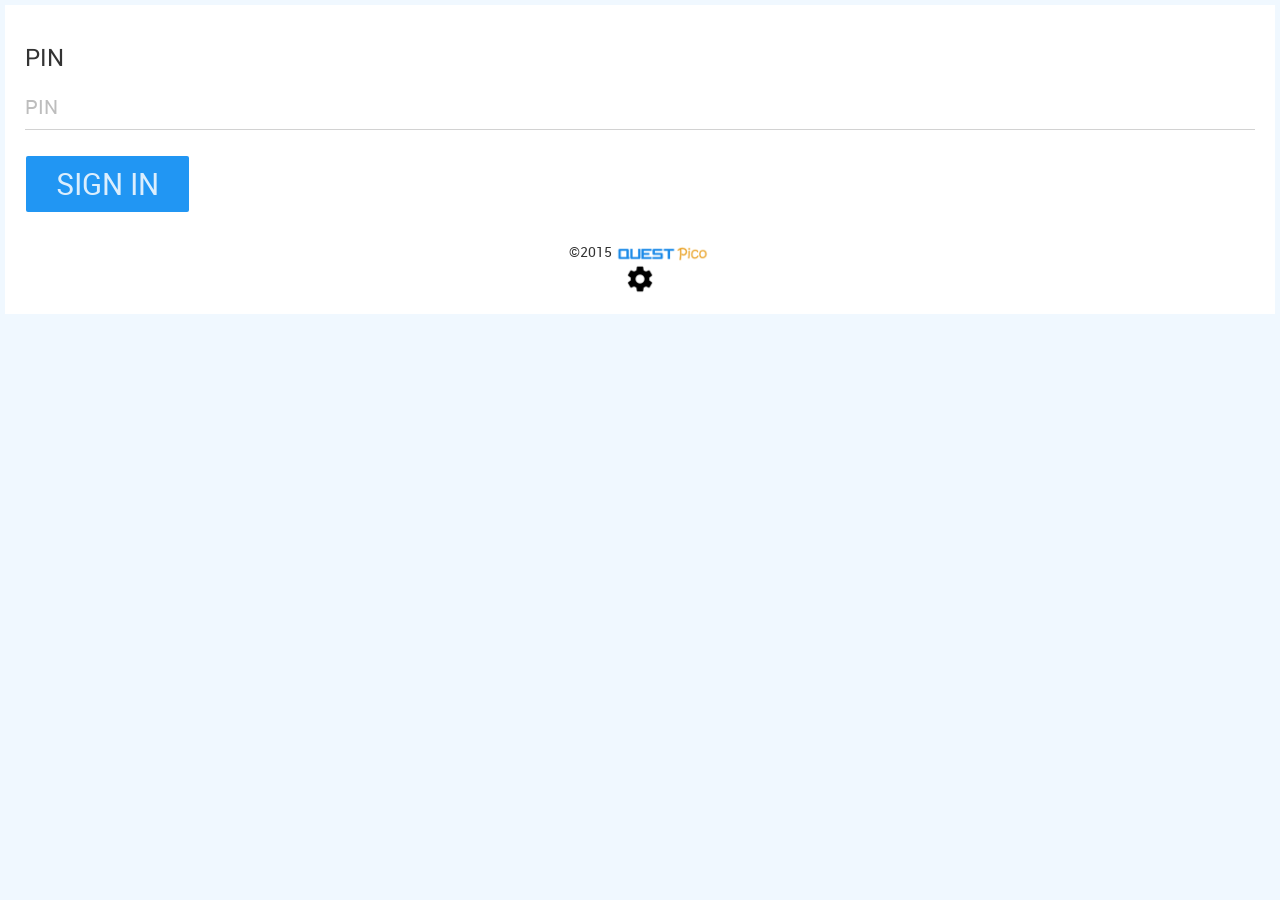
<file: assets/index.html>
<!DOCTYPE html>
<!--
To change this license header, choose License Headers in Project Properties.
To change this template file, choose Tools | Templates
and open the template in the editor.
-->
<html>
    <head>
    <title>Login</title>
    <link rel='shortcut icon' type='image/x-icon' href='img/favicon.png' />
    <meta name="viewport" content="width=device-width, initial-scale=1, maximum-scale=1, user-scalable=no">
    <meta name="description" content="quest pico" />   
    <link href='css/bootstrap.min.css' rel='stylesheet' type='text/css'>
    <link href="css/roboto.min.css" rel="stylesheet">
    <link href="css/material.min.css" rel="stylesheet">
    <link href="css/ripples.min.css" rel="stylesheet">
    <link href='css/pos.css' rel='stylesheet' type='text/css'>
    
    <script type="text/javascript" src="js/jquery-1.11.2.min.js"></script>
    <script type="text/javascript" src="js/bootstrap.min.js"></script>
    <script type="text/javascript" src="js/ui.js"></script>
    <script type="text/javascript" src="js/onload.js"></script>
    <script type="text/javascript" src="js/app-flow.js"></script>
    <script type="text/javascript" src="js/app.js"></script>
    <script type="text/javascript" src="js/util.js"></script>
    <script type="text/javascript" src="js/account.js"></script>
    <script type="text/javascript" src="js/ripples.js"></script>
    <script type="text/javascript" src="js/material.js"></script>
    </head>
    <body>
       <div>
        <form onsubmit="app.login();return false;">
            <h3>PIN</h3>
            <input type="text" class="form-control" id="username" placeholder="Email Address" style="display:none">
            <div class="form-group">
                <input type="password" class="form-control" id="password" placeholder="PIN" style="height: 50px;font-size: 20px;">
                <div id="error_space_login" class="error" ></div>
            </div>
            <button type="submit" class="btn btn-material-blue btn-lg" style="font-size: 30px">Sign in</button>

            <div id="logo_cont">
                <span>&copy;2015</span><span><img src="img/quest-pico.png" alt="logo"></span><br>
                <a href="#" onclick="javascript:app.loadDeviceSettings()"><img src="img/settings.png" style="width:30px"></a>
            </div>
        </form>
        </div>
    </body>
</html>
</file>
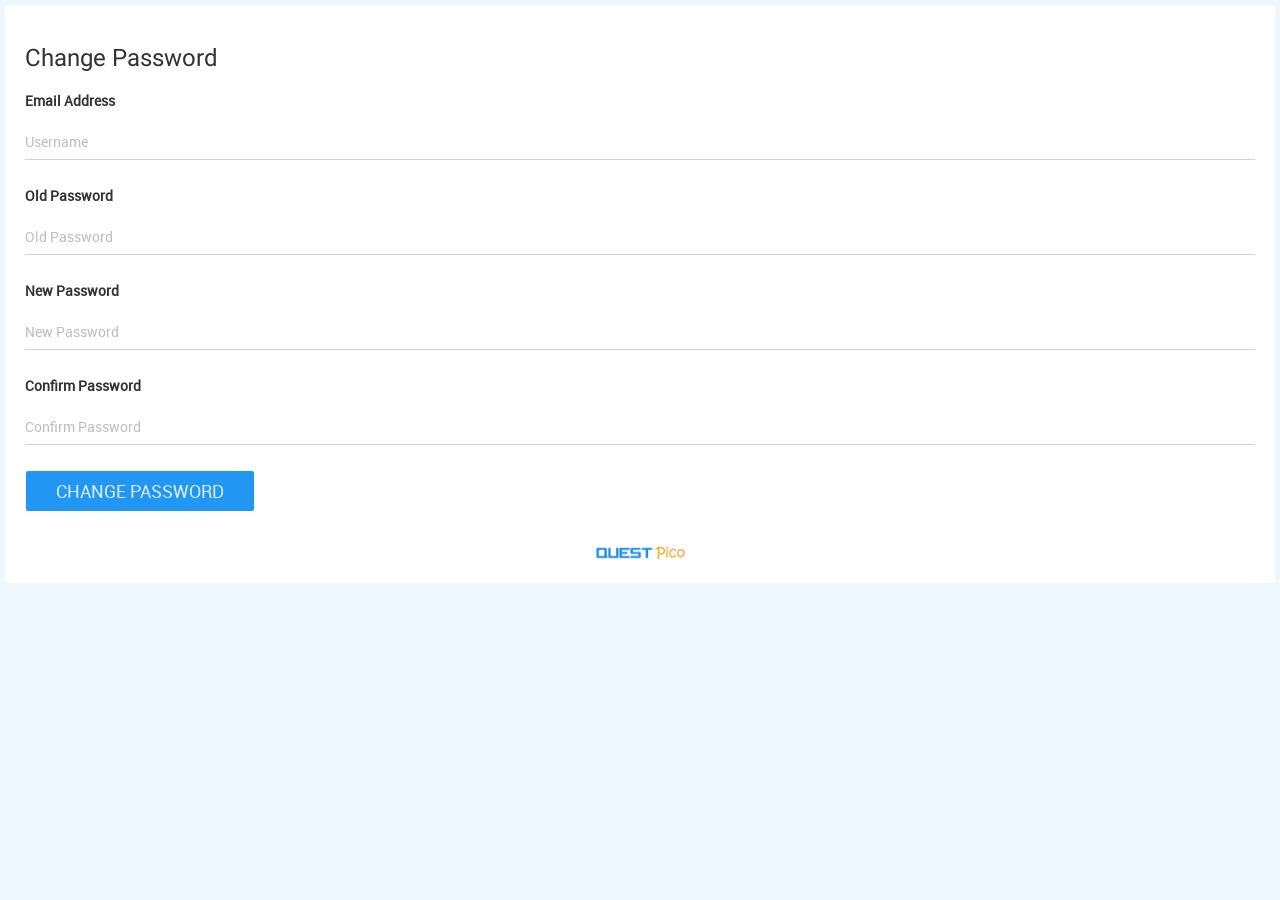
<file: assets/change.html>
<!DOCTYPE html>
<!--
To change this license header, choose License Headers in Project Properties.
To change this template file, choose Tools | Templates
and open the template in the editor.
-->
<html>
    <head>
    <title>Login</title>
    <link rel='shortcut icon' type='image/x-icon' href='img/favicon.png' />
    <meta name="viewport" content="width=device-width, initial-scale=1, maximum-scale=1, user-scalable=no">
    <meta name="description" content="quest pico" />   
    <link href='css/bootstrap.min.css' rel='stylesheet' type='text/css'>
    <link href="css/roboto.min.css" rel="stylesheet">
    <link href="css/material.min.css" rel="stylesheet">
    <link href="css/ripples.min.css" rel="stylesheet">
    <link href='css/pos.css' rel='stylesheet' type='text/css'>
    
    <script type="text/javascript" src="js/jquery-1.11.2.min.js"></script>
   <script type="text/javascript" src="js/ui.js"></script>
   <script type="text/javascript" src="js/onload.js"></script>
    <script type="text/javascript" src="js/app-flow.js"></script>
    <script type="text/javascript" src="js/app.js"></script>
    <script type="text/javascript" src="js/account.js"></script>
    <script type="text/javascript" src="js/ripples.js"></script>
    <script type="text/javascript" src="js/material.js"></script>
    </head>
    
    <body>
        <form onsubmit="app.changePassword();return false;">
            <h3>Change Password</h3>
            <div class="form-group">
                <label for="user_name">Email Address</label>
                <input type="email" class="form-control" id="user_name" placeholder="Username">
            </div>
            <div class="form-group">
                <label for="old_password">Old Password</label>
                <input type="password" class="form-control" id="old_password" placeholder="Old Password">
            </div>
            <div class="form-group">
                <label for="new_password">New Password</label>
                <input type="password" class="form-control" id="new_password" placeholder="New Password">
            </div>
            <div class="form-group">
                <label for="confirm_password">Confirm Password</label>
                <input type="password" class="form-control" id="confirm_password" placeholder="Confirm Password">
            </div>
            <div id="error_space_login" class="error" ></div>
            <button type="submit" class="btn btn-material-blue btn-lg">Change Password</button>
            <div id="logo_cont">
                <img src="img/quest-pico.png" alt="logo">
            </div>
        </form>
    </body>
</html>
</file>
<file: assets/css/pos.css>
/*
To change this license header, choose License Headers in Project Properties.
To change this template file, choose Tools | Templates
and open the template in the editor.
*/
/*
    Created on : Mar 17, 2015, 2:52:33 PM
    Author     : Connie
*/



@font-face {
    font-family: Roboto;
    src : url(fonts/roboto.woff);
}


.search {
    background-color: rgb(29, 139, 232);
    border-bottom-right-radius: 10px;
    border-top-right-radius: 10px;
    border : 0;
}

#help_icon_always {
    top: 85px;
    position: absolute;
    left: 88%;
    background-color: #1d8be8;
    border-radius: 100px;
    cursor: pointer;
}

h4 {
    color: #1d8be8;
}

body {
    font-family: Roboto;
    background : rgb(240, 248, 255);
    padding: 5px;
}

.summary {
    font-weight : bold;
    font-size: 16px;
}

.summary span {
    margin: 20px;
}

.amount_area {
    font-size: 20px;
    font-weight: bold;
    margin-top: 50px;
}

#paginate_card img {
    margin : 10px;
}

#paginate_button_area img {
    cursor: pointer;
}

.paginate_round_icon {
    border-radius: 100px;
    background-color: lightblue;
}

#sale_area {
    margin-top : 20px;
}

#search_link {
    cursor: pointer;
}


.dropdown-menu {
    padding : 5px;
    font-size: 20px;
    width : 90%;
}

.error {
    color : red;
    margin: 5px;
}

#error_space_login {
    margin-top : 10px;
}

#error_space_admin {
    margin-top : 10px;
}




.menu {
    background : rgba(240, 248, 255, 1);
    height: 40px;
    position: fixed;
    top:0;
    z-index: 1000;
    width: 100%;
    padding: 3px;
}

@media only screen and (min-width : 320px) {
    .menu a{
        text-decoration: none;
        font-family: Roboto;
        padding: 3px;
        margin: 3px;
        font-size: 12px;
    }

}

@media only screen and (min-width : 1024px) {
    .menu a{
        text-decoration: none;
        font-family: Roboto;
        padding: 10px;
        margin: 15px;
        font-size: 20px;
    }
}




.menu a:hover {
    background: lightblue;
    color: white;
}



.card .input-group img {
    width : 20px;
}

.navbar {
    background : rgba(0, 0,0, 0.8);
    border : 1px solid rgba(0, 0,0, 0.8);
}

#content_area {
    margin-top : 60px;
}



.button_area input {
    margin : 5px;
}

.sigin {
    float : right;
}

label {
    margin-top : 10px;
    margin-bottom : 10px;
}

.form-group input {
    height: 40px;
}

.input-group input {
    height: 40px;
}



select {
    width: 100%;
    padding: 5px;
    border-radius: 3px;
    height: 40px;
}

form {
    margin : auto;
    padding: 20px;
    background: white;
}



.logo {
    width: 100px;
    margin-top: 20px;
}

#logo_cont {
    text-align: center;
    margin-top: 20px;
}

#logo_cont img{
    width:100px;
}

#logo_cont_main img {
    width:100px;
}

.long_link {
    background-color: rgb(29, 139, 232);
    padding: 12px;
    border-bottom: 1px solid lightblue;
    cursor: pointer;
    border-radius: 2px;
    font-size: 16px;
    color:white;
}

.long_link:hover {
    background-color: rgb(135, 206, 235);
}







.panel-heading .accordion-toggle:after {
    /* symbol for "opening" panels */
    font-family: 'Glyphicons Halflings';  /* essential for enabling glyphicon */
    content: "\e114";    /* adjust as needed, taken from bootstrap.css */
    float: right;        /* adjust as needed */
    color: grey;         /* adjust as needed */
}
.panel-heading .accordion-toggle.collapsed:after {
    /* symbol for "collapsed" panels */
    content: "\e080";    /* adjust as needed, taken from bootstrap.css */
}

#ui-datepicker-div {
    z-index : 10000 !important;
}


.keypad {
    
}

.key {
  padding: 15px;
  border: 1px solid lightblue;
  width: 150px;
  text-align: center;
  font-size: 40px;
  cursor: pointer;
  -webkit-user-select: none;
}

.key:hover {
    background: lightblue;
    color : white;
}

.signin_touch {
    font-size: 24px;
    background: lightblue;
    float : right;
    border-radius: 5px;
    padding : 8px;
    margin : 5px;
}

.signin_touch a {
    color : white;
    text-decoration: none;
}

.category_touch {
  line-height: 3.5;
  padding-left: 30px;
  padding-right: 30px;
  border-radius: 0px;
  margin: 10px;
  display : block;
}


.card_touch {
    border: 1px solid rgb(173, 216, 230);
  padding: 5px;
  border-radius: 0px;
  background: rgb(255, 255, 255);
}

.btn_touch {
  padding: 10px;
  font-size: 16px;
  border-radius: 0px;
}



.table-striped>tbody>tr:nth-of-type(odd) {
   cursor: pointer;
}

.table-striped>tbody>tr:nth-of-type(even) {
   background-color: rgba(173, 216, 230, 0.2);
   cursor: pointer;
}
.table-striped>tbody>tr:hover {
   background-color: #1d8be8;
   color : white;
}

.table-striped>tbody>tr>td {
    -webkit-user-select: none;
}
.table-striped>tbody>tr>th {
    -webkit-user-select: none;
}

.change_touch {
   font-size: 30px;
  padding: 10px;
  /* border-radius: 5px; */
  border: 2px solid rgb(173, 216, 230);
}

#menu_card a {
  margin-right: 20px;  
}

#product_categories_display{
      padding: 10px;
  border: 1px solid rgb(173, 216, 230);
  margin-top: 10px;
}

.modal-content {
    border-radius: 0px;
}

.handsontableInput {
    width: auto !important;
}
</file>
<file: assets/css/roboto.min.css>
@font-face{font-family:RobotoDraft;src:local('RobotoDraft'),local('RobotoDraft-Regular'),local('Roboto-Regular'),url(../fonts/RobotoDraftRegular.woff2) format('woff2'),url(../fonts/RobotoDraftRegular.woff) format('woff')}@font-face{font-family:RobotoDraft;font-weight:500;src:local('RobotoDraft Medium'),local('RobotoDraft-Medium'),local('Roboto-Medium'),url(../fonts/RobotoDraftMedium.woff2) format('woff2'),url(../fonts/RobotoDraftMedium.woff) format('woff')}@font-face{font-family:RobotoDraft;font-weight:700;src:local('RobotoDraft Bold'),local('RobotoDraft-Bold'),local('Roboto-Bold'),url(../fonts/RobotoDraftBold.woff2) format('woff2'),url(../fonts/RobotoDraftBold.woff) format('woff')}@font-face{font-family:RobotoDraft;font-style:italic;src:local('RobotoDraft Italic'),local('RobotoDraft-Italic'),local('Roboto-Italic'),url(../fonts/RobotoDraftItalic.woff2) format('woff2'),url(../fonts/RobotoDraftItalic.woff) format('woff')}
/*# sourceMappingURL=roboto.min.css.map */
</file>
<file: assets/css/material.min.css>
@font-face{font-family:Material-Design-Icons;src:url(../fonts/Material-Design-Icons.eot?3ocs8m);src:url(../fonts/Material-Design-Icons.eot?#iefix3ocs8m) format('embedded-opentype'),url(../fonts/Material-Design-Icons.woff?3ocs8m) format('woff'),url(../fonts/Material-Design-Icons.ttf?3ocs8m) format('truetype'),url(../fonts/Material-Design-Icons.svg?3ocs8m#Material-Design-Icons) format('svg')}[class^=mdi-],[class*=mdi-]{speak:none;display:inline-block;font:normal normal normal 24px/1 'Material-Design-Icons';text-rendering:auto;-webkit-font-smoothing:antialiased;-moz-osx-font-smoothing:grayscale;-webkit-transform:translate(0,0);-ms-transform:translate(0,0);transform:translate(0,0)}[class^=mdi-]:before,[class*=mdi-]:before{display:inline-block;speak:none;text-decoration:inherit}[class^=mdi-].pull-left,[class*=mdi-].pull-left{margin-right:.3em}[class^=mdi-].pull-right,[class*=mdi-].pull-right{margin-left:.3em}[class^=mdi-].mdi-lg:before,[class*=mdi-].mdi-lg:before,[class^=mdi-].mdi-lg:after,[class*=mdi-].mdi-lg:after{font-size:1.33333333em;line-height:.75em;vertical-align:-15%}[class^=mdi-].mdi-2x:before,[class*=mdi-].mdi-2x:before,[class^=mdi-].mdi-2x:after,[class*=mdi-].mdi-2x:after{font-size:2em}[class^=mdi-].mdi-3x:before,[class*=mdi-].mdi-3x:before,[class^=mdi-].mdi-3x:after,[class*=mdi-].mdi-3x:after{font-size:3em}[class^=mdi-].mdi-4x:before,[class*=mdi-].mdi-4x:before,[class^=mdi-].mdi-4x:after,[class*=mdi-].mdi-4x:after{font-size:4em}[class^=mdi-].mdi-5x:before,[class*=mdi-].mdi-5x:before,[class^=mdi-].mdi-5x:after,[class*=mdi-].mdi-5x:after{font-size:5em}[class^=mdi-device-signal-cellular-]:after,[class^=mdi-device-battery-]:after,[class^=mdi-device-battery-charging-]:after,[class^=mdi-device-signal-cellular-connected-no-internet-]:after,[class^=mdi-device-signal-wifi-]:after,[class^=mdi-device-signal-wifi-statusbar-not-connected]:after,.mdi-device-network-wifi:after{opacity:.3;position:absolute;left:0;top:0;z-index:1;display:inline-block;speak:none;text-decoration:inherit}[class^=mdi-device-signal-cellular-]:after{content:"\e758"}[class^=mdi-device-battery-]:after{content:"\e735"}[class^=mdi-device-battery-charging-]:after{content:"\e733"}[class^=mdi-device-signal-cellular-connected-no-internet-]:after{content:"\e75d"}[class^=mdi-device-signal-wifi-]:after,.mdi-device-network-wifi:after{content:"\e765"}[class^=mdi-device-signal-wifi-statusbasr-not-connected]:after{content:"\e8f7"}.mdi-device-signal-cellular-off:after,.mdi-device-signal-cellular-null:after,.mdi-device-signal-cellular-no-sim:after,.mdi-device-signal-wifi-off:after,.mdi-device-signal-wifi-4-bar:after,.mdi-device-signal-cellular-4-bar:after,.mdi-device-battery-alert:after,.mdi-device-signal-cellular-connected-no-internet-4-bar:after,.mdi-device-battery-std:after,.mdi-device-battery-full .mdi-device-battery-unknown:after{content:""}.mdi-fw{width:1.28571429em;text-align:center}.mdi-ul{padding-left:0;margin-left:2.14285714em;list-style-type:none}.mdi-ul>li{position:relative}.mdi-li{position:absolute;left:-2.14285714em;width:2.14285714em;top:.14285714em;text-align:center}.mdi-li.mdi-lg{left:-1.85714286em}.mdi-border{padding:.2em .25em .15em;border:solid .08em #eee;border-radius:.1em}.mdi-spin{-webkit-animation:mdi-spin 2s infinite linear;animation:mdi-spin 2s infinite linear;-webkit-transform-origin:50% 50%;-ms-transform-origin:50% 50%;transform-origin:50% 50%}.mdi-pulse{-webkit-animation:mdi-spin 1s steps(8) infinite;animation:mdi-spin 1s steps(8) infinite;-webkit-transform-origin:50% 50%;-ms-transform-origin:50% 50%;transform-origin:50% 50%}@-webkit-keyframes mdi-spin{0%{-webkit-transform:rotate(0deg);transform:rotate(0deg)}100%{-webkit-transform:rotate(359deg);transform:rotate(359deg)}}@keyframes mdi-spin{0%{-webkit-transform:rotate(0deg);transform:rotate(0deg)}100%{-webkit-transform:rotate(359deg);transform:rotate(359deg)}}.mdi-rotate-90{filter:progid:DXImageTransform.Microsoft.BasicImage(rotation=1);-webkit-transform:rotate(90deg);-ms-transform:rotate(90deg);transform:rotate(90deg)}.mdi-rotate-180{filter:progid:DXImageTransform.Microsoft.BasicImage(rotation=2);-webkit-transform:rotate(180deg);-ms-transform:rotate(180deg);transform:rotate(180deg)}.mdi-rotate-270{filter:progid:DXImageTransform.Microsoft.BasicImage(rotation=3);-webkit-transform:rotate(270deg);-ms-transform:rotate(270deg);transform:rotate(270deg)}.mdi-flip-horizontal{filter:progid:DXImageTransform.Microsoft.BasicImage(rotation=0,mirror=1);-webkit-transform:scale(-1,1);-ms-transform:scale(-1,1);transform:scale(-1,1)}.mdi-flip-vertical{filter:progid:DXImageTransform.Microsoft.BasicImage(rotation=2,mirror=1);-webkit-transform:scale(1,-1);-ms-transform:scale(1,-1);transform:scale(1,-1)}:root .mdi-rotate-90,:root .mdi-rotate-180,:root .mdi-rotate-270,:root .mdi-flip-horizontal,:root .mdi-flip-vertical{-webkit-filter:none;filter:none}.mdi-stack{position:relative;display:inline-block;width:2em;height:2em;line-height:2em;vertical-align:middle}.mdi-stack-1x,.mdi-stack-2x{position:absolute;left:0;width:100%;text-align:center}.mdi-stack-1x{line-height:inherit}.mdi-stack-2x{font-size:2em}.mdi-inverse{color:#fff}.mdi-action-3d-rotation:before{content:"\e600"}.mdi-action-accessibility:before{content:"\e601"}.mdi-action-account-balance-wallet:before{content:"\e602"}.mdi-action-account-balance:before{content:"\e603"}.mdi-action-account-box:before{content:"\e604"}.mdi-action-account-child:before{content:"\e605"}.mdi-action-account-circle:before{content:"\e606"}.mdi-action-add-shopping-cart:before{content:"\e607"}.mdi-action-alarm-add:before{content:"\e608"}.mdi-action-alarm-off:before{content:"\e609"}.mdi-action-alarm-on:before{content:"\e60a"}.mdi-action-alarm:before{content:"\e60b"}.mdi-action-android:before{content:"\e60c"}.mdi-action-announcement:before{content:"\e60d"}.mdi-action-aspect-ratio:before{content:"\e60e"}.mdi-action-assessment:before{content:"\e60f"}.mdi-action-assignment-ind:before{content:"\e610"}.mdi-action-assignment-late:before{content:"\e611"}.mdi-action-assignment-return:before{content:"\e612"}.mdi-action-assignment-returned:before{content:"\e613"}.mdi-action-assignment-turned-in:before{content:"\e614"}.mdi-action-assignment:before{content:"\e615"}.mdi-action-autorenew:before{content:"\e616"}.mdi-action-backup:before{content:"\e617"}.mdi-action-book:before{content:"\e618"}.mdi-action-bookmark-outline:before{content:"\e619"}.mdi-action-bookmark:before{content:"\e61a"}.mdi-action-bug-report:before{content:"\e61b"}.mdi-action-cached:before{content:"\e61c"}.mdi-action-check-circle:before{content:"\e61d"}.mdi-action-class:before{content:"\e61e"}.mdi-action-credit-card:before{content:"\e61f"}.mdi-action-dashboard:before{content:"\e620"}.mdi-action-delete:before{content:"\e621"}.mdi-action-description:before{content:"\e622"}.mdi-action-dns:before{content:"\e623"}.mdi-action-done-all:before{content:"\e624"}.mdi-action-done:before{content:"\e625"}.mdi-action-event:before{content:"\e626"}.mdi-action-exit-to-app:before{content:"\e627"}.mdi-action-explore:before{content:"\e628"}.mdi-action-extension:before{content:"\e629"}.mdi-action-face-unlock:before{content:"\e62a"}.mdi-action-favorite-outline:before{content:"\e62b"}.mdi-action-favorite:before{content:"\e62c"}.mdi-action-find-in-page:before{content:"\e62d"}.mdi-action-find-replace:before{content:"\e62e"}.mdi-action-flip-to-back:before{content:"\e62f"}.mdi-action-flip-to-front:before{content:"\e630"}.mdi-action-get-app:before{content:"\e631"}.mdi-action-grade:before{content:"\e632"}.mdi-action-group-work:before{content:"\e633"}.mdi-action-help:before{content:"\e634"}.mdi-action-highlight-remove:before{content:"\e635"}.mdi-action-history:before{content:"\e636"}.mdi-action-home:before{content:"\e637"}.mdi-action-https:before{content:"\e638"}.mdi-action-info-outline:before{content:"\e639"}.mdi-action-info:before{content:"\e63a"}.mdi-action-input:before{content:"\e63b"}.mdi-action-invert-colors:before{content:"\e63c"}.mdi-action-label-outline:before{content:"\e63d"}.mdi-action-label:before{content:"\e63e"}.mdi-action-language:before{content:"\e63f"}.mdi-action-launch:before{content:"\e640"}.mdi-action-list:before{content:"\e641"}.mdi-action-lock-open:before{content:"\e642"}.mdi-action-lock-outline:before{content:"\e643"}.mdi-action-lock:before{content:"\e644"}.mdi-action-loyalty:before{content:"\e645"}.mdi-action-markunread-mailbox:before{content:"\e646"}.mdi-action-note-add:before{content:"\e647"}.mdi-action-open-in-browser:before{content:"\e648"}.mdi-action-open-in-new:before{content:"\e649"}.mdi-action-open-with:before{content:"\e64a"}.mdi-action-pageview:before{content:"\e64b"}.mdi-action-payment:before{content:"\e64c"}.mdi-action-perm-camera-mic:before{content:"\e64d"}.mdi-action-perm-contact-cal:before{content:"\e64e"}.mdi-action-perm-data-setting:before{content:"\e64f"}.mdi-action-perm-device-info:before{content:"\e650"}.mdi-action-perm-identity:before{content:"\e651"}.mdi-action-perm-media:before{content:"\e652"}.mdi-action-perm-phone-msg:before{content:"\e653"}.mdi-action-perm-scan-wifi:before{content:"\e654"}.mdi-action-picture-in-picture:before{content:"\e655"}.mdi-action-polymer:before{content:"\e656"}.mdi-action-print:before{content:"\e657"}.mdi-action-query-builder:before{content:"\e658"}.mdi-action-question-answer:before{content:"\e659"}.mdi-action-receipt:before{content:"\e65a"}.mdi-action-redeem:before{content:"\e65b"}.mdi-action-reorder:before{content:"\e65c"}.mdi-action-report-problem:before{content:"\e65d"}.mdi-action-restore:before{content:"\e65e"}.mdi-action-room:before{content:"\e65f"}.mdi-action-schedule:before{content:"\e660"}.mdi-action-search:before{content:"\e661"}.mdi-action-settings-applications:before{content:"\e662"}.mdi-action-settings-backup-restore:before{content:"\e663"}.mdi-action-settings-bluetooth:before{content:"\e664"}.mdi-action-settings-cell:before{content:"\e665"}.mdi-action-settings-display:before{content:"\e666"}.mdi-action-settings-ethernet:before{content:"\e667"}.mdi-action-settings-input-antenna:before{content:"\e668"}.mdi-action-settings-input-component:before{content:"\e669"}.mdi-action-settings-input-composite:before{content:"\e66a"}.mdi-action-settings-input-hdmi:before{content:"\e66b"}.mdi-action-settings-input-svideo:before{content:"\e66c"}.mdi-action-settings-overscan:before{content:"\e66d"}.mdi-action-settings-phone:before{content:"\e66e"}.mdi-action-settings-power:before{content:"\e66f"}.mdi-action-settings-remote:before{content:"\e670"}.mdi-action-settings-voice:before{content:"\e671"}.mdi-action-settings:before{content:"\e672"}.mdi-action-shop-two:before{content:"\e673"}.mdi-action-shop:before{content:"\e674"}.mdi-action-shopping-basket:before{content:"\e675"}.mdi-action-shopping-cart:before{content:"\e676"}.mdi-action-speaker-notes:before{content:"\e677"}.mdi-action-spellcheck:before{content:"\e678"}.mdi-action-star-rate:before{content:"\e679"}.mdi-action-stars:before{content:"\e67a"}.mdi-action-store:before{content:"\e67b"}.mdi-action-subject:before{content:"\e67c"}.mdi-action-supervisor-account:before{content:"\e67d"}.mdi-action-swap-horiz:before{content:"\e67e"}.mdi-action-swap-vert-circle:before{content:"\e67f"}.mdi-action-swap-vert:before{content:"\e680"}.mdi-action-system-update-tv:before{content:"\e681"}.mdi-action-tab-unselected:before{content:"\e682"}.mdi-action-tab:before{content:"\e683"}.mdi-action-theaters:before{content:"\e684"}.mdi-action-thumb-down:before{content:"\e685"}.mdi-action-thumb-up:before{content:"\e686"}.mdi-action-thumbs-up-down:before{content:"\e687"}.mdi-action-toc:before{content:"\e688"}.mdi-action-today:before{content:"\e689"}.mdi-action-track-changes:before{content:"\e68a"}.mdi-action-translate:before{content:"\e68b"}.mdi-action-trending-down:before{content:"\e68c"}.mdi-action-trending-neutral:before{content:"\e68d"}.mdi-action-trending-up:before{content:"\e68e"}.mdi-action-turned-in-not:before{content:"\e68f"}.mdi-action-turned-in:before{content:"\e690"}.mdi-action-verified-user:before{content:"\e691"}.mdi-action-view-agenda:before{content:"\e692"}.mdi-action-view-array:before{content:"\e693"}.mdi-action-view-carousel:before{content:"\e694"}.mdi-action-view-column:before{content:"\e695"}.mdi-action-view-day:before{content:"\e696"}.mdi-action-view-headline:before{content:"\e697"}.mdi-action-view-list:before{content:"\e698"}.mdi-action-view-module:before{content:"\e699"}.mdi-action-view-quilt:before{content:"\e69a"}.mdi-action-view-stream:before{content:"\e69b"}.mdi-action-view-week:before{content:"\e69c"}.mdi-action-visibility-off:before{content:"\e69d"}.mdi-action-visibility:before{content:"\e69e"}.mdi-action-wallet-giftcard:before{content:"\e69f"}.mdi-action-wallet-membership:before{content:"\e6a0"}.mdi-action-wallet-travel:before{content:"\e6a1"}.mdi-action-work:before{content:"\e6a2"}.mdi-alert-error:before{content:"\e6a3"}.mdi-alert-warning:before{content:"\e6a4"}.mdi-av-album:before{content:"\e6a5"}.mdi-av-closed-caption:before{content:"\e6a6"}.mdi-av-equalizer:before{content:"\e6a7"}.mdi-av-explicit:before{content:"\e6a8"}.mdi-av-fast-forward:before{content:"\e6a9"}.mdi-av-fast-rewind:before{content:"\e6aa"}.mdi-av-games:before{content:"\e6ab"}.mdi-av-hearing:before{content:"\e6ac"}.mdi-av-high-quality:before{content:"\e6ad"}.mdi-av-loop:before{content:"\e6ae"}.mdi-av-mic-none:before{content:"\e6af"}.mdi-av-mic-off:before{content:"\e6b0"}.mdi-av-mic:before{content:"\e6b1"}.mdi-av-movie:before{content:"\e6b2"}.mdi-av-my-library-add:before{content:"\e6b3"}.mdi-av-my-library-books:before{content:"\e6b4"}.mdi-av-my-library-music:before{content:"\e6b5"}.mdi-av-new-releases:before{content:"\e6b6"}.mdi-av-not-interested:before{content:"\e6b7"}.mdi-av-pause-circle-fill:before{content:"\e6b8"}.mdi-av-pause-circle-outline:before{content:"\e6b9"}.mdi-av-pause:before{content:"\e6ba"}.mdi-av-play-arrow:before{content:"\e6bb"}.mdi-av-play-circle-fill:before{content:"\e6bc"}.mdi-av-play-circle-outline:before{content:"\e6bd"}.mdi-av-play-shopping-bag:before{content:"\e6be"}.mdi-av-playlist-add:before{content:"\e6bf"}.mdi-av-queue-music:before{content:"\e6c0"}.mdi-av-queue:before{content:"\e6c1"}.mdi-av-radio:before{content:"\e6c2"}.mdi-av-recent-actors:before{content:"\e6c3"}.mdi-av-repeat-one:before{content:"\e6c4"}.mdi-av-repeat:before{content:"\e6c5"}.mdi-av-replay:before{content:"\e6c6"}.mdi-av-shuffle:before{content:"\e6c7"}.mdi-av-skip-next:before{content:"\e6c8"}.mdi-av-skip-previous:before{content:"\e6c9"}.mdi-av-snooze:before{content:"\e6ca"}.mdi-av-stop:before{content:"\e6cb"}.mdi-av-subtitles:before{content:"\e6cc"}.mdi-av-surround-sound:before{content:"\e6cd"}.mdi-av-timer:before{content:"\e6ce"}.mdi-av-video-collection:before{content:"\e6cf"}.mdi-av-videocam-off:before{content:"\e6d0"}.mdi-av-videocam:before{content:"\e6d1"}.mdi-av-volume-down:before{content:"\e6d2"}.mdi-av-volume-mute:before{content:"\e6d3"}.mdi-av-volume-off:before{content:"\e6d4"}.mdi-av-volume-up:before{content:"\e6d5"}.mdi-av-web:before{content:"\e6d6"}.mdi-communication-business:before{content:"\e6d7"}.mdi-communication-call-end:before{content:"\e6d8"}.mdi-communication-call-made:before{content:"\e6d9"}.mdi-communication-call-merge:before{content:"\e6da"}.mdi-communication-call-missed:before{content:"\e6db"}.mdi-communication-call-received:before{content:"\e6dc"}.mdi-communication-call-split:before{content:"\e6dd"}.mdi-communication-call:before{content:"\e6de"}.mdi-communication-chat:before{content:"\e6df"}.mdi-communication-clear-all:before{content:"\e6e0"}.mdi-communication-comment:before{content:"\e6e1"}.mdi-communication-contacts:before{content:"\e6e2"}.mdi-communication-dialer-sip:before{content:"\e6e3"}.mdi-communication-dialpad:before{content:"\e6e4"}.mdi-communication-dnd-on:before{content:"\e6e5"}.mdi-communication-email:before{content:"\e6e6"}.mdi-communication-forum:before{content:"\e6e7"}.mdi-communication-import-export:before{content:"\e6e8"}.mdi-communication-invert-colors-off:before{content:"\e6e9"}.mdi-communication-invert-colors-on:before{content:"\e6ea"}.mdi-communication-live-help:before{content:"\e6eb"}.mdi-communication-location-off:before{content:"\e6ec"}.mdi-communication-location-on:before{content:"\e6ed"}.mdi-communication-message:before{content:"\e6ee"}.mdi-communication-messenger:before{content:"\e6ef"}.mdi-communication-no-sim:before{content:"\e6f0"}.mdi-communication-phone:before{content:"\e6f1"}.mdi-communication-portable-wifi-off:before{content:"\e6f2"}.mdi-communication-quick-contacts-dialer:before{content:"\e6f3"}.mdi-communication-quick-contacts-mail:before{content:"\e6f4"}.mdi-communication-ring-volume:before{content:"\e6f5"}.mdi-communication-stay-current-landscape:before{content:"\e6f6"}.mdi-communication-stay-current-portrait:before{content:"\e6f7"}.mdi-communication-stay-primary-landscape:before{content:"\e6f8"}.mdi-communication-stay-primary-portrait:before{content:"\e6f9"}.mdi-communication-swap-calls:before{content:"\e6fa"}.mdi-communication-textsms:before{content:"\e6fb"}.mdi-communication-voicemail:before{content:"\e6fc"}.mdi-communication-vpn-key:before{content:"\e6fd"}.mdi-content-add-box:before{content:"\e6fe"}.mdi-content-add-circle-outline:before{content:"\e6ff"}.mdi-content-add-circle:before{content:"\e700"}.mdi-content-add:before{content:"\e701"}.mdi-content-archive:before{content:"\e702"}.mdi-content-backspace:before{content:"\e703"}.mdi-content-block:before{content:"\e704"}.mdi-content-clear:before{content:"\e705"}.mdi-content-content-copy:before{content:"\e706"}.mdi-content-content-cut:before{content:"\e707"}.mdi-content-content-paste:before{content:"\e708"}.mdi-content-create:before{content:"\e709"}.mdi-content-drafts:before{content:"\e70a"}.mdi-content-filter-list:before{content:"\e70b"}.mdi-content-flag:before{content:"\e70c"}.mdi-content-forward:before{content:"\e70d"}.mdi-content-gesture:before{content:"\e70e"}.mdi-content-inbox:before{content:"\e70f"}.mdi-content-link:before{content:"\e710"}.mdi-content-mail:before{content:"\e711"}.mdi-content-markunread:before{content:"\e712"}.mdi-content-redo:before{content:"\e713"}.mdi-content-remove-circle-outline:before{content:"\e714"}.mdi-content-remove-circle:before{content:"\e715"}.mdi-content-remove:before{content:"\e716"}.mdi-content-reply-all:before{content:"\e717"}.mdi-content-reply:before{content:"\e718"}.mdi-content-report:before{content:"\e719"}.mdi-content-save:before{content:"\e71a"}.mdi-content-select-all:before{content:"\e71b"}.mdi-content-send:before{content:"\e71c"}.mdi-content-sort:before{content:"\e71d"}.mdi-content-text-format:before{content:"\e71e"}.mdi-content-undo:before{content:"\e71f"}.mdi-editor-attach-file:before{content:"\e776"}.mdi-editor-attach-money:before{content:"\e777"}.mdi-editor-border-all:before{content:"\e778"}.mdi-editor-border-bottom:before{content:"\e779"}.mdi-editor-border-clear:before{content:"\e77a"}.mdi-editor-border-color:before{content:"\e77b"}.mdi-editor-border-horizontal:before{content:"\e77c"}.mdi-editor-border-inner:before{content:"\e77d"}.mdi-editor-border-left:before{content:"\e77e"}.mdi-editor-border-outer:before{content:"\e77f"}.mdi-editor-border-right:before{content:"\e780"}.mdi-editor-border-style:before{content:"\e781"}.mdi-editor-border-top:before{content:"\e782"}.mdi-editor-border-vertical:before{content:"\e783"}.mdi-editor-format-align-center:before{content:"\e784"}.mdi-editor-format-align-justify:before{content:"\e785"}.mdi-editor-format-align-left:before{content:"\e786"}.mdi-editor-format-align-right:before{content:"\e787"}.mdi-editor-format-bold:before{content:"\e788"}.mdi-editor-format-clear:before{content:"\e789"}.mdi-editor-format-color-fill:before{content:"\e78a"}.mdi-editor-format-color-reset:before{content:"\e78b"}.mdi-editor-format-color-text:before{content:"\e78c"}.mdi-editor-format-indent-decrease:before{content:"\e78d"}.mdi-editor-format-indent-increase:before{content:"\e78e"}.mdi-editor-format-italic:before{content:"\e78f"}.mdi-editor-format-line-spacing:before{content:"\e790"}.mdi-editor-format-list-bulleted:before{content:"\e791"}.mdi-editor-format-list-numbered:before{content:"\e792"}.mdi-editor-format-paint:before{content:"\e793"}.mdi-editor-format-quote:before{content:"\e794"}.mdi-editor-format-size:before{content:"\e795"}.mdi-editor-format-strikethrough:before{content:"\e796"}.mdi-editor-format-textdirection-l-to-r:before{content:"\e797"}.mdi-editor-format-textdirection-r-to-l:before{content:"\e798"}.mdi-editor-format-underline:before{content:"\e799"}.mdi-editor-functions:before{content:"\e79a"}.mdi-editor-insert-chart:before{content:"\e79b"}.mdi-editor-insert-comment:before{content:"\e79c"}.mdi-editor-insert-drive-file:before{content:"\e79d"}.mdi-editor-insert-emoticon:before{content:"\e79e"}.mdi-editor-insert-invitation:before{content:"\e79f"}.mdi-editor-insert-link:before{content:"\e7a0"}.mdi-editor-insert-photo:before{content:"\e7a1"}.mdi-editor-merge-type:before{content:"\e7a2"}.mdi-editor-mode-comment:before{content:"\e7a3"}.mdi-editor-mode-edit:before{content:"\e7a4"}.mdi-editor-publish:before{content:"\e7a5"}.mdi-editor-vertical-align-bottom:before{content:"\e7a6"}.mdi-editor-vertical-align-center:before{content:"\e7a7"}.mdi-editor-vertical-align-top:before{content:"\e7a8"}.mdi-editor-wrap-text:before{content:"\e7a9"}.mdi-file-attachment:before{content:"\e7aa"}.mdi-file-cloud-circle:before{content:"\e7ab"}.mdi-file-cloud-done:before{content:"\e7ac"}.mdi-file-cloud-download:before{content:"\e7ad"}.mdi-file-cloud-off:before{content:"\e7ae"}.mdi-file-cloud-queue:before{content:"\e7af"}.mdi-file-cloud-upload:before{content:"\e7b0"}.mdi-file-cloud:before{content:"\e7b1"}.mdi-file-file-download:before{content:"\e7b2"}.mdi-file-file-upload:before{content:"\e7b3"}.mdi-file-folder-open:before{content:"\e7b4"}.mdi-file-folder-shared:before{content:"\e7b5"}.mdi-file-folder:before{content:"\e7b6"}.mdi-device-access-alarm:before{content:"\e720"}.mdi-device-access-alarms:before{content:"\e721"}.mdi-device-access-time:before{content:"\e722"}.mdi-device-add-alarm:before{content:"\e723"}.mdi-device-airplanemode-off:before{content:"\e724"}.mdi-device-airplanemode-on:before{content:"\e725"}.mdi-device-battery-20:before{content:"\e726"}.mdi-device-battery-30:before{content:"\e727"}.mdi-device-battery-50:before{content:"\e728"}.mdi-device-battery-60:before{content:"\e729"}.mdi-device-battery-80:before{content:"\e72a"}.mdi-device-battery-90:before{content:"\e72b"}.mdi-device-battery-alert:before{content:"\e72c"}.mdi-device-battery-charging-20:before{content:"\e72d"}.mdi-device-battery-charging-30:before{content:"\e72e"}.mdi-device-battery-charging-50:before{content:"\e72f"}.mdi-device-battery-charging-60:before{content:"\e730"}.mdi-device-battery-charging-80:before{content:"\e731"}.mdi-device-battery-charging-90:before{content:"\e732"}.mdi-device-battery-charging-full:before{content:"\e733"}.mdi-device-battery-full:before{content:"\e734"}.mdi-device-battery-std:before{content:"\e735"}.mdi-device-battery-unknown:before{content:"\e736"}.mdi-device-bluetooth-connected:before{content:"\e737"}.mdi-device-bluetooth-disabled:before{content:"\e738"}.mdi-device-bluetooth-searching:before{content:"\e739"}.mdi-device-bluetooth:before{content:"\e73a"}.mdi-device-brightness-auto:before{content:"\e73b"}.mdi-device-brightness-high:before{content:"\e73c"}.mdi-device-brightness-low:before{content:"\e73d"}.mdi-device-brightness-medium:before{content:"\e73e"}.mdi-device-data-usage:before{content:"\e73f"}.mdi-device-developer-mode:before{content:"\e740"}.mdi-device-devices:before{content:"\e741"}.mdi-device-dvr:before{content:"\e742"}.mdi-device-gps-fixed:before{content:"\e743"}.mdi-device-gps-not-fixed:before{content:"\e744"}.mdi-device-gps-off:before{content:"\e745"}.mdi-device-location-disabled:before{content:"\e746"}.mdi-device-location-searching:before{content:"\e747"}.mdi-device-multitrack-audio:before{content:"\e748"}.mdi-device-network-cell:before{content:"\e749"}.mdi-device-network-wifi:before{content:"\e74a"}.mdi-device-nfc:before{content:"\e74b"}.mdi-device-now-wallpaper:before{content:"\e74c"}.mdi-device-now-widgets:before{content:"\e74d"}.mdi-device-screen-lock-landscape:before{content:"\e74e"}.mdi-device-screen-lock-portrait:before{content:"\e74f"}.mdi-device-screen-lock-rotation:before{content:"\e750"}.mdi-device-screen-rotation:before{content:"\e751"}.mdi-device-sd-storage:before{content:"\e752"}.mdi-device-settings-system-daydream:before{content:"\e753"}.mdi-device-signal-cellular-0-bar:before{content:"\e754"}.mdi-device-signal-cellular-1-bar:before{content:"\e755"}.mdi-device-signal-cellular-2-bar:before{content:"\e756"}.mdi-device-signal-cellular-3-bar:before{content:"\e757"}.mdi-device-signal-cellular-4-bar:before{content:"\e758"}.mdi-signal-wifi-statusbar-connected-no-internet-after:before{content:"\e8f6"}.mdi-device-signal-cellular-connected-no-internet-0-bar:before{content:"\e759"}.mdi-device-signal-cellular-connected-no-internet-1-bar:before{content:"\e75a"}.mdi-device-signal-cellular-connected-no-internet-2-bar:before{content:"\e75b"}.mdi-device-signal-cellular-connected-no-internet-3-bar:before{content:"\e75c"}.mdi-device-signal-cellular-connected-no-internet-4-bar:before{content:"\e75d"}.mdi-device-signal-cellular-no-sim:before{content:"\e75e"}.mdi-device-signal-cellular-null:before{content:"\e75f"}.mdi-device-signal-cellular-off:before{content:"\e760"}.mdi-device-signal-wifi-0-bar:before{content:"\e761"}.mdi-device-signal-wifi-1-bar:before{content:"\e762"}.mdi-device-signal-wifi-2-bar:before{content:"\e763"}.mdi-device-signal-wifi-3-bar:before{content:"\e764"}.mdi-device-signal-wifi-4-bar:before{content:"\e765"}.mdi-device-signal-wifi-off:before{content:"\e766"}.mdi-device-signal-wifi-statusbar-1-bar:before{content:"\e767"}.mdi-device-signal-wifi-statusbar-2-bar:before{content:"\e768"}.mdi-device-signal-wifi-statusbar-3-bar:before{content:"\e769"}.mdi-device-signal-wifi-statusbar-4-bar:before{content:"\e76a"}.mdi-device-signal-wifi-statusbar-connected-no-internet-:before{content:"\e76b"}.mdi-device-signal-wifi-statusbar-connected-no-internet:before{content:"\e76f"}.mdi-device-signal-wifi-statusbar-connected-no-internet-2:before{content:"\e76c"}.mdi-device-signal-wifi-statusbar-connected-no-internet-3:before{content:"\e76d"}.mdi-device-signal-wifi-statusbar-connected-no-internet-4:before{content:"\e76e"}.mdi-signal-wifi-statusbar-not-connected-after:before{content:"\e8f7"}.mdi-device-signal-wifi-statusbar-not-connected:before{content:"\e770"}.mdi-device-signal-wifi-statusbar-null:before{content:"\e771"}.mdi-device-storage:before{content:"\e772"}.mdi-device-usb:before{content:"\e773"}.mdi-device-wifi-lock:before{content:"\e774"}.mdi-device-wifi-tethering:before{content:"\e775"}.mdi-hardware-cast-connected:before{content:"\e7b7"}.mdi-hardware-cast:before{content:"\e7b8"}.mdi-hardware-computer:before{content:"\e7b9"}.mdi-hardware-desktop-mac:before{content:"\e7ba"}.mdi-hardware-desktop-windows:before{content:"\e7bb"}.mdi-hardware-dock:before{content:"\e7bc"}.mdi-hardware-gamepad:before{content:"\e7bd"}.mdi-hardware-headset-mic:before{content:"\e7be"}.mdi-hardware-headset:before{content:"\e7bf"}.mdi-hardware-keyboard-alt:before{content:"\e7c0"}.mdi-hardware-keyboard-arrow-down:before{content:"\e7c1"}.mdi-hardware-keyboard-arrow-left:before{content:"\e7c2"}.mdi-hardware-keyboard-arrow-right:before{content:"\e7c3"}.mdi-hardware-keyboard-arrow-up:before{content:"\e7c4"}.mdi-hardware-keyboard-backspace:before{content:"\e7c5"}.mdi-hardware-keyboard-capslock:before{content:"\e7c6"}.mdi-hardware-keyboard-control:before{content:"\e7c7"}.mdi-hardware-keyboard-hide:before{content:"\e7c8"}.mdi-hardware-keyboard-return:before{content:"\e7c9"}.mdi-hardware-keyboard-tab:before{content:"\e7ca"}.mdi-hardware-keyboard-voice:before{content:"\e7cb"}.mdi-hardware-keyboard:before{content:"\e7cc"}.mdi-hardware-laptop-chromebook:before{content:"\e7cd"}.mdi-hardware-laptop-mac:before{content:"\e7ce"}.mdi-hardware-laptop-windows:before{content:"\e7cf"}.mdi-hardware-laptop:before{content:"\e7d0"}.mdi-hardware-memory:before{content:"\e7d1"}.mdi-hardware-mouse:before{content:"\e7d2"}.mdi-hardware-phone-android:before{content:"\e7d3"}.mdi-hardware-phone-iphone:before{content:"\e7d4"}.mdi-hardware-phonelink-off:before{content:"\e7d5"}.mdi-hardware-phonelink:before{content:"\e7d6"}.mdi-hardware-security:before{content:"\e7d7"}.mdi-hardware-sim-card:before{content:"\e7d8"}.mdi-hardware-smartphone:before{content:"\e7d9"}.mdi-hardware-speaker:before{content:"\e7da"}.mdi-hardware-tablet-android:before{content:"\e7db"}.mdi-hardware-tablet-mac:before{content:"\e7dc"}.mdi-hardware-tablet:before{content:"\e7dd"}.mdi-hardware-tv:before{content:"\e7de"}.mdi-hardware-watch:before{content:"\e7df"}.mdi-image-add-to-photos:before{content:"\e7e0"}.mdi-image-adjust:before{content:"\e7e1"}.mdi-image-assistant-photo:before{content:"\e7e2"}.mdi-image-audiotrack:before{content:"\e7e3"}.mdi-image-blur-circular:before{content:"\e7e4"}.mdi-image-blur-linear:before{content:"\e7e5"}.mdi-image-blur-off:before{content:"\e7e6"}.mdi-image-blur-on:before{content:"\e7e7"}.mdi-image-brightness-1:before{content:"\e7e8"}.mdi-image-brightness-2:before{content:"\e7e9"}.mdi-image-brightness-3:before{content:"\e7ea"}.mdi-image-brightness-4:before{content:"\e7eb"}.mdi-image-brightness-5:before{content:"\e7ec"}.mdi-image-brightness-6:before{content:"\e7ed"}.mdi-image-brightness-7:before{content:"\e7ee"}.mdi-image-brush:before{content:"\e7ef"}.mdi-image-camera-alt:before{content:"\e7f0"}.mdi-image-camera-front:before{content:"\e7f1"}.mdi-image-camera-rear:before{content:"\e7f2"}.mdi-image-camera-roll:before{content:"\e7f3"}.mdi-image-camera:before{content:"\e7f4"}.mdi-image-center-focus-strong:before{content:"\e7f5"}.mdi-image-center-focus-weak:before{content:"\e7f6"}.mdi-image-collections:before{content:"\e7f7"}.mdi-image-color-lens:before{content:"\e7f8"}.mdi-image-colorize:before{content:"\e7f9"}.mdi-image-compare:before{content:"\e7fa"}.mdi-image-control-point-duplicate:before{content:"\e7fb"}.mdi-image-control-point:before{content:"\e7fc"}.mdi-image-crop-3-2:before{content:"\e7fd"}.mdi-image-crop-5-4:before{content:"\e7fe"}.mdi-image-crop-7-5:before{content:"\e7ff"}.mdi-image-crop-16-9:before{content:"\e800"}.mdi-image-crop-din:before{content:"\e801"}.mdi-image-crop-free:before{content:"\e802"}.mdi-image-crop-landscape:before{content:"\e803"}.mdi-image-crop-original:before{content:"\e804"}.mdi-image-crop-portrait:before{content:"\e805"}.mdi-image-crop-square:before{content:"\e806"}.mdi-image-crop:before{content:"\e807"}.mdi-image-dehaze:before{content:"\e808"}.mdi-image-details:before{content:"\e809"}.mdi-image-edit:before{content:"\e80a"}.mdi-image-exposure-minus-1:before{content:"\e80b"}.mdi-image-exposure-minus-2:before{content:"\e80c"}.mdi-image-exposure-plus-1:before{content:"\e80d"}.mdi-image-exposure-plus-2:before{content:"\e80e"}.mdi-image-exposure-zero:before{content:"\e80f"}.mdi-image-exposure:before{content:"\e810"}.mdi-image-filter-1:before{content:"\e811"}.mdi-image-filter-2:before{content:"\e812"}.mdi-image-filter-3:before{content:"\e813"}.mdi-image-filter-4:before{content:"\e814"}.mdi-image-filter-5:before{content:"\e815"}.mdi-image-filter-6:before{content:"\e816"}.mdi-image-filter-7:before{content:"\e817"}.mdi-image-filter-8:before{content:"\e818"}.mdi-image-filter-9-plus:before{content:"\e819"}.mdi-image-filter-9:before{content:"\e81a"}.mdi-image-filter-b-and-w:before{content:"\e81b"}.mdi-image-filter-center-focus:before{content:"\e81c"}.mdi-image-filter-drama:before{content:"\e81d"}.mdi-image-filter-frames:before{content:"\e81e"}.mdi-image-filter-hdr:before{content:"\e81f"}.mdi-image-filter-none:before{content:"\e820"}.mdi-image-filter-tilt-shift:before{content:"\e821"}.mdi-image-filter-vintage:before{content:"\e822"}.mdi-image-filter:before{content:"\e823"}.mdi-image-flare:before{content:"\e824"}.mdi-image-flash-auto:before{content:"\e825"}.mdi-image-flash-off:before{content:"\e826"}.mdi-image-flash-on:before{content:"\e827"}.mdi-image-flip:before{content:"\e828"}.mdi-image-gradient:before{content:"\e829"}.mdi-image-grain:before{content:"\e82a"}.mdi-image-grid-off:before{content:"\e82b"}.mdi-image-grid-on:before{content:"\e82c"}.mdi-image-hdr-off:before{content:"\e82d"}.mdi-image-hdr-on:before{content:"\e82e"}.mdi-image-hdr-strong:before{content:"\e82f"}.mdi-image-hdr-weak:before{content:"\e830"}.mdi-image-healing:before{content:"\e831"}.mdi-image-image-aspect-ratio:before{content:"\e832"}.mdi-image-image:before{content:"\e833"}.mdi-image-iso:before{content:"\e834"}.mdi-image-landscape:before{content:"\e835"}.mdi-image-leak-add:before{content:"\e836"}.mdi-image-leak-remove:before{content:"\e837"}.mdi-image-lens:before{content:"\e838"}.mdi-image-looks-3:before{content:"\e839"}.mdi-image-looks-4:before{content:"\e83a"}.mdi-image-looks-5:before{content:"\e83b"}.mdi-image-looks-6:before{content:"\e83c"}.mdi-image-looks-one:before{content:"\e83d"}.mdi-image-looks-two:before{content:"\e83e"}.mdi-image-looks:before{content:"\e83f"}.mdi-image-loupe:before{content:"\e840"}.mdi-image-movie-creation:before{content:"\e841"}.mdi-image-nature-people:before{content:"\e842"}.mdi-image-nature:before{content:"\e843"}.mdi-image-navigate-before:before{content:"\e844"}.mdi-image-navigate-next:before{content:"\e845"}.mdi-image-palette:before{content:"\e846"}.mdi-image-panorama-fisheye:before{content:"\e847"}.mdi-image-panorama-horizontal:before{content:"\e848"}.mdi-image-panorama-vertical:before{content:"\e849"}.mdi-image-panorama-wide-angle:before{content:"\e84a"}.mdi-image-panorama:before{content:"\e84b"}.mdi-image-photo-album:before{content:"\e84c"}.mdi-image-photo-camera:before{content:"\e84d"}.mdi-image-photo-library:before{content:"\e84e"}.mdi-image-photo:before{content:"\e84f"}.mdi-image-portrait:before{content:"\e850"}.mdi-image-remove-red-eye:before{content:"\e851"}.mdi-image-rotate-left:before{content:"\e852"}.mdi-image-rotate-right:before{content:"\e853"}.mdi-image-slideshow:before{content:"\e854"}.mdi-image-straighten:before{content:"\e855"}.mdi-image-style:before{content:"\e856"}.mdi-image-switch-camera:before{content:"\e857"}.mdi-image-switch-video:before{content:"\e858"}.mdi-image-tag-faces:before{content:"\e859"}.mdi-image-texture:before{content:"\e85a"}.mdi-image-timelapse:before{content:"\e85b"}.mdi-image-timer-3:before{content:"\e85c"}.mdi-image-timer-10:before{content:"\e85d"}.mdi-image-timer-auto:before{content:"\e85e"}.mdi-image-timer-off:before{content:"\e85f"}.mdi-image-timer:before{content:"\e860"}.mdi-image-tonality:before{content:"\e861"}.mdi-image-transform:before{content:"\e862"}.mdi-image-tune:before{content:"\e863"}.mdi-image-wb-auto:before{content:"\e864"}.mdi-image-wb-cloudy:before{content:"\e865"}.mdi-image-wb-incandescent:before{content:"\e866"}.mdi-image-wb-irradescent:before{content:"\e867"}.mdi-image-wb-sunny:before{content:"\e868"}.mdi-maps-beenhere:before{content:"\e869"}.mdi-maps-directions-bike:before{content:"\e86a"}.mdi-maps-directions-bus:before{content:"\e86b"}.mdi-maps-directions-car:before{content:"\e86c"}.mdi-maps-directions-ferry:before{content:"\e86d"}.mdi-maps-directions-subway:before{content:"\e86e"}.mdi-maps-directions-train:before{content:"\e86f"}.mdi-maps-directions-transit:before{content:"\e870"}.mdi-maps-directions-walk:before{content:"\e871"}.mdi-maps-directions:before{content:"\e872"}.mdi-maps-flight:before{content:"\e873"}.mdi-maps-hotel:before{content:"\e874"}.mdi-maps-layers-clear:before{content:"\e875"}.mdi-maps-layers:before{content:"\e876"}.mdi-maps-local-airport:before{content:"\e877"}.mdi-maps-local-atm:before{content:"\e878"}.mdi-maps-local-attraction:before{content:"\e879"}.mdi-maps-local-bar:before{content:"\e87a"}.mdi-maps-local-cafe:before{content:"\e87b"}.mdi-maps-local-car-wash:before{content:"\e87c"}.mdi-maps-local-convenience-store:before{content:"\e87d"}.mdi-maps-local-drink:before{content:"\e87e"}.mdi-maps-local-florist:before{content:"\e87f"}.mdi-maps-local-gas-station:before{content:"\e880"}.mdi-maps-local-grocery-store:before{content:"\e881"}.mdi-maps-local-hospital:before{content:"\e882"}.mdi-maps-local-hotel:before{content:"\e883"}.mdi-maps-local-laundry-service:before{content:"\e884"}.mdi-maps-local-library:before{content:"\e885"}.mdi-maps-local-mall:before{content:"\e886"}.mdi-maps-local-movies:before{content:"\e887"}.mdi-maps-local-offer:before{content:"\e888"}.mdi-maps-local-parking:before{content:"\e889"}.mdi-maps-local-pharmacy:before{content:"\e88a"}.mdi-maps-local-phone:before{content:"\e88b"}.mdi-maps-local-pizza:before{content:"\e88c"}.mdi-maps-local-play:before{content:"\e88d"}.mdi-maps-local-post-office:before{content:"\e88e"}.mdi-maps-local-print-shop:before{content:"\e88f"}.mdi-maps-local-restaurant:before{content:"\e890"}.mdi-maps-local-see:before{content:"\e891"}.mdi-maps-local-shipping:before{content:"\e892"}.mdi-maps-local-taxi:before{content:"\e893"}.mdi-maps-location-history:before{content:"\e894"}.mdi-maps-map:before{content:"\e895"}.mdi-maps-my-location:before{content:"\e896"}.mdi-maps-navigation:before{content:"\e897"}.mdi-maps-pin-drop:before{content:"\e898"}.mdi-maps-place:before{content:"\e899"}.mdi-maps-rate-review:before{content:"\e89a"}.mdi-maps-restaurant-menu:before{content:"\e89b"}.mdi-maps-satellite:before{content:"\e89c"}.mdi-maps-store-mall-directory:before{content:"\e89d"}.mdi-maps-terrain:before{content:"\e89e"}.mdi-maps-traffic:before{content:"\e89f"}.mdi-navigation-apps:before{content:"\e8a0"}.mdi-navigation-arrow-back:before{content:"\e8a1"}.mdi-navigation-arrow-drop-down-circle:before{content:"\e8a2"}.mdi-navigation-arrow-drop-down:before{content:"\e8a3"}.mdi-navigation-arrow-drop-up:before{content:"\e8a4"}.mdi-navigation-arrow-forward:before{content:"\e8a5"}.mdi-navigation-cancel:before{content:"\e8a6"}.mdi-navigation-check:before{content:"\e8a7"}.mdi-navigation-chevron-left:before{content:"\e8a8"}.mdi-navigation-chevron-right:before{content:"\e8a9"}.mdi-navigation-close:before{content:"\e8aa"}.mdi-navigation-expand-less:before{content:"\e8ab"}.mdi-navigation-expand-more:before{content:"\e8ac"}.mdi-navigation-fullscreen-exit:before{content:"\e8ad"}.mdi-navigation-fullscreen:before{content:"\e8ae"}.mdi-navigation-menu:before{content:"\e8af"}.mdi-navigation-more-horiz:before{content:"\e8b0"}.mdi-navigation-more-vert:before{content:"\e8b1"}.mdi-navigation-refresh:before{content:"\e8b2"}.mdi-navigation-unfold-less:before{content:"\e8b3"}.mdi-navigation-unfold-more:before{content:"\e8b4"}.mdi-notification-adb:before{content:"\e8b5"}.mdi-notification-bluetooth-audio:before{content:"\e8b6"}.mdi-notification-disc-full:before{content:"\e8b7"}.mdi-notification-dnd-forwardslash:before{content:"\e8b8"}.mdi-notification-do-not-disturb:before{content:"\e8b9"}.mdi-notification-drive-eta:before{content:"\e8ba"}.mdi-notification-event-available:before{content:"\e8bb"}.mdi-notification-event-busy:before{content:"\e8bc"}.mdi-notification-event-note:before{content:"\e8bd"}.mdi-notification-folder-special:before{content:"\e8be"}.mdi-notification-mms:before{content:"\e8bf"}.mdi-notification-more:before{content:"\e8c0"}.mdi-notification-network-locked:before{content:"\e8c1"}.mdi-notification-phone-bluetooth-speaker:before{content:"\e8c2"}.mdi-notification-phone-forwarded:before{content:"\e8c3"}.mdi-notification-phone-in-talk:before{content:"\e8c4"}.mdi-notification-phone-locked:before{content:"\e8c5"}.mdi-notification-phone-missed:before{content:"\e8c6"}.mdi-notification-phone-paused:before{content:"\e8c7"}.mdi-notification-play-download:before{content:"\e8c8"}.mdi-notification-play-install:before{content:"\e8c9"}.mdi-notification-sd-card:before{content:"\e8ca"}.mdi-notification-sim-card-alert:before{content:"\e8cb"}.mdi-notification-sms-failed:before{content:"\e8cc"}.mdi-notification-sms:before{content:"\e8cd"}.mdi-notification-sync-disabled:before{content:"\e8ce"}.mdi-notification-sync-problem:before{content:"\e8cf"}.mdi-notification-sync:before{content:"\e8d0"}.mdi-notification-system-update:before{content:"\e8d1"}.mdi-notification-tap-and-play:before{content:"\e8d2"}.mdi-notification-time-to-leave:before{content:"\e8d3"}.mdi-notification-vibration:before{content:"\e8d4"}.mdi-notification-voice-chat:before{content:"\e8d5"}.mdi-notification-vpn-lock:before{content:"\e8d6"}.mdi-social-cake:before{content:"\e8d7"}.mdi-social-domain:before{content:"\e8d8"}.mdi-social-group-add:before{content:"\e8d9"}.mdi-social-group:before{content:"\e8da"}.mdi-social-location-city:before{content:"\e8db"}.mdi-social-mood:before{content:"\e8dc"}.mdi-social-notifications-none:before{content:"\e8dd"}.mdi-social-notifications-off:before{content:"\e8de"}.mdi-social-notifications-on:before{content:"\e8df"}.mdi-social-notifications-paused:before{content:"\e8e0"}.mdi-social-notifications:before{content:"\e8e1"}.mdi-social-pages:before{content:"\e8e2"}.mdi-social-party-mode:before{content:"\e8e3"}.mdi-social-people-outline:before{content:"\e8e4"}.mdi-social-people:before{content:"\e8e5"}.mdi-social-person-add:before{content:"\e8e6"}.mdi-social-person-outline:before{content:"\e8e7"}.mdi-social-person:before{content:"\e8e8"}.mdi-social-plus-one:before{content:"\e8e9"}.mdi-social-poll:before{content:"\e8ea"}.mdi-social-public:before{content:"\e8eb"}.mdi-social-school:before{content:"\e8ec"}.mdi-social-share:before{content:"\e8ed"}.mdi-social-whatshot:before{content:"\e8ee"}.mdi-toggle-check-box-outline-blank:before{content:"\e8ef"}.mdi-toggle-check-box:before{content:"\e8f0"}.mdi-toggle-radio-button-off:before{content:"\e8f1"}.mdi-toggle-radio-button-on:before{content:"\e8f2"}.mdi-toggle-star-half:before{content:"\e8f3"}.mdi-toggle-star-outline:before{content:"\e8f4"}.mdi-toggle-star:before{content:"\e8f5"}body{background-color:#eee}body.inverse{background:#333}body.inverse,body.inverse .form-control{color:rgba(255,255,255,.84)}body.inverse .modal,body.inverse .panel-default,body.inverse .card,body.inverse .modal .form-control,body.inverse .panel-default .form-control,body.inverse .card .form-control{background-color:initial;color:initial}body,h1,h2,h3,h4,h5,h6,.h1,.h2,.h3,.h4{font-family:RobotoDraft,Roboto,Helvetica Neue,Helvetica,Arial,sans-serif;font-weight:300}h5,h6{font-weight:400}a,a:hover,a:focus{color:#009688}body .well.well-sm,.container .well.well-sm,.container-fluid .well.well-sm{padding:10px}body .well.well-lg,.container .well.well-lg,.container-fluid .well.well-lg{padding:26px}body .well,.container .well,.container-fluid .well,body .jumbotron,.container .jumbotron,.container-fluid .jumbotron{background-color:#fff;padding:19px;margin-bottom:20px;box-shadow:0 8px 17px 0 rgba(0,0,0,.2),0 6px 20px 0 rgba(0,0,0,.19);border-radius:2px;border:0}body .well p,.container .well p,.container-fluid .well p,body .jumbotron p,.container .jumbotron p,.container-fluid .jumbotron p{font-weight:300}body .well,.container .well,.container-fluid .well,body .jumbotron,.container .jumbotron,.container-fluid .jumbotron,body .well-default,.container .well-default,.container-fluid .well-default,body .jumbotron-default,.container .jumbotron-default,.container-fluid .jumbotron-default{background-color:#fff}body .well-black,.container .well-black,.container-fluid .well-black,body .jumbotron-black,.container .jumbotron-black,.container-fluid .jumbotron-black{background-color:#000}body .well-white,.container .well-white,.container-fluid .well-white,body .jumbotron-white,.container .jumbotron-white,.container-fluid .jumbotron-white{background-color:#fff}body .well-inverse,.container .well-inverse,.container-fluid .well-inverse,body .jumbotron-inverse,.container .jumbotron-inverse,.container-fluid .jumbotron-inverse{background-color:#3f51b5}body .well-primary,.container .well-primary,.container-fluid .well-primary,body .jumbotron-primary,.container .jumbotron-primary,.container-fluid .jumbotron-primary{background-color:#009688}body .well-success,.container .well-success,.container-fluid .well-success,body .jumbotron-success,.container .jumbotron-success,.container-fluid .jumbotron-success{background-color:#4caf50}body .well-info,.container .well-info,.container-fluid .well-info,body .jumbotron-info,.container .jumbotron-info,.container-fluid .jumbotron-info{background-color:#03a9f4}body .well-warning,.container .well-warning,.container-fluid .well-warning,body .jumbotron-warning,.container .jumbotron-warning,.container-fluid .jumbotron-warning{background-color:#ff5722}body .well-danger,.container .well-danger,.container-fluid .well-danger,body .jumbotron-danger,.container .jumbotron-danger,.container-fluid .jumbotron-danger{background-color:#f44336}body .well-material-red,.container .well-material-red,.container-fluid .well-material-red,body .jumbotron-material-red,.container .jumbotron-material-red,.container-fluid .jumbotron-material-red{background-color:#f44336}body .well-material-pink,.container .well-material-pink,.container-fluid .well-material-pink,body .jumbotron-material-pink,.container .jumbotron-material-pink,.container-fluid .jumbotron-material-pink{background-color:#e91e63}body .well-material-purple,.container .well-material-purple,.container-fluid .well-material-purple,body .jumbotron-material-purple,.container .jumbotron-material-purple,.container-fluid .jumbotron-material-purple{background-color:#9c27b0}body .well-material-deep-purple,.container .well-material-deep-purple,.container-fluid .well-material-deep-purple,body .jumbotron-material-deep-purple,.container .jumbotron-material-deep-purple,.container-fluid .jumbotron-material-deep-purple{background-color:#673ab7}body .well-material-indigo,.container .well-material-indigo,.container-fluid .well-material-indigo,body .jumbotron-material-indigo,.container .jumbotron-material-indigo,.container-fluid .jumbotron-material-indigo{background-color:#3f51b5}body .well-material-blue,.container .well-material-blue,.container-fluid .well-material-blue,body .jumbotron-material-blue,.container .jumbotron-material-blue,.container-fluid .jumbotron-material-blue{background-color:#2196f3}body .well-material-light-blue,.container .well-material-light-blue,.container-fluid .well-material-light-blue,body .jumbotron-material-light-blue,.container .jumbotron-material-light-blue,.container-fluid .jumbotron-material-light-blue{background-color:#03a9f4}body .well-material-cyan,.container .well-material-cyan,.container-fluid .well-material-cyan,body .jumbotron-material-cyan,.container .jumbotron-material-cyan,.container-fluid .jumbotron-material-cyan{background-color:#00bcd4}body .well-material-teal,.container .well-material-teal,.container-fluid .well-material-teal,body .jumbotron-material-teal,.container .jumbotron-material-teal,.container-fluid .jumbotron-material-teal{background-color:#009688}body .well-material-green,.container .well-material-green,.container-fluid .well-material-green,body .jumbotron-material-green,.container .jumbotron-material-green,.container-fluid .jumbotron-material-green{background-color:#4caf50}body .well-material-light-green,.container .well-material-light-green,.container-fluid .well-material-light-green,body .jumbotron-material-light-green,.container .jumbotron-material-light-green,.container-fluid .jumbotron-material-light-green{background-color:#8bc34a}body .well-material-lime,.container .well-material-lime,.container-fluid .well-material-lime,body .jumbotron-material-lime,.container .jumbotron-material-lime,.container-fluid .jumbotron-material-lime{background-color:#cddc39}body .well-material-yellow,.container .well-material-yellow,.container-fluid .well-material-yellow,body .jumbotron-material-yellow,.container .jumbotron-material-yellow,.container-fluid .jumbotron-material-yellow{background-color:#ffeb3b}body .well-material-amber,.container .well-material-amber,.container-fluid .well-material-amber,body .jumbotron-material-amber,.container .jumbotron-material-amber,.container-fluid .jumbotron-material-amber{background-color:#ffc107}body .well-material-orange,.container .well-material-orange,.container-fluid .well-material-orange,body .jumbotron-material-orange,.container .jumbotron-material-orange,.container-fluid .jumbotron-material-orange{background-color:#ff9800}body .well-material-deep-orange,.container .well-material-deep-orange,.container-fluid .well-material-deep-orange,body .jumbotron-material-deep-orange,.container .jumbotron-material-deep-orange,.container-fluid .jumbotron-material-deep-orange{background-color:#ff5722}body .well-material-brown,.container .well-material-brown,.container-fluid .well-material-brown,body .jumbotron-material-brown,.container .jumbotron-material-brown,.container-fluid .jumbotron-material-brown{background-color:#795548}body .well-material-grey,.container .well-material-grey,.container-fluid .well-material-grey,body .jumbotron-material-grey,.container .jumbotron-material-grey,.container-fluid .jumbotron-material-grey{background-color:#9e9e9e}body .well-material-blue-grey,.container .well-material-blue-grey,.container-fluid .well-material-blue-grey,body .jumbotron-material-blue-grey,.container .jumbotron-material-blue-grey,.container-fluid .jumbotron-material-blue-grey{background-color:#607d8b}.btn{position:relative;padding:8px 30px;border:0;margin:10px 1px;cursor:pointer;border-radius:2px;text-transform:uppercase;text-decoration:none;color:rgba(255,255,255,.84);transition:background-color .2s ease,box-shadow .28s cubic-bezier(.4,0,.2,1);outline:none!important}.btn:hover:not(.btn-link):not(.btn-flat):not(.btn-fab){box-shadow:0 1px 6px 0 rgba(0,0,0,.12),0 1px 6px 0 rgba(0,0,0,.12)}.btn:active:not(.btn-link):not(.btn-flat):not(.btn-fab){box-shadow:0 5px 11px 0 rgba(0,0,0,.18),0 4px 15px 0 rgba(0,0,0,.15)}.btn.btn-flat:not(.btn-link),.btn-default.btn-flat:not(.btn-link){color:rgba(0,0,0,.84)}.btn-black.btn-flat:not(.btn-link){color:#000}.btn-white.btn-flat:not(.btn-link){color:#fff}.btn-inverse.btn-flat:not(.btn-link){color:#3f51b5}.btn-primary.btn-flat:not(.btn-link){color:#009688}.btn-success.btn-flat:not(.btn-link){color:#4caf50}.btn-info.btn-flat:not(.btn-link){color:#03a9f4}.btn-warning.btn-flat:not(.btn-link){color:#ff5722}.btn-danger.btn-flat:not(.btn-link){color:#f44336}.btn-material-red.btn-flat:not(.btn-link){color:#f44336}.btn-material-pink.btn-flat:not(.btn-link){color:#e91e63}.btn-material-purple.btn-flat:not(.btn-link){color:#9c27b0}.btn-material-deep-purple.btn-flat:not(.btn-link){color:#673ab7}.btn-material-indigo.btn-flat:not(.btn-link){color:#3f51b5}.btn-material-blue.btn-flat:not(.btn-link){color:#2196f3}.btn-material-light-blue.btn-flat:not(.btn-link){color:#03a9f4}.btn-material-cyan.btn-flat:not(.btn-link){color:#00bcd4}.btn-material-teal.btn-flat:not(.btn-link){color:#009688}.btn-material-green.btn-flat:not(.btn-link){color:#4caf50}.btn-material-light-green.btn-flat:not(.btn-link){color:#8bc34a}.btn-material-lime.btn-flat:not(.btn-link){color:#cddc39}.btn-material-yellow.btn-flat:not(.btn-link){color:#ffeb3b}.btn-material-amber.btn-flat:not(.btn-link){color:#ffc107}.btn-material-orange.btn-flat:not(.btn-link){color:#ff9800}.btn-material-deep-orange.btn-flat:not(.btn-link){color:#ff5722}.btn-material-brown.btn-flat:not(.btn-link){color:#795548}.btn-material-grey.btn-flat:not(.btn-link){color:#9e9e9e}.btn-material-blue-grey.btn-flat:not(.btn-link){color:#607d8b}.btn:not(.btn-link):not(.btn-flat),.btn-default:not(.btn-link):not(.btn-flat){background-color:transparent;color:rgba(0,0,0,.84)}.btn-black:not(.btn-link):not(.btn-flat){background-color:#000;color:rgba(255,255,255,.84)}.btn-white:not(.btn-link):not(.btn-flat){background-color:#fff;color:rgba(0,0,0,.84)}.btn-inverse:not(.btn-link):not(.btn-flat){background-color:#3f51b5;color:rgba(255,255,255,.84)}.btn-primary:not(.btn-link):not(.btn-flat){background-color:#009688;color:rgba(255,255,255,.84)}.btn-success:not(.btn-link):not(.btn-flat){background-color:#4caf50;color:rgba(255,255,255,.84)}.btn-info:not(.btn-link):not(.btn-flat){background-color:#03a9f4;color:rgba(255,255,255,.84)}.btn-warning:not(.btn-link):not(.btn-flat){background-color:#ff5722;color:rgba(255,255,255,.84)}.btn-danger:not(.btn-link):not(.btn-flat){background-color:#f44336;color:rgba(255,255,255,.84)}.btn-material-red:not(.btn-link):not(.btn-flat){background-color:#f44336;color:rgba(255,255,255,.84)}.btn-material-pink:not(.btn-link):not(.btn-flat){background-color:#e91e63;color:rgba(255,255,255,.84)}.btn-material-purple:not(.btn-link):not(.btn-flat){background-color:#9c27b0;color:rgba(255,255,255,.84)}.btn-material-deep-purple:not(.btn-link):not(.btn-flat){background-color:#673ab7;color:rgba(255,255,255,.84)}.btn-material-indigo:not(.btn-link):not(.btn-flat){background-color:#3f51b5;color:rgba(255,255,255,.84)}.btn-material-blue:not(.btn-link):not(.btn-flat){background-color:#2196f3;color:rgba(255,255,255,.84)}.btn-material-light-blue:not(.btn-link):not(.btn-flat){background-color:#03a9f4;color:rgba(255,255,255,.84)}.btn-material-cyan:not(.btn-link):not(.btn-flat){background-color:#00bcd4;color:rgba(0,0,0,.84)}.btn-material-teal:not(.btn-link):not(.btn-flat){background-color:#009688;color:rgba(255,255,255,.84)}.btn-material-green:not(.btn-link):not(.btn-flat){background-color:#4caf50;color:rgba(255,255,255,.84)}.btn-material-light-green:not(.btn-link):not(.btn-flat){background-color:#8bc34a;color:rgba(0,0,0,.84)}.btn-material-lime:not(.btn-link):not(.btn-flat){background-color:#cddc39;color:rgba(0,0,0,.84)}.btn-material-yellow:not(.btn-link):not(.btn-flat){background-color:#ffeb3b;color:rgba(0,0,0,.84)}.btn-material-amber:not(.btn-link):not(.btn-flat){background-color:#ffc107;color:rgba(0,0,0,.84)}.btn-material-orange:not(.btn-link):not(.btn-flat){background-color:#ff9800;color:rgba(0,0,0,.84)}.btn-material-deep-orange:not(.btn-link):not(.btn-flat){background-color:#ff5722;color:rgba(255,255,255,.84)}.btn-material-brown:not(.btn-link):not(.btn-flat){background-color:#795548;color:rgba(255,255,255,.84)}.btn-material-grey:not(.btn-link):not(.btn-flat){background-color:#9e9e9e;color:rgba(255,255,255,.84)}.btn-material-blue-grey:not(.btn-link):not(.btn-flat){background-color:#607d8b;color:rgba(255,255,255,.84)}.btn:hover:not(.btn-link):not(.btn-flat),.btn-default:hover:not(.btn-link):not(.btn-flat){background-color:rgba(10,10,10,0)}.btn-black:hover:not(.btn-link):not(.btn-flat){background-color:#0a0a0a}.btn-white:hover:not(.btn-link):not(.btn-flat){background-color:#f5f5f5}.btn-inverse:hover:not(.btn-link):not(.btn-flat){background-color:#495bc0}.btn-primary:hover:not(.btn-link):not(.btn-flat){background-color:#00aa9a}.btn-success:hover:not(.btn-link):not(.btn-flat){background-color:#59b75c}.btn-info:hover:not(.btn-link):not(.btn-flat){background-color:#0fb2fc}.btn-warning:hover:not(.btn-link):not(.btn-flat){background-color:#ff6736}.btn-danger:hover:not(.btn-link):not(.btn-flat){background-color:#f55549}.btn-material-red:hover:not(.btn-link):not(.btn-flat){background-color:#f55549}.btn-material-pink:hover:not(.btn-link):not(.btn-flat){background-color:#eb3170}.btn-material-purple:hover:not(.btn-link):not(.btn-flat){background-color:#ab2bc1}.btn-material-deep-purple:hover:not(.btn-link):not(.btn-flat){background-color:#7142c3}.btn-material-indigo:hover:not(.btn-link):not(.btn-flat){background-color:#495bc0}.btn-material-blue:hover:not(.btn-link):not(.btn-flat){background-color:#349ff4}.btn-material-light-blue:hover:not(.btn-link):not(.btn-flat){background-color:#0fb2fc}.btn-material-cyan:hover:not(.btn-link):not(.btn-flat){background-color:#00aac0}.btn-material-teal:hover:not(.btn-link):not(.btn-flat){background-color:#00aa9a}.btn-material-green:hover:not(.btn-link):not(.btn-flat){background-color:#59b75c}.btn-material-light-green:hover:not(.btn-link):not(.btn-flat){background-color:#81bb3e}.btn-material-lime:hover:not(.btn-link):not(.btn-flat){background-color:#c9d928}.btn-material-yellow:hover:not(.btn-link):not(.btn-flat){background-color:#ffe927}.btn-material-amber:hover:not(.btn-link):not(.btn-flat){background-color:#f2b500}.btn-material-orange:hover:not(.btn-link):not(.btn-flat){background-color:#eb8c00}.btn-material-deep-orange:hover:not(.btn-link):not(.btn-flat){background-color:#ff6736}.btn-material-brown:hover:not(.btn-link):not(.btn-flat){background-color:#865e50}.btn-material-grey:hover:not(.btn-link):not(.btn-flat){background-color:#a8a8a8}.btn-material-blue-grey:hover:not(.btn-link):not(.btn-flat){background-color:#688897}.btn:active:not(.btn-link):not(.btn-flat),.btn-default:active:not(.btn-link):not(.btn-flat){background-color:rgba(15,15,15,0)}.btn-black:active:not(.btn-link):not(.btn-flat){background-color:#0f0f0f}.btn-white:active:not(.btn-link):not(.btn-flat){background-color:#f0f0f0}.btn-inverse:active:not(.btn-link):not(.btn-flat){background-color:#5062c2}.btn-primary:active:not(.btn-link):not(.btn-flat){background-color:#00b5a4}.btn-success:active:not(.btn-link):not(.btn-flat){background-color:#60ba63}.btn-info:active:not(.btn-link):not(.btn-flat){background-color:#19b6fc}.btn-warning:active:not(.btn-link):not(.btn-flat){background-color:#ff6e41}.btn-danger:active:not(.btn-link):not(.btn-flat){background-color:#f65e53}.btn-material-red:active:not(.btn-link):not(.btn-flat){background-color:#f65e53}.btn-material-pink:active:not(.btn-link):not(.btn-flat){background-color:#ec3a76}.btn-material-purple:active:not(.btn-link):not(.btn-flat){background-color:#b22dc9}.btn-material-deep-purple:active:not(.btn-link):not(.btn-flat){background-color:#764ac6}.btn-material-indigo:active:not(.btn-link):not(.btn-flat){background-color:#5062c2}.btn-material-blue:active:not(.btn-link):not(.btn-flat){background-color:#3ea4f5}.btn-material-light-blue:active:not(.btn-link):not(.btn-flat){background-color:#19b6fc}.btn-material-cyan:active:not(.btn-link):not(.btn-flat){background-color:#00a1b5}.btn-material-teal:active:not(.btn-link):not(.btn-flat){background-color:#00b5a4}.btn-material-green:active:not(.btn-link):not(.btn-flat){background-color:#60ba63}.btn-material-light-green:active:not(.btn-link):not(.btn-flat){background-color:#7cb33b}.btn-material-lime:active:not(.btn-link):not(.btn-flat){background-color:#c2d125}.btn-material-yellow:active:not(.btn-link):not(.btn-flat){background-color:#ffe81c}.btn-material-amber:active:not(.btn-link):not(.btn-flat){background-color:#e7ae00}.btn-material-orange:active:not(.btn-link):not(.btn-flat){background-color:#e08600}.btn-material-deep-orange:active:not(.btn-link):not(.btn-flat){background-color:#ff6e41}.btn-material-brown:active:not(.btn-link):not(.btn-flat){background-color:#8c6253}.btn-material-grey:active:not(.btn-link):not(.btn-flat){background-color:#adadad}.btn-material-blue-grey:active:not(.btn-link):not(.btn-flat){background-color:#6e8d9b}.btn.active:not(.btn-link):not(.btn-flat),.btn-default.active:not(.btn-link):not(.btn-flat){background-color:rgba(15,15,15,0)}.btn-black.active:not(.btn-link):not(.btn-flat){background-color:#0f0f0f}.btn-white.active:not(.btn-link):not(.btn-flat){background-color:#f0f0f0}.btn-inverse.active:not(.btn-link):not(.btn-flat){background-color:#5062c2}.btn-primary.active:not(.btn-link):not(.btn-flat){background-color:#00b5a4}.btn-success.active:not(.btn-link):not(.btn-flat){background-color:#60ba63}.btn-info.active:not(.btn-link):not(.btn-flat){background-color:#19b6fc}.btn-warning.active:not(.btn-link):not(.btn-flat){background-color:#ff6e41}.btn-danger.active:not(.btn-link):not(.btn-flat){background-color:#f65e53}.btn-material-red.active:not(.btn-link):not(.btn-flat){background-color:#f65e53}.btn-material-pink.active:not(.btn-link):not(.btn-flat){background-color:#ec3a76}.btn-material-purple.active:not(.btn-link):not(.btn-flat){background-color:#b22dc9}.btn-material-deep-purple.active:not(.btn-link):not(.btn-flat){background-color:#764ac6}.btn-material-indigo.active:not(.btn-link):not(.btn-flat){background-color:#5062c2}.btn-material-blue.active:not(.btn-link):not(.btn-flat){background-color:#3ea4f5}.btn-material-light-blue.active:not(.btn-link):not(.btn-flat){background-color:#19b6fc}.btn-material-cyan.active:not(.btn-link):not(.btn-flat){background-color:#00a1b5}.btn-material-teal.active:not(.btn-link):not(.btn-flat){background-color:#00b5a4}.btn-material-green.active:not(.btn-link):not(.btn-flat){background-color:#60ba63}.btn-material-light-green.active:not(.btn-link):not(.btn-flat){background-color:#7cb33b}.btn-material-lime.active:not(.btn-link):not(.btn-flat){background-color:#c2d125}.btn-material-yellow.active:not(.btn-link):not(.btn-flat){background-color:#ffe81c}.btn-material-amber.active:not(.btn-link):not(.btn-flat){background-color:#e7ae00}.btn-material-orange.active:not(.btn-link):not(.btn-flat){background-color:#e08600}.btn-material-deep-orange.active:not(.btn-link):not(.btn-flat){background-color:#ff6e41}.btn-material-brown.active:not(.btn-link):not(.btn-flat){background-color:#8c6253}.btn-material-grey.active:not(.btn-link):not(.btn-flat){background-color:#adadad}.btn-material-blue-grey.active:not(.btn-link):not(.btn-flat){background-color:#6e8d9b}.btn.btn-flat:hover:not(.btn-ink),.btn-default.btn-flat:hover:not(.btn-ink){background-color:rgba(0,0,0,.2)}.btn-black.btn-flat:hover:not(.btn-ink){background-color:rgba(0,0,0,.2)}.btn-white.btn-flat:hover:not(.btn-ink){background-color:rgba(255,255,255,.2)}.btn-inverse.btn-flat:hover:not(.btn-ink){background-color:rgba(63,81,181,.2)}.btn-primary.btn-flat:hover:not(.btn-ink){background-color:rgba(0,150,136,.2)}.btn-success.btn-flat:hover:not(.btn-ink){background-color:rgba(76,175,80,.2)}.btn-info.btn-flat:hover:not(.btn-ink){background-color:rgba(3,169,244,.2)}.btn-warning.btn-flat:hover:not(.btn-ink){background-color:rgba(255,87,34,.2)}.btn-danger.btn-flat:hover:not(.btn-ink){background-color:rgba(244,67,54,.2)}.btn-material-red.btn-flat:hover:not(.btn-ink){background-color:rgba(244,67,54,.2)}.btn-material-pink.btn-flat:hover:not(.btn-ink){background-color:rgba(233,30,99,.2)}.btn-material-purple.btn-flat:hover:not(.btn-ink){background-color:rgba(156,39,176,.2)}.btn-material-deep-purple.btn-flat:hover:not(.btn-ink){background-color:rgba(103,58,183,.2)}.btn-material-indigo.btn-flat:hover:not(.btn-ink){background-color:rgba(63,81,181,.2)}.btn-material-blue.btn-flat:hover:not(.btn-ink){background-color:rgba(33,150,243,.2)}.btn-material-light-blue.btn-flat:hover:not(.btn-ink){background-color:rgba(3,169,244,.2)}.btn-material-cyan.btn-flat:hover:not(.btn-ink){background-color:rgba(0,188,212,.2)}.btn-material-teal.btn-flat:hover:not(.btn-ink){background-color:rgba(0,150,136,.2)}.btn-material-green.btn-flat:hover:not(.btn-ink){background-color:rgba(76,175,80,.2)}.btn-material-light-green.btn-flat:hover:not(.btn-ink){background-color:rgba(139,195,74,.2)}.btn-material-lime.btn-flat:hover:not(.btn-ink){background-color:rgba(205,220,57,.2)}.btn-material-yellow.btn-flat:hover:not(.btn-ink){background-color:rgba(255,235,59,.2)}.btn-material-amber.btn-flat:hover:not(.btn-ink){background-color:rgba(255,193,7,.2)}.btn-material-orange.btn-flat:hover:not(.btn-ink){background-color:rgba(255,152,0,.2)}.btn-material-deep-orange.btn-flat:hover:not(.btn-ink){background-color:rgba(255,87,34,.2)}.btn-material-brown.btn-flat:hover:not(.btn-ink){background-color:rgba(121,85,72,.2)}.btn-material-grey.btn-flat:hover:not(.btn-ink){background-color:rgba(158,158,158,.2)}.btn-material-blue-grey.btn-flat:hover:not(.btn-ink){background-color:rgba(96,125,139,.2)}.btn.btn-flat{background:none;box-shadow:none;font-weight:500}.btn.btn-flat:disabled{color:#a8a8a8!important}.btn.btn-sm{padding:5px 20px}.btn.btn-xs{padding:4px 15px;font-size:10px}.btn.btn-raised{box-shadow:0 1px 6px 0 rgba(0,0,0,.12),0 1px 6px 0 rgba(0,0,0,.12);transition:box-shadow .28s cubic-bezier(.4,0,.2,1)}.btn.btn-raised:active:not(.btn-link){box-shadow:0 5px 11px 0 rgba(0,0,0,.18),0 4px 15px 0 rgba(0,0,0,.15)}.btn.btn-fab{margin:0;padding:15px;font-size:26px;width:56px;height:56px}.btn.btn-fab,.btn.btn-fab:hover,.btn.btn-fab:active,.btn.btn-fab-default,.btn.btn-fab:hover-default,.btn.btn-fab:active-default{background-color:transparent}.btn.btn-fab-black,.btn.btn-fab:hover-black,.btn.btn-fab:active-black{background-color:#000}.btn.btn-fab-white,.btn.btn-fab:hover-white,.btn.btn-fab:active-white{background-color:#fff}.btn.btn-fab-inverse,.btn.btn-fab:hover-inverse,.btn.btn-fab:active-inverse{background-color:#3f51b5}.btn.btn-fab-primary,.btn.btn-fab:hover-primary,.btn.btn-fab:active-primary{background-color:#009688}.btn.btn-fab-success,.btn.btn-fab:hover-success,.btn.btn-fab:active-success{background-color:#4caf50}.btn.btn-fab-info,.btn.btn-fab:hover-info,.btn.btn-fab:active-info{background-color:#03a9f4}.btn.btn-fab-warning,.btn.btn-fab:hover-warning,.btn.btn-fab:active-warning{background-color:#ff5722}.btn.btn-fab-danger,.btn.btn-fab:hover-danger,.btn.btn-fab:active-danger{background-color:#f44336}.btn.btn-fab-material-red,.btn.btn-fab:hover-material-red,.btn.btn-fab:active-material-red{background-color:#f44336}.btn.btn-fab-material-pink,.btn.btn-fab:hover-material-pink,.btn.btn-fab:active-material-pink{background-color:#e91e63}.btn.btn-fab-material-purple,.btn.btn-fab:hover-material-purple,.btn.btn-fab:active-material-purple{background-color:#9c27b0}.btn.btn-fab-material-deep-purple,.btn.btn-fab:hover-material-deep-purple,.btn.btn-fab:active-material-deep-purple{background-color:#673ab7}.btn.btn-fab-material-indigo,.btn.btn-fab:hover-material-indigo,.btn.btn-fab:active-material-indigo{background-color:#3f51b5}.btn.btn-fab-material-blue,.btn.btn-fab:hover-material-blue,.btn.btn-fab:active-material-blue{background-color:#2196f3}.btn.btn-fab-material-light-blue,.btn.btn-fab:hover-material-light-blue,.btn.btn-fab:active-material-light-blue{background-color:#03a9f4}.btn.btn-fab-material-cyan,.btn.btn-fab:hover-material-cyan,.btn.btn-fab:active-material-cyan{background-color:#00bcd4}.btn.btn-fab-material-teal,.btn.btn-fab:hover-material-teal,.btn.btn-fab:active-material-teal{background-color:#009688}.btn.btn-fab-material-green,.btn.btn-fab:hover-material-green,.btn.btn-fab:active-material-green{background-color:#4caf50}.btn.btn-fab-material-light-green,.btn.btn-fab:hover-material-light-green,.btn.btn-fab:active-material-light-green{background-color:#8bc34a}.btn.btn-fab-material-lime,.btn.btn-fab:hover-material-lime,.btn.btn-fab:active-material-lime{background-color:#cddc39}.btn.btn-fab-material-yellow,.btn.btn-fab:hover-material-yellow,.btn.btn-fab:active-material-yellow{background-color:#ffeb3b}.btn.btn-fab-material-amber,.btn.btn-fab:hover-material-amber,.btn.btn-fab:active-material-amber{background-color:#ffc107}.btn.btn-fab-material-orange,.btn.btn-fab:hover-material-orange,.btn.btn-fab:active-material-orange{background-color:#ff9800}.btn.btn-fab-material-deep-orange,.btn.btn-fab:hover-material-deep-orange,.btn.btn-fab:active-material-deep-orange{background-color:#ff5722}.btn.btn-fab-material-brown,.btn.btn-fab:hover-material-brown,.btn.btn-fab:active-material-brown{background-color:#795548}.btn.btn-fab-material-grey,.btn.btn-fab:hover-material-grey,.btn.btn-fab:active-material-grey{background-color:#9e9e9e}.btn.btn-fab-material-blue-grey,.btn.btn-fab:hover-material-blue-grey,.btn.btn-fab:active-material-blue-grey{background-color:#607d8b}.btn.btn-fab,.btn.btn-fab:hover{box-shadow:0 1px 6px 0 rgba(0,0,0,.12),0 1px 6px 0 rgba(0,0,0,.12)}.btn.btn-fab:active{box-shadow:0 5px 11px 0 rgba(0,0,0,.18),0 4px 15px 0 rgba(0,0,0,.15)}.btn.btn-fab,.btn.btn-fab .ripple-wrapper{border-radius:100%}.btn.btn-fab.btn-fab-mini{width:40px;height:40px;padding:13px 0;font-size:15px}.btn.btn-fab i{position:relative;top:-5px;margin:0 auto}.btn-link,.btn:not([class*=btn-]),.btn-default{color:rgba(0,0,0,.84)}.btn-link:hover,.btn:not([class*=btn-]):hover,.btn-default:hover{color:rgba(0,0,0,.84)}.btn:not([class*=btn-]):hover,.btn-default:hover,.btn-flat:not(.btn-link):hover,.btn:not([class*=btn-]).active,.btn-default.active,.btn-flat:not(.btn-link).active{background-color:rgba(255,255,255,.5)}.open>.dropdown-toggle.btn,.open>.dropdown-toggle.btn-default{background-color:transparent}.open>.dropdown-toggle.btn-black{background-color:#000}.open>.dropdown-toggle.btn-white{background-color:#fff}.open>.dropdown-toggle.btn-inverse{background-color:#3f51b5}.open>.dropdown-toggle.btn-primary{background-color:#009688}.open>.dropdown-toggle.btn-success{background-color:#4caf50}.open>.dropdown-toggle.btn-info{background-color:#03a9f4}.open>.dropdown-toggle.btn-warning{background-color:#ff5722}.open>.dropdown-toggle.btn-danger{background-color:#f44336}.open>.dropdown-toggle.btn-material-red{background-color:#f44336}.open>.dropdown-toggle.btn-material-pink{background-color:#e91e63}.open>.dropdown-toggle.btn-material-purple{background-color:#9c27b0}.open>.dropdown-toggle.btn-material-deep-purple{background-color:#673ab7}.open>.dropdown-toggle.btn-material-indigo{background-color:#3f51b5}.open>.dropdown-toggle.btn-material-blue{background-color:#2196f3}.open>.dropdown-toggle.btn-material-light-blue{background-color:#03a9f4}.open>.dropdown-toggle.btn-material-cyan{background-color:#00bcd4}.open>.dropdown-toggle.btn-material-teal{background-color:#009688}.open>.dropdown-toggle.btn-material-green{background-color:#4caf50}.open>.dropdown-toggle.btn-material-light-green{background-color:#8bc34a}.open>.dropdown-toggle.btn-material-lime{background-color:#cddc39}.open>.dropdown-toggle.btn-material-yellow{background-color:#ffeb3b}.open>.dropdown-toggle.btn-material-amber{background-color:#ffc107}.open>.dropdown-toggle.btn-material-orange{background-color:#ff9800}.open>.dropdown-toggle.btn-material-deep-orange{background-color:#ff5722}.open>.dropdown-toggle.btn-material-brown{background-color:#795548}.open>.dropdown-toggle.btn-material-grey{background-color:#9e9e9e}.open>.dropdown-toggle.btn-material-blue-grey{background-color:#607d8b}.btn-group .btn+.btn,.btn-group .btn+.btn-group,.btn-group .btn-group+.btn,.btn-group .btn-group+.btn-group{margin-left:0}.btn-group,.btn-group-vertical{position:relative;border-radius:2px;margin:10px 1px;box-shadow:0 1px 6px 0 rgba(0,0,0,.12),0 1px 6px 0 rgba(0,0,0,.12);transition:box-shadow .28s cubic-bezier(.4,0,.2,1)}.btn-group:active:not(.btn-link),.btn-group-vertical:active:not(.btn-link){box-shadow:0 5px 11px 0 rgba(0,0,0,.18),0 4px 15px 0 rgba(0,0,0,.15)}.btn-group.open .dropdown-toggle,.btn-group-vertical.open .dropdown-toggle{box-shadow:none}.btn-group.btn-group-raised,.btn-group-vertical.btn-group-raised{box-shadow:0 1px 6px 0 rgba(0,0,0,.12),0 1px 6px 0 rgba(0,0,0,.12);transition:box-shadow .28s cubic-bezier(.4,0,.2,1)}.btn-group.btn-group-raised:active:not(.btn-link),.btn-group-vertical.btn-group-raised:active:not(.btn-link){box-shadow:0 5px 11px 0 rgba(0,0,0,.18),0 4px 15px 0 rgba(0,0,0,.15)}.btn-group .btn,.btn-group-vertical .btn,.btn-group .btn:active,.btn-group-vertical .btn:active,.btn-group .btn-group,.btn-group-vertical .btn-group{box-shadow:none!important;margin:0}.btn-group-flat{box-shadow:none!important}.form-horizontal .checkbox{padding-top:20px}.checkbox{-webkit-transform:translateZ(0);transform:translateZ(0)}.checkbox label{cursor:pointer;padding-left:0}.checkbox input[type=checkbox]{opacity:0;position:absolute;margin:0;z-index:-1;width:0;height:0;overflow:hidden;left:0;pointer-events:none}.checkbox .checkbox-material{vertical-align:middle;position:relative;top:3px}.checkbox .checkbox-material:before{display:block;position:absolute;left:0;content:"";background-color:rgba(0,0,0,.84);height:20px;width:20px;border-radius:100%;z-index:1;opacity:0;margin:0;-webkit-transform:scale3d(2.3,2.3,1);transform:scale3d(2.3,2.3,1)}.checkbox .checkbox-material .check{position:relative;display:inline-block;width:20px;height:20px;border:2px solid;border-radius:2px;overflow:hidden;z-index:1}.checkbox .checkbox-material .check:before{position:absolute;content:"";-webkit-transform:rotate(45deg);-ms-transform:rotate(45deg);transform:rotate(45deg);display:block;margin-top:-4px;margin-left:6px;width:0;height:0;box-shadow:0 0 0 0,0 0 0 0,0 0 0 0,0 0 0 0,0 0 0 0,0 0 0 0,0 0 0 0 inset;-webkit-animation:checkbox-off .3s forwards;animation:checkbox-off .3s forwards}.checkbox input[type=checkbox]:focus+.checkbox-material .check:after{opacity:.2}.checkbox input[type=checkbox]:checked+.checkbox-material .check:before{box-shadow:0 0 0 10px,10px -10px 0 10px,32px 0 0 20px,0 32px 0 20px,-5px 5px 0 10px,20px -12px 0 11px;-webkit-animation:checkbox-on .3s forwards;animation:checkbox-on .3s forwards}.checkbox input[type=checkbox]:not(:checked)+.checkbox-material:before{-webkit-animation:rippleOff 500ms;animation:rippleOff 500ms}.checkbox input[type=checkbox]:checked+.checkbox-material:before{-webkit-animation:rippleOn 500ms;animation:rippleOn 500ms}.checkbox input[type=checkbox]:not(:checked)+.checkbox-material .check:after{-webkit-animation:rippleOff 500ms forwards;animation:rippleOff 500ms forwards}.checkbox input[type=checkbox]:checked+.checkbox-material .check:after{-webkit-animation:rippleOn 500ms forwards;animation:rippleOn 500ms forwards}.checkbox input[type="checkbox][disabled"]:not(:checked)~.checkbox-material .check:before,.checkbox input[type="checkbox][disabled"]+.circle{opacity:.5}.checkbox input[type="checkbox][disabled"]+.checkbox-material .check:after{background-color:rgba(0,0,0,.84);-webkit-transform:rotate(-45deg);-ms-transform:rotate(-45deg);transform:rotate(-45deg)}.checkbox input[type=checkbox]:checked+.checkbox-material .check:after,.checkbox-default input[type=checkbox]:checked+.checkbox-material .check:after{background-color:#4caf50}.checkbox-black input[type=checkbox]:checked+.checkbox-material .check:after{background-color:#000}.checkbox-white input[type=checkbox]:checked+.checkbox-material .check:after{background-color:#fff}.checkbox-inverse input[type=checkbox]:checked+.checkbox-material .check:after{background-color:#3f51b5}.checkbox-primary input[type=checkbox]:checked+.checkbox-material .check:after{background-color:#009688}.checkbox-success input[type=checkbox]:checked+.checkbox-material .check:after{background-color:#4caf50}.checkbox-info input[type=checkbox]:checked+.checkbox-material .check:after{background-color:#03a9f4}.checkbox-warning input[type=checkbox]:checked+.checkbox-material .check:after{background-color:#ff5722}.checkbox-danger input[type=checkbox]:checked+.checkbox-material .check:after{background-color:#f44336}.checkbox-material-red input[type=checkbox]:checked+.checkbox-material .check:after{background-color:#f44336}.checkbox-material-pink input[type=checkbox]:checked+.checkbox-material .check:after{background-color:#e91e63}.checkbox-material-purple input[type=checkbox]:checked+.checkbox-material .check:after{background-color:#9c27b0}.checkbox-material-deep-purple input[type=checkbox]:checked+.checkbox-material .check:after{background-color:#673ab7}.checkbox-material-indigo input[type=checkbox]:checked+.checkbox-material .check:after{background-color:#3f51b5}.checkbox-material-blue input[type=checkbox]:checked+.checkbox-material .check:after{background-color:#2196f3}.checkbox-material-light-blue input[type=checkbox]:checked+.checkbox-material .check:after{background-color:#03a9f4}.checkbox-material-cyan input[type=checkbox]:checked+.checkbox-material .check:after{background-color:#00bcd4}.checkbox-material-teal input[type=checkbox]:checked+.checkbox-material .check:after{background-color:#009688}.checkbox-material-green input[type=checkbox]:checked+.checkbox-material .check:after{background-color:#4caf50}.checkbox-material-light-green input[type=checkbox]:checked+.checkbox-material .check:after{background-color:#8bc34a}.checkbox-material-lime input[type=checkbox]:checked+.checkbox-material .check:after{background-color:#cddc39}.checkbox-material-yellow input[type=checkbox]:checked+.checkbox-material .check:after{background-color:#ffeb3b}.checkbox-material-amber input[type=checkbox]:checked+.checkbox-material .check:after{background-color:#ffc107}.checkbox-material-orange input[type=checkbox]:checked+.checkbox-material .check:after{background-color:#ff9800}.checkbox-material-deep-orange input[type=checkbox]:checked+.checkbox-material .check:after{background-color:#ff5722}.checkbox-material-brown input[type=checkbox]:checked+.checkbox-material .check:after{background-color:#795548}.checkbox-material-grey input[type=checkbox]:checked+.checkbox-material .check:after{background-color:#9e9e9e}.checkbox-material-blue-grey input[type=checkbox]:checked+.checkbox-material .check:after{background-color:#607d8b}.checkbox input[type=checkbox]:checked+.checkbox-material .check:before,.checkbox-default input[type=checkbox]:checked+.checkbox-material .check:before{color:#4caf50}.checkbox-black input[type=checkbox]:checked+.checkbox-material .check:before{color:#000}.checkbox-white input[type=checkbox]:checked+.checkbox-material .check:before{color:#fff}.checkbox-inverse input[type=checkbox]:checked+.checkbox-material .check:before{color:#3f51b5}.checkbox-primary input[type=checkbox]:checked+.checkbox-material .check:before{color:#009688}.checkbox-success input[type=checkbox]:checked+.checkbox-material .check:before{color:#4caf50}.checkbox-info input[type=checkbox]:checked+.checkbox-material .check:before{color:#03a9f4}.checkbox-warning input[type=checkbox]:checked+.checkbox-material .check:before{color:#ff5722}.checkbox-danger input[type=checkbox]:checked+.checkbox-material .check:before{color:#f44336}.checkbox-material-red input[type=checkbox]:checked+.checkbox-material .check:before{color:#f44336}.checkbox-material-pink input[type=checkbox]:checked+.checkbox-material .check:before{color:#e91e63}.checkbox-material-purple input[type=checkbox]:checked+.checkbox-material .check:before{color:#9c27b0}.checkbox-material-deep-purple input[type=checkbox]:checked+.checkbox-material .check:before{color:#673ab7}.checkbox-material-indigo input[type=checkbox]:checked+.checkbox-material .check:before{color:#3f51b5}.checkbox-material-blue input[type=checkbox]:checked+.checkbox-material .check:before{color:#2196f3}.checkbox-material-light-blue input[type=checkbox]:checked+.checkbox-material .check:before{color:#03a9f4}.checkbox-material-cyan input[type=checkbox]:checked+.checkbox-material .check:before{color:#00bcd4}.checkbox-material-teal input[type=checkbox]:checked+.checkbox-material .check:before{color:#009688}.checkbox-material-green input[type=checkbox]:checked+.checkbox-material .check:before{color:#4caf50}.checkbox-material-light-green input[type=checkbox]:checked+.checkbox-material .check:before{color:#8bc34a}.checkbox-material-lime input[type=checkbox]:checked+.checkbox-material .check:before{color:#cddc39}.checkbox-material-yellow input[type=checkbox]:checked+.checkbox-material .check:before{color:#ffeb3b}.checkbox-material-amber input[type=checkbox]:checked+.checkbox-material .check:before{color:#ffc107}.checkbox-material-orange input[type=checkbox]:checked+.checkbox-material .check:before{color:#ff9800}.checkbox-material-deep-orange input[type=checkbox]:checked+.checkbox-material .check:before{color:#ff5722}.checkbox-material-brown input[type=checkbox]:checked+.checkbox-material .check:before{color:#795548}.checkbox-material-grey input[type=checkbox]:checked+.checkbox-material .check:before{color:#9e9e9e}.checkbox-material-blue-grey input[type=checkbox]:checked+.checkbox-material .check:before{color:#607d8b}.checkbox input[type=checkbox]:checked+.checkbox-material .check,.checkbox-default input[type=checkbox]:checked+.checkbox-material .check{color:#4caf50}.checkbox-black input[type=checkbox]:checked+.checkbox-material .check{color:#000}.checkbox-white input[type=checkbox]:checked+.checkbox-material .check{color:#fff}.checkbox-inverse input[type=checkbox]:checked+.checkbox-material .check{color:#3f51b5}.checkbox-primary input[type=checkbox]:checked+.checkbox-material .check{color:#009688}.checkbox-success input[type=checkbox]:checked+.checkbox-material .check{color:#4caf50}.checkbox-info input[type=checkbox]:checked+.checkbox-material .check{color:#03a9f4}.checkbox-warning input[type=checkbox]:checked+.checkbox-material .check{color:#ff5722}.checkbox-danger input[type=checkbox]:checked+.checkbox-material .check{color:#f44336}.checkbox-material-red input[type=checkbox]:checked+.checkbox-material .check{color:#f44336}.checkbox-material-pink input[type=checkbox]:checked+.checkbox-material .check{color:#e91e63}.checkbox-material-purple input[type=checkbox]:checked+.checkbox-material .check{color:#9c27b0}.checkbox-material-deep-purple input[type=checkbox]:checked+.checkbox-material .check{color:#673ab7}.checkbox-material-indigo input[type=checkbox]:checked+.checkbox-material .check{color:#3f51b5}.checkbox-material-blue input[type=checkbox]:checked+.checkbox-material .check{color:#2196f3}.checkbox-material-light-blue input[type=checkbox]:checked+.checkbox-material .check{color:#03a9f4}.checkbox-material-cyan input[type=checkbox]:checked+.checkbox-material .check{color:#00bcd4}.checkbox-material-teal input[type=checkbox]:checked+.checkbox-material .check{color:#009688}.checkbox-material-green input[type=checkbox]:checked+.checkbox-material .check{color:#4caf50}.checkbox-material-light-green input[type=checkbox]:checked+.checkbox-material .check{color:#8bc34a}.checkbox-material-lime input[type=checkbox]:checked+.checkbox-material .check{color:#cddc39}.checkbox-material-yellow input[type=checkbox]:checked+.checkbox-material .check{color:#ffeb3b}.checkbox-material-amber input[type=checkbox]:checked+.checkbox-material .check{color:#ffc107}.checkbox-material-orange input[type=checkbox]:checked+.checkbox-material .check{color:#ff9800}.checkbox-material-deep-orange input[type=checkbox]:checked+.checkbox-material .check{color:#ff5722}.checkbox-material-brown input[type=checkbox]:checked+.checkbox-material .check{color:#795548}.checkbox-material-grey input[type=checkbox]:checked+.checkbox-material .check{color:#9e9e9e}.checkbox-material-blue-grey input[type=checkbox]:checked+.checkbox-material .check{color:#607d8b}@-webkit-keyframes checkbox-on{0%{box-shadow:0 0 0 10px,10px -10px 0 10px,32px 0 0 20px,0 32px 0 20px,-5px 5px 0 10px,15px 2px 0 11px}50%{box-shadow:0 0 0 10px,10px -10px 0 10px,32px 0 0 20px,0 32px 0 20px,-5px 5px 0 10px,20px 2px 0 11px}100%{box-shadow:0 0 0 10px,10px -10px 0 10px,32px 0 0 20px,0 32px 0 20px,-5px 5px 0 10px,20px -12px 0 11px}}@keyframes checkbox-on{0%{box-shadow:0 0 0 10px,10px -10px 0 10px,32px 0 0 20px,0 32px 0 20px,-5px 5px 0 10px,15px 2px 0 11px}50%{box-shadow:0 0 0 10px,10px -10px 0 10px,32px 0 0 20px,0 32px 0 20px,-5px 5px 0 10px,20px 2px 0 11px}100%{box-shadow:0 0 0 10px,10px -10px 0 10px,32px 0 0 20px,0 32px 0 20px,-5px 5px 0 10px,20px -12px 0 11px}}@-webkit-keyframes checkbox-off{0%{box-shadow:0 0 0 10px,10px -10px 0 10px,32px 0 0 20px,0 32px 0 20px,-5px 5px 0 10px,20px -12px 0 11px,0 0 0 0 inset}25%{box-shadow:0 0 0 10px,10px -10px 0 10px,32px 0 0 20px,0 32px 0 20px,-5px 5px 0 10px,20px -12px 0 11px,0 0 0 0 inset}50%{-webkit-transform:rotate(45deg);transform:rotate(45deg);margin-top:-4px;margin-left:6px;width:0;height:0;box-shadow:0 0 0 10px,10px -10px 0 10px,32px 0 0 20px,0 32px 0 20px,-5px 5px 0 10px,15px 2px 0 11px,0 0 0 0 inset}51%{-webkit-transform:rotate(0deg);transform:rotate(0deg);margin-top:-2px;margin-left:-2px;width:20px;height:20px;box-shadow:0 0 0 0,0 0 0 0,0 0 0 0,0 0 0 0,0 0 0 0,0 0 0 0,0 0 0 10px inset}100%{-webkit-transform:rotate(0deg);transform:rotate(0deg);margin-top:-2px;margin-left:-2px;width:20px;height:20px;box-shadow:0 0 0 0,0 0 0 0,0 0 0 0,0 0 0 0,0 0 0 0,0 0 0 0,0 0 0 0 inset}}@keyframes checkbox-off{0%{box-shadow:0 0 0 10px,10px -10px 0 10px,32px 0 0 20px,0 32px 0 20px,-5px 5px 0 10px,20px -12px 0 11px,0 0 0 0 inset}25%{box-shadow:0 0 0 10px,10px -10px 0 10px,32px 0 0 20px,0 32px 0 20px,-5px 5px 0 10px,20px -12px 0 11px,0 0 0 0 inset}50%{-webkit-transform:rotate(45deg);transform:rotate(45deg);margin-top:-4px;margin-left:6px;width:0;height:0;box-shadow:0 0 0 10px,10px -10px 0 10px,32px 0 0 20px,0 32px 0 20px,-5px 5px 0 10px,15px 2px 0 11px,0 0 0 0 inset}51%{-webkit-transform:rotate(0deg);transform:rotate(0deg);margin-top:-2px;margin-left:-2px;width:20px;height:20px;box-shadow:0 0 0 0,0 0 0 0,0 0 0 0,0 0 0 0,0 0 0 0,0 0 0 0,0 0 0 10px inset}100%{-webkit-transform:rotate(0deg);transform:rotate(0deg);margin-top:-2px;margin-left:-2px;width:20px;height:20px;box-shadow:0 0 0 0,0 0 0 0,0 0 0 0,0 0 0 0,0 0 0 0,0 0 0 0,0 0 0 0 inset}}@-webkit-keyframes rippleOn{0%{opacity:0}50%{opacity:.2}100%{opacity:0}}@keyframes rippleOn{0%{opacity:0}50%{opacity:.2}100%{opacity:0}}@-webkit-keyframes rippleOff{0%{opacity:0}50%{opacity:.2}100%{opacity:0}}@keyframes rippleOff{0%{opacity:0}50%{opacity:.2}100%{opacity:0}}.togglebutton{vertical-align:middle}.togglebutton,.togglebutton label,.togglebutton input,.togglebutton .toggle{-webkit-user-select:none;-moz-user-select:none;-ms-user-select:none;user-select:none}.togglebutton label{font-weight:400;cursor:pointer}.togglebutton label input[type=checkbox]{opacity:0;width:0;height:0}.togglebutton label .toggle,.togglebutton label input[type="checkbox][disabled"]+.toggle{content:"";display:inline-block;width:30px;height:15px;background-color:rgba(80,80,80,.7);border-radius:15px;margin-right:10px;transition:background .3s ease;vertical-align:middle}.togglebutton label .toggle:after{content:"";display:inline-block;width:20px;height:20px;background-color:#f1f1f1;border-radius:20px;position:relative;box-shadow:0 1px 3px 1px rgba(0,0,0,.4);left:-5px;top:-2px;transition:left .3s ease,background .3s ease,box-shadow .1s ease}.togglebutton label input[type="checkbox][disabled"]+.toggle:after,.togglebutton label input[type="checkbox][disabled"]:checked+.toggle:after{background-color:#bdbdbd}.togglebutton label input[type=checkbox]+.toggle:active:after,.togglebutton label input[type="checkbox][disabled"]+.toggle:active:after{box-shadow:0 1px 3px 1px rgba(0,0,0,.4),0 0 0 15px rgba(0,0,0,.1)}.togglebutton label input[type=checkbox]:checked+.toggle:after{left:15px}.togglebutton label input[type=checkbox]:checked+.toggle,.togglebutton-default label input[type=checkbox]:checked+.toggle{background-color:rgba(0,150,136,.5)}.togglebutton-black label input[type=checkbox]:checked+.toggle{background-color:rgba(0,0,0,.5)}.togglebutton-white label input[type=checkbox]:checked+.toggle{background-color:rgba(255,255,255,.5)}.togglebutton-inverse label input[type=checkbox]:checked+.toggle{background-color:rgba(63,81,181,.5)}.togglebutton-primary label input[type=checkbox]:checked+.toggle{background-color:rgba(0,150,136,.5)}.togglebutton-success label input[type=checkbox]:checked+.toggle{background-color:rgba(76,175,80,.5)}.togglebutton-info label input[type=checkbox]:checked+.toggle{background-color:rgba(3,169,244,.5)}.togglebutton-warning label input[type=checkbox]:checked+.toggle{background-color:rgba(255,87,34,.5)}.togglebutton-danger label input[type=checkbox]:checked+.toggle{background-color:rgba(244,67,54,.5)}.togglebutton-material-red label input[type=checkbox]:checked+.toggle{background-color:rgba(244,67,54,.5)}.togglebutton-material-pink label input[type=checkbox]:checked+.toggle{background-color:rgba(233,30,99,.5)}.togglebutton-material-purple label input[type=checkbox]:checked+.toggle{background-color:rgba(156,39,176,.5)}.togglebutton-material-deep-purple label input[type=checkbox]:checked+.toggle{background-color:rgba(103,58,183,.5)}.togglebutton-material-indigo label input[type=checkbox]:checked+.toggle{background-color:rgba(63,81,181,.5)}.togglebutton-material-blue label input[type=checkbox]:checked+.toggle{background-color:rgba(33,150,243,.5)}.togglebutton-material-light-blue label input[type=checkbox]:checked+.toggle{background-color:rgba(3,169,244,.5)}.togglebutton-material-cyan label input[type=checkbox]:checked+.toggle{background-color:rgba(0,188,212,.5)}.togglebutton-material-teal label input[type=checkbox]:checked+.toggle{background-color:rgba(0,150,136,.5)}.togglebutton-material-green label input[type=checkbox]:checked+.toggle{background-color:rgba(76,175,80,.5)}.togglebutton-material-light-green label input[type=checkbox]:checked+.toggle{background-color:rgba(139,195,74,.5)}.togglebutton-material-lime label input[type=checkbox]:checked+.toggle{background-color:rgba(205,220,57,.5)}.togglebutton-material-yellow label input[type=checkbox]:checked+.toggle{background-color:rgba(255,235,59,.5)}.togglebutton-material-amber label input[type=checkbox]:checked+.toggle{background-color:rgba(255,193,7,.5)}.togglebutton-material-orange label input[type=checkbox]:checked+.toggle{background-color:rgba(255,152,0,.5)}.togglebutton-material-deep-orange label input[type=checkbox]:checked+.toggle{background-color:rgba(255,87,34,.5)}.togglebutton-material-brown label input[type=checkbox]:checked+.toggle{background-color:rgba(121,85,72,.5)}.togglebutton-material-grey label input[type=checkbox]:checked+.toggle{background-color:rgba(158,158,158,.5)}.togglebutton-material-blue-grey label input[type=checkbox]:checked+.toggle{background-color:rgba(96,125,139,.5)}.togglebutton label input[type=checkbox]:checked+.toggle:after,.togglebutton-default label input[type=checkbox]:checked+.toggle:after{background-color:#009688}.togglebutton-black label input[type=checkbox]:checked+.toggle:after{background-color:#000}.togglebutton-white label input[type=checkbox]:checked+.toggle:after{background-color:#fff}.togglebutton-inverse label input[type=checkbox]:checked+.toggle:after{background-color:#3f51b5}.togglebutton-primary label input[type=checkbox]:checked+.toggle:after{background-color:#009688}.togglebutton-success label input[type=checkbox]:checked+.toggle:after{background-color:#4caf50}.togglebutton-info label input[type=checkbox]:checked+.toggle:after{background-color:#03a9f4}.togglebutton-warning label input[type=checkbox]:checked+.toggle:after{background-color:#ff5722}.togglebutton-danger label input[type=checkbox]:checked+.toggle:after{background-color:#f44336}.togglebutton-material-red label input[type=checkbox]:checked+.toggle:after{background-color:#f44336}.togglebutton-material-pink label input[type=checkbox]:checked+.toggle:after{background-color:#e91e63}.togglebutton-material-purple label input[type=checkbox]:checked+.toggle:after{background-color:#9c27b0}.togglebutton-material-deep-purple label input[type=checkbox]:checked+.toggle:after{background-color:#673ab7}.togglebutton-material-indigo label input[type=checkbox]:checked+.toggle:after{background-color:#3f51b5}.togglebutton-material-blue label input[type=checkbox]:checked+.toggle:after{background-color:#2196f3}.togglebutton-material-light-blue label input[type=checkbox]:checked+.toggle:after{background-color:#03a9f4}.togglebutton-material-cyan label input[type=checkbox]:checked+.toggle:after{background-color:#00bcd4}.togglebutton-material-teal label input[type=checkbox]:checked+.toggle:after{background-color:#009688}.togglebutton-material-green label input[type=checkbox]:checked+.toggle:after{background-color:#4caf50}.togglebutton-material-light-green label input[type=checkbox]:checked+.toggle:after{background-color:#8bc34a}.togglebutton-material-lime label input[type=checkbox]:checked+.toggle:after{background-color:#cddc39}.togglebutton-material-yellow label input[type=checkbox]:checked+.toggle:after{background-color:#ffeb3b}.togglebutton-material-amber label input[type=checkbox]:checked+.toggle:after{background-color:#ffc107}.togglebutton-material-orange label input[type=checkbox]:checked+.toggle:after{background-color:#ff9800}.togglebutton-material-deep-orange label input[type=checkbox]:checked+.toggle:after{background-color:#ff5722}.togglebutton-material-brown label input[type=checkbox]:checked+.toggle:after{background-color:#795548}.togglebutton-material-grey label input[type=checkbox]:checked+.toggle:after{background-color:#9e9e9e}.togglebutton-material-blue-grey label input[type=checkbox]:checked+.toggle:after{background-color:#607d8b}.togglebutton label input[type=checkbox]:checked+.toggle:active:after,.togglebutton-default label input[type=checkbox]:checked+.toggle:active:after{box-shadow:0 1px 3px 1px rgba(0,0,0,.4),0 0 0 15px rgba(0,150,136,.1)}.togglebutton-black label input[type=checkbox]:checked+.toggle:active:after{box-shadow:0 1px 3px 1px rgba(0,0,0,.4),0 0 0 15px rgba(0,0,0,.1)}.togglebutton-white label input[type=checkbox]:checked+.toggle:active:after{box-shadow:0 1px 3px 1px rgba(0,0,0,.4),0 0 0 15px rgba(255,255,255,.1)}.togglebutton-inverse label input[type=checkbox]:checked+.toggle:active:after{box-shadow:0 1px 3px 1px rgba(0,0,0,.4),0 0 0 15px rgba(63,81,181,.1)}.togglebutton-primary label input[type=checkbox]:checked+.toggle:active:after{box-shadow:0 1px 3px 1px rgba(0,0,0,.4),0 0 0 15px rgba(0,150,136,.1)}.togglebutton-success label input[type=checkbox]:checked+.toggle:active:after{box-shadow:0 1px 3px 1px rgba(0,0,0,.4),0 0 0 15px rgba(76,175,80,.1)}.togglebutton-info label input[type=checkbox]:checked+.toggle:active:after{box-shadow:0 1px 3px 1px rgba(0,0,0,.4),0 0 0 15px rgba(3,169,244,.1)}.togglebutton-warning label input[type=checkbox]:checked+.toggle:active:after{box-shadow:0 1px 3px 1px rgba(0,0,0,.4),0 0 0 15px rgba(255,87,34,.1)}.togglebutton-danger label input[type=checkbox]:checked+.toggle:active:after{box-shadow:0 1px 3px 1px rgba(0,0,0,.4),0 0 0 15px rgba(244,67,54,.1)}.togglebutton-material-red label input[type=checkbox]:checked+.toggle:active:after{box-shadow:0 1px 3px 1px rgba(0,0,0,.4),0 0 0 15px rgba(244,67,54,.1)}.togglebutton-material-pink label input[type=checkbox]:checked+.toggle:active:after{box-shadow:0 1px 3px 1px rgba(0,0,0,.4),0 0 0 15px rgba(233,30,99,.1)}.togglebutton-material-purple label input[type=checkbox]:checked+.toggle:active:after{box-shadow:0 1px 3px 1px rgba(0,0,0,.4),0 0 0 15px rgba(156,39,176,.1)}.togglebutton-material-deep-purple label input[type=checkbox]:checked+.toggle:active:after{box-shadow:0 1px 3px 1px rgba(0,0,0,.4),0 0 0 15px rgba(103,58,183,.1)}.togglebutton-material-indigo label input[type=checkbox]:checked+.toggle:active:after{box-shadow:0 1px 3px 1px rgba(0,0,0,.4),0 0 0 15px rgba(63,81,181,.1)}.togglebutton-material-blue label input[type=checkbox]:checked+.toggle:active:after{box-shadow:0 1px 3px 1px rgba(0,0,0,.4),0 0 0 15px rgba(33,150,243,.1)}.togglebutton-material-light-blue label input[type=checkbox]:checked+.toggle:active:after{box-shadow:0 1px 3px 1px rgba(0,0,0,.4),0 0 0 15px rgba(3,169,244,.1)}.togglebutton-material-cyan label input[type=checkbox]:checked+.toggle:active:after{box-shadow:0 1px 3px 1px rgba(0,0,0,.4),0 0 0 15px rgba(0,188,212,.1)}.togglebutton-material-teal label input[type=checkbox]:checked+.toggle:active:after{box-shadow:0 1px 3px 1px rgba(0,0,0,.4),0 0 0 15px rgba(0,150,136,.1)}.togglebutton-material-green label input[type=checkbox]:checked+.toggle:active:after{box-shadow:0 1px 3px 1px rgba(0,0,0,.4),0 0 0 15px rgba(76,175,80,.1)}.togglebutton-material-light-green label input[type=checkbox]:checked+.toggle:active:after{box-shadow:0 1px 3px 1px rgba(0,0,0,.4),0 0 0 15px rgba(139,195,74,.1)}.togglebutton-material-lime label input[type=checkbox]:checked+.toggle:active:after{box-shadow:0 1px 3px 1px rgba(0,0,0,.4),0 0 0 15px rgba(205,220,57,.1)}.togglebutton-material-yellow label input[type=checkbox]:checked+.toggle:active:after{box-shadow:0 1px 3px 1px rgba(0,0,0,.4),0 0 0 15px rgba(255,235,59,.1)}.togglebutton-material-amber label input[type=checkbox]:checked+.toggle:active:after{box-shadow:0 1px 3px 1px rgba(0,0,0,.4),0 0 0 15px rgba(255,193,7,.1)}.togglebutton-material-orange label input[type=checkbox]:checked+.toggle:active:after{box-shadow:0 1px 3px 1px rgba(0,0,0,.4),0 0 0 15px rgba(255,152,0,.1)}.togglebutton-material-deep-orange label input[type=checkbox]:checked+.toggle:active:after{box-shadow:0 1px 3px 1px rgba(0,0,0,.4),0 0 0 15px rgba(255,87,34,.1)}.togglebutton-material-brown label input[type=checkbox]:checked+.toggle:active:after{box-shadow:0 1px 3px 1px rgba(0,0,0,.4),0 0 0 15px rgba(121,85,72,.1)}.togglebutton-material-grey label input[type=checkbox]:checked+.toggle:active:after{box-shadow:0 1px 3px 1px rgba(0,0,0,.4),0 0 0 15px rgba(158,158,158,.1)}.togglebutton-material-blue-grey label input[type=checkbox]:checked+.toggle:active:after{box-shadow:0 1px 3px 1px rgba(0,0,0,.4),0 0 0 15px rgba(96,125,139,.1)}.form-horizontal .radio{margin-bottom:10px}.radio label{cursor:pointer;padding-left:45px;position:relative}.radio label span{display:block;position:absolute;left:10px;top:2px;transition-duration:.2s}.radio label .circle{border:2px solid rgba(0,0,0,.84);height:15px;width:15px;border-radius:100%}.radio label .check{height:15px;width:15px;border-radius:100%;background-color:rgba(0,0,0,.84);-webkit-transform:scale3d(0,0,0);transform:scale3d(0,0,0)}.radio label .check:after{display:block;position:absolute;content:"";background-color:rgba(0,0,0,.84);left:-18px;top:-18px;height:50px;width:50px;border-radius:100%;z-index:1;opacity:0;margin:0;-webkit-transform:scale3d(1.5,1.5,1);transform:scale3d(1.5,1.5,1)}.radio label input[type=radio]:not(:checked)~.check:after{-webkit-animation:rippleOff 500ms;animation:rippleOff 500ms}.radio label input[type=radio]:checked~.check:after{-webkit-animation:rippleOn 500ms;animation:rippleOn 500ms}.radio input[type=radio]:checked~.check,.radio-default input[type=radio]:checked~.check{background-color:rgba(0,0,0,.84)}.radio-black input[type=radio]:checked~.check{background-color:#000}.radio-white input[type=radio]:checked~.check{background-color:#fff}.radio-inverse input[type=radio]:checked~.check{background-color:#3f51b5}.radio-primary input[type=radio]:checked~.check{background-color:#009688}.radio-success input[type=radio]:checked~.check{background-color:#4caf50}.radio-info input[type=radio]:checked~.check{background-color:#03a9f4}.radio-warning input[type=radio]:checked~.check{background-color:#ff5722}.radio-danger input[type=radio]:checked~.check{background-color:#f44336}.radio-material-red input[type=radio]:checked~.check{background-color:#f44336}.radio-material-pink input[type=radio]:checked~.check{background-color:#e91e63}.radio-material-purple input[type=radio]:checked~.check{background-color:#9c27b0}.radio-material-deep-purple input[type=radio]:checked~.check{background-color:#673ab7}.radio-material-indigo input[type=radio]:checked~.check{background-color:#3f51b5}.radio-material-blue input[type=radio]:checked~.check{background-color:#2196f3}.radio-material-light-blue input[type=radio]:checked~.check{background-color:#03a9f4}.radio-material-cyan input[type=radio]:checked~.check{background-color:#00bcd4}.radio-material-teal input[type=radio]:checked~.check{background-color:#009688}.radio-material-green input[type=radio]:checked~.check{background-color:#4caf50}.radio-material-light-green input[type=radio]:checked~.check{background-color:#8bc34a}.radio-material-lime input[type=radio]:checked~.check{background-color:#cddc39}.radio-material-yellow input[type=radio]:checked~.check{background-color:#ffeb3b}.radio-material-amber input[type=radio]:checked~.check{background-color:#ffc107}.radio-material-orange input[type=radio]:checked~.check{background-color:#ff9800}.radio-material-deep-orange input[type=radio]:checked~.check{background-color:#ff5722}.radio-material-brown input[type=radio]:checked~.check{background-color:#795548}.radio-material-grey input[type=radio]:checked~.check{background-color:#9e9e9e}.radio-material-blue-grey input[type=radio]:checked~.check{background-color:#607d8b}.radio input[type=radio]:checked~.circle,.radio-default input[type=radio]:checked~.circle{border-color:rgba(0,0,0,.84)}.radio-black input[type=radio]:checked~.circle{border-color:#000}.radio-white input[type=radio]:checked~.circle{border-color:#fff}.radio-inverse input[type=radio]:checked~.circle{border-color:#3f51b5}.radio-primary input[type=radio]:checked~.circle{border-color:#009688}.radio-success input[type=radio]:checked~.circle{border-color:#4caf50}.radio-info input[type=radio]:checked~.circle{border-color:#03a9f4}.radio-warning input[type=radio]:checked~.circle{border-color:#ff5722}.radio-danger input[type=radio]:checked~.circle{border-color:#f44336}.radio-material-red input[type=radio]:checked~.circle{border-color:#f44336}.radio-material-pink input[type=radio]:checked~.circle{border-color:#e91e63}.radio-material-purple input[type=radio]:checked~.circle{border-color:#9c27b0}.radio-material-deep-purple input[type=radio]:checked~.circle{border-color:#673ab7}.radio-material-indigo input[type=radio]:checked~.circle{border-color:#3f51b5}.radio-material-blue input[type=radio]:checked~.circle{border-color:#2196f3}.radio-material-light-blue input[type=radio]:checked~.circle{border-color:#03a9f4}.radio-material-cyan input[type=radio]:checked~.circle{border-color:#00bcd4}.radio-material-teal input[type=radio]:checked~.circle{border-color:#009688}.radio-material-green input[type=radio]:checked~.circle{border-color:#4caf50}.radio-material-light-green input[type=radio]:checked~.circle{border-color:#8bc34a}.radio-material-lime input[type=radio]:checked~.circle{border-color:#cddc39}.radio-material-yellow input[type=radio]:checked~.circle{border-color:#ffeb3b}.radio-material-amber input[type=radio]:checked~.circle{border-color:#ffc107}.radio-material-orange input[type=radio]:checked~.circle{border-color:#ff9800}.radio-material-deep-orange input[type=radio]:checked~.circle{border-color:#ff5722}.radio-material-brown input[type=radio]:checked~.circle{border-color:#795548}.radio-material-grey input[type=radio]:checked~.circle{border-color:#9e9e9e}.radio-material-blue-grey input[type=radio]:checked~.circle{border-color:#607d8b}.radio input[type="radio][disabled"]~.check,.radio input[type="radio][disabled"]~.circle{opacity:.5}.radio input[type=radio]{opacity:0;height:0;width:0;overflow:hidden}.radio input[type=radio]:checked~.check{-webkit-transform:scale3d(.55,.55,1);transform:scale3d(.55,.55,1)}.radio input[type="radio][disabled"]~.circle{border-color:rgba(0,0,0,.84)}.radio input[type="radio][disabled"]~.check{background-color:rgba(0,0,0,.84)}@keyframes rippleOn{0%{opacity:0}50%{opacity:.2}100%{opacity:0}}@keyframes rippleOff{0%{opacity:0}50%{opacity:.2}100%{opacity:0}}fieldset[disabled] .form-control,.form-control,fieldset[disabled] .form-control:focus,.form-control:focus,fieldset[disabled] .form-control.focus,.form-control.focus{padding:0;float:none;border:0;box-shadow:none;border-radius:0}fieldset[disabled] .form-control:disabled,.form-control:disabled,fieldset[disabled] .form-control:focus:disabled,.form-control:focus:disabled,fieldset[disabled] .form-control.focus:disabled,.form-control.focus:disabled{border-style:dashed;border-bottom:1px solid #757575}fieldset[disabled] .form-control:textarea,.form-control:textarea{height:40px}select[multiple].form-control,select[multiple].form-control:focus,select[multiple].form-control.focus{height:85px}.form-control{border:0;background-image:linear-gradient(#009688,#009688),linear-gradient(#d2d2d2,#d2d2d2);background-size:0 2px,100% 1px;background-repeat:no-repeat;background-position:center bottom,center calc(100% - 1px);background-color:transparent;transition:background 0s ease-out}.form-control::-webkit-input-placeholder{color:#bdbdbd}.form-control::-moz-placeholder{color:#bdbdbd}.form-control:-ms-input-placeholder{color:#bdbdbd}.form-control[disabled],.form-control[readonly],fieldset[disabled] .form-control{background-color:transparent}fieldset[disabled] .form-control:disabled,.form-control-wrapper .form-control:disabled,.form-control:disabled,fieldset[disabled] .form-control:focus:disabled,.form-control-wrapper .form-control:focus:disabled,.form-control:focus:disabled,fieldset[disabled] .form-control.focus:disabled,.form-control-wrapper .form-control.focus:disabled,.form-control.focus:disabled{border:0}.form-control:focus,.form-control.focus{outline:none;background-image:linear-gradient(#009688,#009688),linear-gradient(#d2d2d2,#d2d2d2);background-size:100% 2px,100% 1px;box-shadow:none;transition-duration:.3s}.form-control-wrapper{position:relative}.form-control-wrapper .floating-label{color:#bdbdbd;position:absolute;pointer-events:none;left:0;top:5px;transition:.3s ease all}.form-control-wrapper .floating-label{font-size:14px}.form-control-wrapper .form-control:focus~.floating-label,.form-control-wrapper .form-control:not(.empty)~.floating-label{top:-9.8px;font-size:9.8px}.form-control-wrapper .input-sm+.floating-label{font-size:12px;top:7px}.form-control-wrapper .form-control.input-sm:focus~.floating-label,.form-control-wrapper .form-control.input-sm:not(.empty)~.floating-label{top:-8.4px;font-size:8.4px}.form-control-wrapper .input-lg+.floating-label{font-size:18px;top:10px}.form-control-wrapper .form-control.input-lg:focus~.floating-label,.form-control-wrapper .form-control.input-lg:not(.empty)~.floating-label{top:-12.6px;font-size:12.6px}.form-control-wrapper .form-control:focus~.floating-label{color:#009688}.form-control-wrapper .form-control:not(.empty):invalid~.floating-label,.form-control-wrapper .form-control.focus:invalid~.floating-label{color:#f44336}.form-control-wrapper .form-control:focus~.material-input:after,.form-control-wrapper .form-control.focus~.material-input:after{background-color:#009688}.form-control-wrapper .form-control:invalid{background-image:linear-gradient(#f44336,#f44336),linear-gradient(#d2d2d2,#d2d2d2)}.form-control-wrapper textarea{resize:none}.form-control-wrapper textarea~.form-control-highlight{margin-top:-11px}.form-control-wrapper .hint{position:absolute;font-size:80%;display:none}.form-control-wrapper .form-control:focus~.hint,.form-control-wrapper .form-control.focus~.hint{display:block}.form-control-wrapper select~.material-input:after{display:none}.form-control-wrapper select{appearance:none}.form-group.has-warning .form-control{box-shadow:none}.form-group.has-warning .material-input:focus,.form-group.has-warning .form-control:focus,.form-group.has-warning .form-control.focus{background-image:linear-gradient(#ff5722,#ff5722),linear-gradient(#d2d2d2,#d2d2d2);box-shadow:none}.form-group.has-warning .control-label,.form-group.has-warning input.form-control:focus~.floating-label{color:#ff5722}.form-group.has-error .form-control{box-shadow:none}.form-group.has-error .material-input:focus,.form-group.has-error .form-control:focus,.form-group.has-error .form-control.focus{background-image:linear-gradient(#f44336,#f44336),linear-gradient(#d2d2d2,#d2d2d2);box-shadow:none}.form-group.has-error .control-label,.form-group.has-error input.form-control:focus~.floating-label{color:#f44336}.form-group.has-success .form-control{box-shadow:none}.form-group.has-success .material-input:focus,.form-group.has-success .form-control:focus,.form-group.has-success .form-control.focus{background-image:linear-gradient(#4caf50,#4caf50),linear-gradient(#d2d2d2,#d2d2d2);box-shadow:none}.form-group.has-success .control-label,.form-group.has-success input.form-control:focus~.floating-label{color:#4caf50}.form-group.has-info .form-control{box-shadow:none}.form-group.has-info .material-input:focus,.form-group.has-info .form-control:focus,.form-group.has-info .form-control.focus{background-image:linear-gradient(#03a9f4,#03a9f4),linear-gradient(#d2d2d2,#d2d2d2);box-shadow:none}.form-group.has-info .control-label,.form-group.has-info input.form-control:focus~.floating-label{color:#03a9f4}.form-group .form-control:focus,.form-group-default .form-control:focus{background-image:linear-gradient(#009688,#009688),linear-gradient(#d2d2d2,#d2d2d2)}.form-group-black .form-control:focus{background-image:linear-gradient(#000,#000),linear-gradient(#d2d2d2,#d2d2d2)}.form-group-white .form-control:focus{background-image:linear-gradient(#fff,#fff),linear-gradient(#d2d2d2,#d2d2d2)}.form-group-inverse .form-control:focus{background-image:linear-gradient(#3f51b5,#3f51b5),linear-gradient(#d2d2d2,#d2d2d2)}.form-group-primary .form-control:focus{background-image:linear-gradient(#009688,#009688),linear-gradient(#d2d2d2,#d2d2d2)}.form-group-success .form-control:focus{background-image:linear-gradient(#4caf50,#4caf50),linear-gradient(#d2d2d2,#d2d2d2)}.form-group-info .form-control:focus{background-image:linear-gradient(#03a9f4,#03a9f4),linear-gradient(#d2d2d2,#d2d2d2)}.form-group-warning .form-control:focus{background-image:linear-gradient(#ff5722,#ff5722),linear-gradient(#d2d2d2,#d2d2d2)}.form-group-danger .form-control:focus{background-image:linear-gradient(#f44336,#f44336),linear-gradient(#d2d2d2,#d2d2d2)}.form-group-material-red .form-control:focus{background-image:linear-gradient(#f44336,#f44336),linear-gradient(#d2d2d2,#d2d2d2)}.form-group-material-pink .form-control:focus{background-image:linear-gradient(#e91e63,#e91e63),linear-gradient(#d2d2d2,#d2d2d2)}.form-group-material-purple .form-control:focus{background-image:linear-gradient(#9c27b0,#9c27b0),linear-gradient(#d2d2d2,#d2d2d2)}.form-group-material-deep-purple .form-control:focus{background-image:linear-gradient(#673ab7,#673ab7),linear-gradient(#d2d2d2,#d2d2d2)}.form-group-material-indigo .form-control:focus{background-image:linear-gradient(#3f51b5,#3f51b5),linear-gradient(#d2d2d2,#d2d2d2)}.form-group-material-blue .form-control:focus{background-image:linear-gradient(#2196f3,#2196f3),linear-gradient(#d2d2d2,#d2d2d2)}.form-group-material-light-blue .form-control:focus{background-image:linear-gradient(#03a9f4,#03a9f4),linear-gradient(#d2d2d2,#d2d2d2)}.form-group-material-cyan .form-control:focus{background-image:linear-gradient(#00bcd4,#00bcd4),linear-gradient(#d2d2d2,#d2d2d2)}.form-group-material-teal .form-control:focus{background-image:linear-gradient(#009688,#009688),linear-gradient(#d2d2d2,#d2d2d2)}.form-group-material-green .form-control:focus{background-image:linear-gradient(#4caf50,#4caf50),linear-gradient(#d2d2d2,#d2d2d2)}.form-group-material-light-green .form-control:focus{background-image:linear-gradient(#8bc34a,#8bc34a),linear-gradient(#d2d2d2,#d2d2d2)}.form-group-material-lime .form-control:focus{background-image:linear-gradient(#cddc39,#cddc39),linear-gradient(#d2d2d2,#d2d2d2)}.form-group-material-yellow .form-control:focus{background-image:linear-gradient(#ffeb3b,#ffeb3b),linear-gradient(#d2d2d2,#d2d2d2)}.form-group-material-amber .form-control:focus{background-image:linear-gradient(#ffc107,#ffc107),linear-gradient(#d2d2d2,#d2d2d2)}.form-group-material-orange .form-control:focus{background-image:linear-gradient(#ff9800,#ff9800),linear-gradient(#d2d2d2,#d2d2d2)}.form-group-material-deep-orange .form-control:focus{background-image:linear-gradient(#ff5722,#ff5722),linear-gradient(#d2d2d2,#d2d2d2)}.form-group-material-brown .form-control:focus{background-image:linear-gradient(#795548,#795548),linear-gradient(#d2d2d2,#d2d2d2)}.form-group-material-grey .form-control:focus{background-image:linear-gradient(#9e9e9e,#9e9e9e),linear-gradient(#d2d2d2,#d2d2d2)}.form-group-material-blue-grey .form-control:focus{background-image:linear-gradient(#607d8b,#607d8b),linear-gradient(#d2d2d2,#d2d2d2)}.form-group .form-control.focus,.form-group-default .form-control.focus{background-image:linear-gradient(#009688,#009688),linear-gradient(#d2d2d2,#d2d2d2)}.form-group-black .form-control.focus{background-image:linear-gradient(#000,#000),linear-gradient(#d2d2d2,#d2d2d2)}.form-group-white .form-control.focus{background-image:linear-gradient(#fff,#fff),linear-gradient(#d2d2d2,#d2d2d2)}.form-group-inverse .form-control.focus{background-image:linear-gradient(#3f51b5,#3f51b5),linear-gradient(#d2d2d2,#d2d2d2)}.form-group-primary .form-control.focus{background-image:linear-gradient(#009688,#009688),linear-gradient(#d2d2d2,#d2d2d2)}.form-group-success .form-control.focus{background-image:linear-gradient(#4caf50,#4caf50),linear-gradient(#d2d2d2,#d2d2d2)}.form-group-info .form-control.focus{background-image:linear-gradient(#03a9f4,#03a9f4),linear-gradient(#d2d2d2,#d2d2d2)}.form-group-warning .form-control.focus{background-image:linear-gradient(#ff5722,#ff5722),linear-gradient(#d2d2d2,#d2d2d2)}.form-group-danger .form-control.focus{background-image:linear-gradient(#f44336,#f44336),linear-gradient(#d2d2d2,#d2d2d2)}.form-group-material-red .form-control.focus{background-image:linear-gradient(#f44336,#f44336),linear-gradient(#d2d2d2,#d2d2d2)}.form-group-material-pink .form-control.focus{background-image:linear-gradient(#e91e63,#e91e63),linear-gradient(#d2d2d2,#d2d2d2)}.form-group-material-purple .form-control.focus{background-image:linear-gradient(#9c27b0,#9c27b0),linear-gradient(#d2d2d2,#d2d2d2)}.form-group-material-deep-purple .form-control.focus{background-image:linear-gradient(#673ab7,#673ab7),linear-gradient(#d2d2d2,#d2d2d2)}.form-group-material-indigo .form-control.focus{background-image:linear-gradient(#3f51b5,#3f51b5),linear-gradient(#d2d2d2,#d2d2d2)}.form-group-material-blue .form-control.focus{background-image:linear-gradient(#2196f3,#2196f3),linear-gradient(#d2d2d2,#d2d2d2)}.form-group-material-light-blue .form-control.focus{background-image:linear-gradient(#03a9f4,#03a9f4),linear-gradient(#d2d2d2,#d2d2d2)}.form-group-material-cyan .form-control.focus{background-image:linear-gradient(#00bcd4,#00bcd4),linear-gradient(#d2d2d2,#d2d2d2)}.form-group-material-teal .form-control.focus{background-image:linear-gradient(#009688,#009688),linear-gradient(#d2d2d2,#d2d2d2)}.form-group-material-green .form-control.focus{background-image:linear-gradient(#4caf50,#4caf50),linear-gradient(#d2d2d2,#d2d2d2)}.form-group-material-light-green .form-control.focus{background-image:linear-gradient(#8bc34a,#8bc34a),linear-gradient(#d2d2d2,#d2d2d2)}.form-group-material-lime .form-control.focus{background-image:linear-gradient(#cddc39,#cddc39),linear-gradient(#d2d2d2,#d2d2d2)}.form-group-material-yellow .form-control.focus{background-image:linear-gradient(#ffeb3b,#ffeb3b),linear-gradient(#d2d2d2,#d2d2d2)}.form-group-material-amber .form-control.focus{background-image:linear-gradient(#ffc107,#ffc107),linear-gradient(#d2d2d2,#d2d2d2)}.form-group-material-orange .form-control.focus{background-image:linear-gradient(#ff9800,#ff9800),linear-gradient(#d2d2d2,#d2d2d2)}.form-group-material-deep-orange .form-control.focus{background-image:linear-gradient(#ff5722,#ff5722),linear-gradient(#d2d2d2,#d2d2d2)}.form-group-material-brown .form-control.focus{background-image:linear-gradient(#795548,#795548),linear-gradient(#d2d2d2,#d2d2d2)}.form-group-material-grey .form-control.focus{background-image:linear-gradient(#9e9e9e,#9e9e9e),linear-gradient(#d2d2d2,#d2d2d2)}.form-group-material-blue-grey .form-control.focus{background-image:linear-gradient(#607d8b,#607d8b),linear-gradient(#d2d2d2,#d2d2d2)}.form-group .control-label,.form-group-default .control-label{color:rgba(0,0,0,.84)}.form-group-black .control-label{color:#000}.form-group-white .control-label{color:#fff}.form-group-inverse .control-label{color:#3f51b5}.form-group-primary .control-label{color:#009688}.form-group-success .control-label{color:#4caf50}.form-group-info .control-label{color:#03a9f4}.form-group-warning .control-label{color:#ff5722}.form-group-danger .control-label{color:#f44336}.form-group-material-red .control-label{color:#f44336}.form-group-material-pink .control-label{color:#e91e63}.form-group-material-purple .control-label{color:#9c27b0}.form-group-material-deep-purple .control-label{color:#673ab7}.form-group-material-indigo .control-label{color:#3f51b5}.form-group-material-blue .control-label{color:#2196f3}.form-group-material-light-blue .control-label{color:#03a9f4}.form-group-material-cyan .control-label{color:#00bcd4}.form-group-material-teal .control-label{color:#009688}.form-group-material-green .control-label{color:#4caf50}.form-group-material-light-green .control-label{color:#8bc34a}.form-group-material-lime .control-label{color:#cddc39}.form-group-material-yellow .control-label{color:#ffeb3b}.form-group-material-amber .control-label{color:#ffc107}.form-group-material-orange .control-label{color:#ff9800}.form-group-material-deep-orange .control-label{color:#ff5722}.form-group-material-brown .control-label{color:#795548}.form-group-material-grey .control-label{color:#9e9e9e}.form-group-material-blue-grey .control-label{color:#607d8b}.form-group input.form-control:focus~.floating-label,.form-group-default input.form-control:focus~.floating-label{color:#009688}.form-group-black input.form-control:focus~.floating-label{color:#000}.form-group-white input.form-control:focus~.floating-label{color:#fff}.form-group-inverse input.form-control:focus~.floating-label{color:#3f51b5}.form-group-primary input.form-control:focus~.floating-label{color:#009688}.form-group-success input.form-control:focus~.floating-label{color:#4caf50}.form-group-info input.form-control:focus~.floating-label{color:#03a9f4}.form-group-warning input.form-control:focus~.floating-label{color:#ff5722}.form-group-danger input.form-control:focus~.floating-label{color:#f44336}.form-group-material-red input.form-control:focus~.floating-label{color:#f44336}.form-group-material-pink input.form-control:focus~.floating-label{color:#e91e63}.form-group-material-purple input.form-control:focus~.floating-label{color:#9c27b0}.form-group-material-deep-purple input.form-control:focus~.floating-label{color:#673ab7}.form-group-material-indigo input.form-control:focus~.floating-label{color:#3f51b5}.form-group-material-blue input.form-control:focus~.floating-label{color:#2196f3}.form-group-material-light-blue input.form-control:focus~.floating-label{color:#03a9f4}.form-group-material-cyan input.form-control:focus~.floating-label{color:#00bcd4}.form-group-material-teal input.form-control:focus~.floating-label{color:#009688}.form-group-material-green input.form-control:focus~.floating-label{color:#4caf50}.form-group-material-light-green input.form-control:focus~.floating-label{color:#8bc34a}.form-group-material-lime input.form-control:focus~.floating-label{color:#cddc39}.form-group-material-yellow input.form-control:focus~.floating-label{color:#ffeb3b}.form-group-material-amber input.form-control:focus~.floating-label{color:#ffc107}.form-group-material-orange input.form-control:focus~.floating-label{color:#ff9800}.form-group-material-deep-orange input.form-control:focus~.floating-label{color:#ff5722}.form-group-material-brown input.form-control:focus~.floating-label{color:#795548}.form-group-material-grey input.form-control:focus~.floating-label{color:#9e9e9e}.form-group-material-blue-grey input.form-control:focus~.floating-label{color:#607d8b}.input-group .form-control-wrapper{margin-right:5px;margin-left:5px}.input-group .form-control-wrapper .form-control{float:none}.input-group .input-group-addon{border:0;background:transparent}.input-group .input-group-btn .btn{border-radius:4px;margin:0}select.form-control{border:0;box-shadow:none;border-radius:0}select.form-control:focus,select.form-control.focus{box-shadow:none;border-color:#757575}.form-control-wrapper input[type=file]{opacity:0;position:absolute;top:0;right:0;bottom:0;left:0;width:100%;height:100%;z-index:100}legend{border-bottom:0}.list-group{border-radius:0}.list-group .list-group-item{background-color:transparent;overflow:hidden;border:0;border-radius:0;padding:0 16px}.list-group .list-group-item.baseline{border-bottom:1px solid #cecece}.list-group .list-group-item.baseline:last-child{border-bottom:none}.list-group .list-group-item .row-picture,.list-group .list-group-item .row-action-primary{float:left;display:inline-block;padding-right:16px}.list-group .list-group-item .row-picture img,.list-group .list-group-item .row-action-primary img,.list-group .list-group-item .row-picture i,.list-group .list-group-item .row-action-primary i,.list-group .list-group-item .row-picture label,.list-group .list-group-item .row-action-primary label{display:block;width:56px;height:56px}.list-group .list-group-item .row-picture img,.list-group .list-group-item .row-action-primary img{background:rgba(0,0,0,.1);padding:1px}.list-group .list-group-item .row-picture img.circle,.list-group .list-group-item .row-action-primary img.circle{border-radius:100%}.list-group .list-group-item .row-picture i,.list-group .list-group-item .row-action-primary i{background:rgba(0,0,0,.25);border-radius:100%;text-align:center;line-height:56px;font-size:20px;color:white}.list-group .list-group-item .row-picture label,.list-group .list-group-item .row-action-primary label{margin-left:7px;margin-right:-7px;margin-top:5px;margin-bottom:-5px}.list-group .list-group-item .row-picture label .checkbox-material,.list-group .list-group-item .row-action-primary label .checkbox-material{left:-10px}.list-group .list-group-item .row-content{display:inline-block;width:calc(100% - 92px);min-height:66px}.list-group .list-group-item .row-content .action-secondary{position:absolute;right:16px;top:16px}.list-group .list-group-item .row-content .action-secondary i{font-size:20px;color:rgba(0,0,0,.25);cursor:pointer}.list-group .list-group-item .row-content .action-secondary~*{max-width:calc(100% - 30px)}.list-group .list-group-item .row-content .least-content{position:absolute;right:16px;top:0;color:rgba(0,0,0,.54);font-size:14px}.list-group .list-group-item .list-group-item-heading{color:rgba(0,0,0,.77);font-size:20px;line-height:29px}.list-group .list-group-item.active:hover,.list-group .list-group-item.active:focus{background:rgba(0,0,0,.15);outline:10px solid rgba(0,0,0,.15)}.list-group .list-group-item.active .list-group-item-heading,.list-group .list-group-item.active .list-group-item-text{color:rgba(0,0,0,.84)}.list-group .list-group-separator{clear:both;overflow:hidden;margin-top:10px;margin-bottom:10px}.list-group .list-group-separator:before{content:"";width:calc(100% - 90px);border-bottom:1px solid rgba(0,0,0,.1);float:right}.navbar{background-color:#009688;border:0;border-radius:0}.navbar .navbar-brand{position:relative;height:60px;line-height:30px;color:inherit}.navbar .navbar-brand:hover,.navbar .navbar-brand:focus{color:inherit;background-color:transparent}.navbar .navbar-text{color:inherit;margin-top:20px;margin-bottom:20px}.navbar .navbar-nav>li>a{color:inherit;padding-top:20px;padding-bottom:20px}.navbar .navbar-nav>li>a:hover,.navbar .navbar-nav>li>a:focus{color:inherit;background-color:transparent}.navbar .navbar-nav>.active>a,.navbar .navbar-nav>.active>a:hover,.navbar .navbar-nav>.active>a:focus{color:inherit;background-color:rgba(255,255,255,.1)}.navbar .navbar-nav>.disabled>a,.navbar .navbar-nav>.disabled>a:hover,.navbar .navbar-nav>.disabled>a:focus{color:inherit;background-color:transparent;opacity:.9}.navbar .navbar-toggle{border:0}.navbar .navbar-toggle:hover,.navbar .navbar-toggle:focus{background-color:transparent}.navbar .navbar-toggle .icon-bar{background-color:inherit;border:1px solid}.navbar .navbar-default .navbar-toggle,.navbar .navbar-inverse .navbar-toggle{border-color:transparent}.navbar .navbar-collapse,.navbar .navbar-form{border-color:rgba(0,0,0,.1)}.navbar .navbar-nav>.open>a,.navbar .navbar-nav>.open>a:hover,.navbar .navbar-nav>.open>a:focus{background-color:transparent;color:inherit}@media(max-width:767px){.navbar .navbar-nav .navbar-text{color:inherit;margin-top:15px;margin-bottom:15px}.navbar .navbar-nav .open .dropdown-menu>.dropdown-header{border:0;color:inherit}.navbar .navbar-nav .open .dropdown-menu .divider{border-bottom:1px solid;opacity:.08}.navbar .navbar-nav .open .dropdown-menu>li>a{color:inherit}.navbar .navbar-nav .open .dropdown-menu>li>a:hover,.navbar .navbar-nav .open .dropdown-menu>li>a:focus{color:inherit;background-color:transparent}.navbar .navbar-nav .open .dropdown-menu>.active>a,.navbar .navbar-nav .open .dropdown-menu>.active>a:hover,.navbar .navbar-nav .open .dropdown-menu>.active>a:focus{color:inherit;background-color:transparent}.navbar .navbar-nav .open .dropdown-menu>.disabled>a,.navbar .navbar-nav .open .dropdown-menu>.disabled>a:hover,.navbar .navbar-nav .open .dropdown-menu>.disabled>a:focus{color:inherit;background-color:transparent}}.navbar .navbar-link{color:inherit}.navbar .navbar-link:hover{color:inherit}.navbar .btn-link{color:inherit}.navbar .btn-link:hover,.navbar .btn-link:focus{color:inherit}.navbar .btn-link[disabled]:hover,fieldset[disabled] .navbar .btn-link:hover,.navbar .btn-link[disabled]:focus,fieldset[disabled] .navbar .btn-link:focus{color:inherit}.navbar .navbar-form{margin-top:16px}.navbar .navbar-form .form-control-wrapper .form-control,.navbar .navbar-form .form-control{border-color:inherit;color:inherit}.navbar .navbar-form .form-control-wrapper .material-input:before,.navbar .navbar-form .form-control-wrapper input:focus~.material-input:after{background-color:inherit}.navbar.navbar,.navbar-default.navbar{background-color:#009688;color:rgba(255,255,255,.84)}.navbar.navbar .navbar-form .form-control-wrapper input.form-control::-webkit-input-placeholder,.navbar-default.navbar .navbar-form .form-control-wrapper input.form-control::-webkit-input-placeholder,.navbar.navbar .navbar-form input.form-control::-webkit-input-placeholder,.navbar-default.navbar .navbar-form input.form-control::-webkit-input-placeholder{color:rgba(255,255,255,.84)}.navbar.navbar .navbar-form .form-control-wrapper input.form-control::-moz-placeholder,.navbar-default.navbar .navbar-form .form-control-wrapper input.form-control::-moz-placeholder,.navbar.navbar .navbar-form input.form-control::-moz-placeholder,.navbar-default.navbar .navbar-form input.form-control::-moz-placeholder{color:rgba(255,255,255,.84)}.navbar.navbar .navbar-form .form-control-wrapper input.form-control:-ms-input-placeholder,.navbar-default.navbar .navbar-form .form-control-wrapper input.form-control:-ms-input-placeholder,.navbar.navbar .navbar-form input.form-control:-ms-input-placeholder,.navbar-default.navbar .navbar-form input.form-control:-ms-input-placeholder{color:rgba(255,255,255,.84)}.navbar.navbar .navbar-form .form-control-wrapper input.form-control::placeholder,.navbar-default.navbar .navbar-form .form-control-wrapper input.form-control::placeholder,.navbar.navbar .navbar-form input.form-control::placeholder,.navbar-default.navbar .navbar-form input.form-control::placeholder{color:rgba(255,255,255,.84)}.navbar.navbar .dropdown-menu,.navbar-default.navbar .dropdown-menu{border-radius:2px}.navbar.navbar .dropdown-menu li>a,.navbar-default.navbar .dropdown-menu li>a{font-size:16px;padding:13px 16px}.navbar.navbar .dropdown-menu li>a:hover,.navbar-default.navbar .dropdown-menu li>a:hover,.navbar.navbar .dropdown-menu li>a:focus,.navbar-default.navbar .dropdown-menu li>a:focus{color:#009688;background-color:#eee}.navbar.navbar .dropdown-menu .active>a,.navbar-default.navbar .dropdown-menu .active>a{background-color:#009688;color:rgba(255,255,255,.84)}.navbar.navbar .dropdown-menu .active>a:hover,.navbar-default.navbar .dropdown-menu .active>a:hover,.navbar.navbar .dropdown-menu .active>a:focus,.navbar-default.navbar .dropdown-menu .active>a:focus{color:rgba(255,255,255,.84)}.navbar-black.navbar{background-color:#000;color:rgba(255,255,255,.84)}.navbar-black.navbar .navbar-form .form-control-wrapper input.form-control::-webkit-input-placeholder,.navbar-black.navbar .navbar-form input.form-control::-webkit-input-placeholder{color:rgba(255,255,255,.84)}.navbar-black.navbar .navbar-form .form-control-wrapper input.form-control::-moz-placeholder,.navbar-black.navbar .navbar-form input.form-control::-moz-placeholder{color:rgba(255,255,255,.84)}.navbar-black.navbar .navbar-form .form-control-wrapper input.form-control:-ms-input-placeholder,.navbar-black.navbar .navbar-form input.form-control:-ms-input-placeholder{color:rgba(255,255,255,.84)}.navbar-black.navbar .navbar-form .form-control-wrapper input.form-control::placeholder,.navbar-black.navbar .navbar-form input.form-control::placeholder{color:rgba(255,255,255,.84)}.navbar-black.navbar .dropdown-menu{border-radius:2px}.navbar-black.navbar .dropdown-menu li>a{font-size:16px;padding:13px 16px}.navbar-black.navbar .dropdown-menu li>a:hover,.navbar-black.navbar .dropdown-menu li>a:focus{color:#000;background-color:#eee}.navbar-black.navbar .dropdown-menu .active>a{background-color:#000;color:rgba(255,255,255,.84)}.navbar-black.navbar .dropdown-menu .active>a:hover,.navbar-black.navbar .dropdown-menu .active>a:focus{color:rgba(255,255,255,.84)}.navbar-white.navbar{background-color:#fff;color:rgba(0,0,0,.84)}.navbar-white.navbar .navbar-form .form-control-wrapper input.form-control::-webkit-input-placeholder,.navbar-white.navbar .navbar-form input.form-control::-webkit-input-placeholder{color:rgba(0,0,0,.84)}.navbar-white.navbar .navbar-form .form-control-wrapper input.form-control::-moz-placeholder,.navbar-white.navbar .navbar-form input.form-control::-moz-placeholder{color:rgba(0,0,0,.84)}.navbar-white.navbar .navbar-form .form-control-wrapper input.form-control:-ms-input-placeholder,.navbar-white.navbar .navbar-form input.form-control:-ms-input-placeholder{color:rgba(0,0,0,.84)}.navbar-white.navbar .navbar-form .form-control-wrapper input.form-control::placeholder,.navbar-white.navbar .navbar-form input.form-control::placeholder{color:rgba(0,0,0,.84)}.navbar-white.navbar .dropdown-menu{border-radius:2px}.navbar-white.navbar .dropdown-menu li>a{font-size:16px;padding:13px 16px}.navbar-white.navbar .dropdown-menu li>a:hover,.navbar-white.navbar .dropdown-menu li>a:focus{color:#fff;background-color:#eee}.navbar-white.navbar .dropdown-menu .active>a{background-color:#fff;color:rgba(0,0,0,.84)}.navbar-white.navbar .dropdown-menu .active>a:hover,.navbar-white.navbar .dropdown-menu .active>a:focus{color:rgba(0,0,0,.84)}.navbar-inverse.navbar{background-color:#3f51b5;color:rgba(255,255,255,.84)}.navbar-inverse.navbar .navbar-form .form-control-wrapper input.form-control::-webkit-input-placeholder,.navbar-inverse.navbar .navbar-form input.form-control::-webkit-input-placeholder{color:rgba(255,255,255,.84)}.navbar-inverse.navbar .navbar-form .form-control-wrapper input.form-control::-moz-placeholder,.navbar-inverse.navbar .navbar-form input.form-control::-moz-placeholder{color:rgba(255,255,255,.84)}.navbar-inverse.navbar .navbar-form .form-control-wrapper input.form-control:-ms-input-placeholder,.navbar-inverse.navbar .navbar-form input.form-control:-ms-input-placeholder{color:rgba(255,255,255,.84)}.navbar-inverse.navbar .navbar-form .form-control-wrapper input.form-control::placeholder,.navbar-inverse.navbar .navbar-form input.form-control::placeholder{color:rgba(255,255,255,.84)}.navbar-inverse.navbar .dropdown-menu{border-radius:2px}.navbar-inverse.navbar .dropdown-menu li>a{font-size:16px;padding:13px 16px}.navbar-inverse.navbar .dropdown-menu li>a:hover,.navbar-inverse.navbar .dropdown-menu li>a:focus{color:#3f51b5;background-color:#eee}.navbar-inverse.navbar .dropdown-menu .active>a{background-color:#3f51b5;color:rgba(255,255,255,.84)}.navbar-inverse.navbar .dropdown-menu .active>a:hover,.navbar-inverse.navbar .dropdown-menu .active>a:focus{color:rgba(255,255,255,.84)}.navbar-primary.navbar{background-color:#009688;color:rgba(255,255,255,.84)}.navbar-primary.navbar .navbar-form .form-control-wrapper input.form-control::-webkit-input-placeholder,.navbar-primary.navbar .navbar-form input.form-control::-webkit-input-placeholder{color:rgba(255,255,255,.84)}.navbar-primary.navbar .navbar-form .form-control-wrapper input.form-control::-moz-placeholder,.navbar-primary.navbar .navbar-form input.form-control::-moz-placeholder{color:rgba(255,255,255,.84)}.navbar-primary.navbar .navbar-form .form-control-wrapper input.form-control:-ms-input-placeholder,.navbar-primary.navbar .navbar-form input.form-control:-ms-input-placeholder{color:rgba(255,255,255,.84)}.navbar-primary.navbar .navbar-form .form-control-wrapper input.form-control::placeholder,.navbar-primary.navbar .navbar-form input.form-control::placeholder{color:rgba(255,255,255,.84)}.navbar-primary.navbar .dropdown-menu{border-radius:2px}.navbar-primary.navbar .dropdown-menu li>a{font-size:16px;padding:13px 16px}.navbar-primary.navbar .dropdown-menu li>a:hover,.navbar-primary.navbar .dropdown-menu li>a:focus{color:#009688;background-color:#eee}.navbar-primary.navbar .dropdown-menu .active>a{background-color:#009688;color:rgba(255,255,255,.84)}.navbar-primary.navbar .dropdown-menu .active>a:hover,.navbar-primary.navbar .dropdown-menu .active>a:focus{color:rgba(255,255,255,.84)}.navbar-success.navbar{background-color:#4caf50;color:rgba(255,255,255,.84)}.navbar-success.navbar .navbar-form .form-control-wrapper input.form-control::-webkit-input-placeholder,.navbar-success.navbar .navbar-form input.form-control::-webkit-input-placeholder{color:rgba(255,255,255,.84)}.navbar-success.navbar .navbar-form .form-control-wrapper input.form-control::-moz-placeholder,.navbar-success.navbar .navbar-form input.form-control::-moz-placeholder{color:rgba(255,255,255,.84)}.navbar-success.navbar .navbar-form .form-control-wrapper input.form-control:-ms-input-placeholder,.navbar-success.navbar .navbar-form input.form-control:-ms-input-placeholder{color:rgba(255,255,255,.84)}.navbar-success.navbar .navbar-form .form-control-wrapper input.form-control::placeholder,.navbar-success.navbar .navbar-form input.form-control::placeholder{color:rgba(255,255,255,.84)}.navbar-success.navbar .dropdown-menu{border-radius:2px}.navbar-success.navbar .dropdown-menu li>a{font-size:16px;padding:13px 16px}.navbar-success.navbar .dropdown-menu li>a:hover,.navbar-success.navbar .dropdown-menu li>a:focus{color:#4caf50;background-color:#eee}.navbar-success.navbar .dropdown-menu .active>a{background-color:#4caf50;color:rgba(255,255,255,.84)}.navbar-success.navbar .dropdown-menu .active>a:hover,.navbar-success.navbar .dropdown-menu .active>a:focus{color:rgba(255,255,255,.84)}.navbar-info.navbar{background-color:#03a9f4;color:rgba(255,255,255,.84)}.navbar-info.navbar .navbar-form .form-control-wrapper input.form-control::-webkit-input-placeholder,.navbar-info.navbar .navbar-form input.form-control::-webkit-input-placeholder{color:rgba(255,255,255,.84)}.navbar-info.navbar .navbar-form .form-control-wrapper input.form-control::-moz-placeholder,.navbar-info.navbar .navbar-form input.form-control::-moz-placeholder{color:rgba(255,255,255,.84)}.navbar-info.navbar .navbar-form .form-control-wrapper input.form-control:-ms-input-placeholder,.navbar-info.navbar .navbar-form input.form-control:-ms-input-placeholder{color:rgba(255,255,255,.84)}.navbar-info.navbar .navbar-form .form-control-wrapper input.form-control::placeholder,.navbar-info.navbar .navbar-form input.form-control::placeholder{color:rgba(255,255,255,.84)}.navbar-info.navbar .dropdown-menu{border-radius:2px}.navbar-info.navbar .dropdown-menu li>a{font-size:16px;padding:13px 16px}.navbar-info.navbar .dropdown-menu li>a:hover,.navbar-info.navbar .dropdown-menu li>a:focus{color:#03a9f4;background-color:#eee}.navbar-info.navbar .dropdown-menu .active>a{background-color:#03a9f4;color:rgba(255,255,255,.84)}.navbar-info.navbar .dropdown-menu .active>a:hover,.navbar-info.navbar .dropdown-menu .active>a:focus{color:rgba(255,255,255,.84)}.navbar-warning.navbar{background-color:#ff5722;color:rgba(255,255,255,.84)}.navbar-warning.navbar .navbar-form .form-control-wrapper input.form-control::-webkit-input-placeholder,.navbar-warning.navbar .navbar-form input.form-control::-webkit-input-placeholder{color:rgba(255,255,255,.84)}.navbar-warning.navbar .navbar-form .form-control-wrapper input.form-control::-moz-placeholder,.navbar-warning.navbar .navbar-form input.form-control::-moz-placeholder{color:rgba(255,255,255,.84)}.navbar-warning.navbar .navbar-form .form-control-wrapper input.form-control:-ms-input-placeholder,.navbar-warning.navbar .navbar-form input.form-control:-ms-input-placeholder{color:rgba(255,255,255,.84)}.navbar-warning.navbar .navbar-form .form-control-wrapper input.form-control::placeholder,.navbar-warning.navbar .navbar-form input.form-control::placeholder{color:rgba(255,255,255,.84)}.navbar-warning.navbar .dropdown-menu{border-radius:2px}.navbar-warning.navbar .dropdown-menu li>a{font-size:16px;padding:13px 16px}.navbar-warning.navbar .dropdown-menu li>a:hover,.navbar-warning.navbar .dropdown-menu li>a:focus{color:#ff5722;background-color:#eee}.navbar-warning.navbar .dropdown-menu .active>a{background-color:#ff5722;color:rgba(255,255,255,.84)}.navbar-warning.navbar .dropdown-menu .active>a:hover,.navbar-warning.navbar .dropdown-menu .active>a:focus{color:rgba(255,255,255,.84)}.navbar-danger.navbar{background-color:#f44336;color:rgba(255,255,255,.84)}.navbar-danger.navbar .navbar-form .form-control-wrapper input.form-control::-webkit-input-placeholder,.navbar-danger.navbar .navbar-form input.form-control::-webkit-input-placeholder{color:rgba(255,255,255,.84)}.navbar-danger.navbar .navbar-form .form-control-wrapper input.form-control::-moz-placeholder,.navbar-danger.navbar .navbar-form input.form-control::-moz-placeholder{color:rgba(255,255,255,.84)}.navbar-danger.navbar .navbar-form .form-control-wrapper input.form-control:-ms-input-placeholder,.navbar-danger.navbar .navbar-form input.form-control:-ms-input-placeholder{color:rgba(255,255,255,.84)}.navbar-danger.navbar .navbar-form .form-control-wrapper input.form-control::placeholder,.navbar-danger.navbar .navbar-form input.form-control::placeholder{color:rgba(255,255,255,.84)}.navbar-danger.navbar .dropdown-menu{border-radius:2px}.navbar-danger.navbar .dropdown-menu li>a{font-size:16px;padding:13px 16px}.navbar-danger.navbar .dropdown-menu li>a:hover,.navbar-danger.navbar .dropdown-menu li>a:focus{color:#f44336;background-color:#eee}.navbar-danger.navbar .dropdown-menu .active>a{background-color:#f44336;color:rgba(255,255,255,.84)}.navbar-danger.navbar .dropdown-menu .active>a:hover,.navbar-danger.navbar .dropdown-menu .active>a:focus{color:rgba(255,255,255,.84)}.navbar-material-red.navbar{background-color:#f44336;color:rgba(255,255,255,.84)}.navbar-material-red.navbar .navbar-form .form-control-wrapper input.form-control::-webkit-input-placeholder,.navbar-material-red.navbar .navbar-form input.form-control::-webkit-input-placeholder{color:rgba(255,255,255,.84)}.navbar-material-red.navbar .navbar-form .form-control-wrapper input.form-control::-moz-placeholder,.navbar-material-red.navbar .navbar-form input.form-control::-moz-placeholder{color:rgba(255,255,255,.84)}.navbar-material-red.navbar .navbar-form .form-control-wrapper input.form-control:-ms-input-placeholder,.navbar-material-red.navbar .navbar-form input.form-control:-ms-input-placeholder{color:rgba(255,255,255,.84)}.navbar-material-red.navbar .navbar-form .form-control-wrapper input.form-control::placeholder,.navbar-material-red.navbar .navbar-form input.form-control::placeholder{color:rgba(255,255,255,.84)}.navbar-material-red.navbar .dropdown-menu{border-radius:2px}.navbar-material-red.navbar .dropdown-menu li>a{font-size:16px;padding:13px 16px}.navbar-material-red.navbar .dropdown-menu li>a:hover,.navbar-material-red.navbar .dropdown-menu li>a:focus{color:#f44336;background-color:#eee}.navbar-material-red.navbar .dropdown-menu .active>a{background-color:#f44336;color:rgba(255,255,255,.84)}.navbar-material-red.navbar .dropdown-menu .active>a:hover,.navbar-material-red.navbar .dropdown-menu .active>a:focus{color:rgba(255,255,255,.84)}.navbar-material-pink.navbar{background-color:#e91e63;color:rgba(255,255,255,.84)}.navbar-material-pink.navbar .navbar-form .form-control-wrapper input.form-control::-webkit-input-placeholder,.navbar-material-pink.navbar .navbar-form input.form-control::-webkit-input-placeholder{color:rgba(255,255,255,.84)}.navbar-material-pink.navbar .navbar-form .form-control-wrapper input.form-control::-moz-placeholder,.navbar-material-pink.navbar .navbar-form input.form-control::-moz-placeholder{color:rgba(255,255,255,.84)}.navbar-material-pink.navbar .navbar-form .form-control-wrapper input.form-control:-ms-input-placeholder,.navbar-material-pink.navbar .navbar-form input.form-control:-ms-input-placeholder{color:rgba(255,255,255,.84)}.navbar-material-pink.navbar .navbar-form .form-control-wrapper input.form-control::placeholder,.navbar-material-pink.navbar .navbar-form input.form-control::placeholder{color:rgba(255,255,255,.84)}.navbar-material-pink.navbar .dropdown-menu{border-radius:2px}.navbar-material-pink.navbar .dropdown-menu li>a{font-size:16px;padding:13px 16px}.navbar-material-pink.navbar .dropdown-menu li>a:hover,.navbar-material-pink.navbar .dropdown-menu li>a:focus{color:#e91e63;background-color:#eee}.navbar-material-pink.navbar .dropdown-menu .active>a{background-color:#e91e63;color:rgba(255,255,255,.84)}.navbar-material-pink.navbar .dropdown-menu .active>a:hover,.navbar-material-pink.navbar .dropdown-menu .active>a:focus{color:rgba(255,255,255,.84)}.navbar-material-purple.navbar{background-color:#9c27b0;color:rgba(255,255,255,.84)}.navbar-material-purple.navbar .navbar-form .form-control-wrapper input.form-control::-webkit-input-placeholder,.navbar-material-purple.navbar .navbar-form input.form-control::-webkit-input-placeholder{color:rgba(255,255,255,.84)}.navbar-material-purple.navbar .navbar-form .form-control-wrapper input.form-control::-moz-placeholder,.navbar-material-purple.navbar .navbar-form input.form-control::-moz-placeholder{color:rgba(255,255,255,.84)}.navbar-material-purple.navbar .navbar-form .form-control-wrapper input.form-control:-ms-input-placeholder,.navbar-material-purple.navbar .navbar-form input.form-control:-ms-input-placeholder{color:rgba(255,255,255,.84)}.navbar-material-purple.navbar .navbar-form .form-control-wrapper input.form-control::placeholder,.navbar-material-purple.navbar .navbar-form input.form-control::placeholder{color:rgba(255,255,255,.84)}.navbar-material-purple.navbar .dropdown-menu{border-radius:2px}.navbar-material-purple.navbar .dropdown-menu li>a{font-size:16px;padding:13px 16px}.navbar-material-purple.navbar .dropdown-menu li>a:hover,.navbar-material-purple.navbar .dropdown-menu li>a:focus{color:#9c27b0;background-color:#eee}.navbar-material-purple.navbar .dropdown-menu .active>a{background-color:#9c27b0;color:rgba(255,255,255,.84)}.navbar-material-purple.navbar .dropdown-menu .active>a:hover,.navbar-material-purple.navbar .dropdown-menu .active>a:focus{color:rgba(255,255,255,.84)}.navbar-material-deep-purple.navbar{background-color:#673ab7;color:rgba(255,255,255,.84)}.navbar-material-deep-purple.navbar .navbar-form .form-control-wrapper input.form-control::-webkit-input-placeholder,.navbar-material-deep-purple.navbar .navbar-form input.form-control::-webkit-input-placeholder{color:rgba(255,255,255,.84)}.navbar-material-deep-purple.navbar .navbar-form .form-control-wrapper input.form-control::-moz-placeholder,.navbar-material-deep-purple.navbar .navbar-form input.form-control::-moz-placeholder{color:rgba(255,255,255,.84)}.navbar-material-deep-purple.navbar .navbar-form .form-control-wrapper input.form-control:-ms-input-placeholder,.navbar-material-deep-purple.navbar .navbar-form input.form-control:-ms-input-placeholder{color:rgba(255,255,255,.84)}.navbar-material-deep-purple.navbar .navbar-form .form-control-wrapper input.form-control::placeholder,.navbar-material-deep-purple.navbar .navbar-form input.form-control::placeholder{color:rgba(255,255,255,.84)}.navbar-material-deep-purple.navbar .dropdown-menu{border-radius:2px}.navbar-material-deep-purple.navbar .dropdown-menu li>a{font-size:16px;padding:13px 16px}.navbar-material-deep-purple.navbar .dropdown-menu li>a:hover,.navbar-material-deep-purple.navbar .dropdown-menu li>a:focus{color:#673ab7;background-color:#eee}.navbar-material-deep-purple.navbar .dropdown-menu .active>a{background-color:#673ab7;color:rgba(255,255,255,.84)}.navbar-material-deep-purple.navbar .dropdown-menu .active>a:hover,.navbar-material-deep-purple.navbar .dropdown-menu .active>a:focus{color:rgba(255,255,255,.84)}.navbar-material-indigo.navbar{background-color:#3f51b5;color:rgba(255,255,255,.84)}.navbar-material-indigo.navbar .navbar-form .form-control-wrapper input.form-control::-webkit-input-placeholder,.navbar-material-indigo.navbar .navbar-form input.form-control::-webkit-input-placeholder{color:rgba(255,255,255,.84)}.navbar-material-indigo.navbar .navbar-form .form-control-wrapper input.form-control::-moz-placeholder,.navbar-material-indigo.navbar .navbar-form input.form-control::-moz-placeholder{color:rgba(255,255,255,.84)}.navbar-material-indigo.navbar .navbar-form .form-control-wrapper input.form-control:-ms-input-placeholder,.navbar-material-indigo.navbar .navbar-form input.form-control:-ms-input-placeholder{color:rgba(255,255,255,.84)}.navbar-material-indigo.navbar .navbar-form .form-control-wrapper input.form-control::placeholder,.navbar-material-indigo.navbar .navbar-form input.form-control::placeholder{color:rgba(255,255,255,.84)}.navbar-material-indigo.navbar .dropdown-menu{border-radius:2px}.navbar-material-indigo.navbar .dropdown-menu li>a{font-size:16px;padding:13px 16px}.navbar-material-indigo.navbar .dropdown-menu li>a:hover,.navbar-material-indigo.navbar .dropdown-menu li>a:focus{color:#3f51b5;background-color:#eee}.navbar-material-indigo.navbar .dropdown-menu .active>a{background-color:#3f51b5;color:rgba(255,255,255,.84)}.navbar-material-indigo.navbar .dropdown-menu .active>a:hover,.navbar-material-indigo.navbar .dropdown-menu .active>a:focus{color:rgba(255,255,255,.84)}.navbar-material-blue.navbar{background-color:#2196f3;color:rgba(255,255,255,.84)}.navbar-material-blue.navbar .navbar-form .form-control-wrapper input.form-control::-webkit-input-placeholder,.navbar-material-blue.navbar .navbar-form input.form-control::-webkit-input-placeholder{color:rgba(255,255,255,.84)}.navbar-material-blue.navbar .navbar-form .form-control-wrapper input.form-control::-moz-placeholder,.navbar-material-blue.navbar .navbar-form input.form-control::-moz-placeholder{color:rgba(255,255,255,.84)}.navbar-material-blue.navbar .navbar-form .form-control-wrapper input.form-control:-ms-input-placeholder,.navbar-material-blue.navbar .navbar-form input.form-control:-ms-input-placeholder{color:rgba(255,255,255,.84)}.navbar-material-blue.navbar .navbar-form .form-control-wrapper input.form-control::placeholder,.navbar-material-blue.navbar .navbar-form input.form-control::placeholder{color:rgba(255,255,255,.84)}.navbar-material-blue.navbar .dropdown-menu{border-radius:2px}.navbar-material-blue.navbar .dropdown-menu li>a{font-size:16px;padding:13px 16px}.navbar-material-blue.navbar .dropdown-menu li>a:hover,.navbar-material-blue.navbar .dropdown-menu li>a:focus{color:#2196f3;background-color:#eee}.navbar-material-blue.navbar .dropdown-menu .active>a{background-color:#2196f3;color:rgba(255,255,255,.84)}.navbar-material-blue.navbar .dropdown-menu .active>a:hover,.navbar-material-blue.navbar .dropdown-menu .active>a:focus{color:rgba(255,255,255,.84)}.navbar-material-light-blue.navbar{background-color:#03a9f4;color:rgba(255,255,255,.84)}.navbar-material-light-blue.navbar .navbar-form .form-control-wrapper input.form-control::-webkit-input-placeholder,.navbar-material-light-blue.navbar .navbar-form input.form-control::-webkit-input-placeholder{color:rgba(255,255,255,.84)}.navbar-material-light-blue.navbar .navbar-form .form-control-wrapper input.form-control::-moz-placeholder,.navbar-material-light-blue.navbar .navbar-form input.form-control::-moz-placeholder{color:rgba(255,255,255,.84)}.navbar-material-light-blue.navbar .navbar-form .form-control-wrapper input.form-control:-ms-input-placeholder,.navbar-material-light-blue.navbar .navbar-form input.form-control:-ms-input-placeholder{color:rgba(255,255,255,.84)}.navbar-material-light-blue.navbar .navbar-form .form-control-wrapper input.form-control::placeholder,.navbar-material-light-blue.navbar .navbar-form input.form-control::placeholder{color:rgba(255,255,255,.84)}.navbar-material-light-blue.navbar .dropdown-menu{border-radius:2px}.navbar-material-light-blue.navbar .dropdown-menu li>a{font-size:16px;padding:13px 16px}.navbar-material-light-blue.navbar .dropdown-menu li>a:hover,.navbar-material-light-blue.navbar .dropdown-menu li>a:focus{color:#03a9f4;background-color:#eee}.navbar-material-light-blue.navbar .dropdown-menu .active>a{background-color:#03a9f4;color:rgba(255,255,255,.84)}.navbar-material-light-blue.navbar .dropdown-menu .active>a:hover,.navbar-material-light-blue.navbar .dropdown-menu .active>a:focus{color:rgba(255,255,255,.84)}.navbar-material-cyan.navbar{background-color:#00bcd4;color:rgba(0,0,0,.84)}.navbar-material-cyan.navbar .navbar-form .form-control-wrapper input.form-control::-webkit-input-placeholder,.navbar-material-cyan.navbar .navbar-form input.form-control::-webkit-input-placeholder{color:rgba(0,0,0,.84)}.navbar-material-cyan.navbar .navbar-form .form-control-wrapper input.form-control::-moz-placeholder,.navbar-material-cyan.navbar .navbar-form input.form-control::-moz-placeholder{color:rgba(0,0,0,.84)}.navbar-material-cyan.navbar .navbar-form .form-control-wrapper input.form-control:-ms-input-placeholder,.navbar-material-cyan.navbar .navbar-form input.form-control:-ms-input-placeholder{color:rgba(0,0,0,.84)}.navbar-material-cyan.navbar .navbar-form .form-control-wrapper input.form-control::placeholder,.navbar-material-cyan.navbar .navbar-form input.form-control::placeholder{color:rgba(0,0,0,.84)}.navbar-material-cyan.navbar .dropdown-menu{border-radius:2px}.navbar-material-cyan.navbar .dropdown-menu li>a{font-size:16px;padding:13px 16px}.navbar-material-cyan.navbar .dropdown-menu li>a:hover,.navbar-material-cyan.navbar .dropdown-menu li>a:focus{color:#00bcd4;background-color:#eee}.navbar-material-cyan.navbar .dropdown-menu .active>a{background-color:#00bcd4;color:rgba(0,0,0,.84)}.navbar-material-cyan.navbar .dropdown-menu .active>a:hover,.navbar-material-cyan.navbar .dropdown-menu .active>a:focus{color:rgba(0,0,0,.84)}.navbar-material-teal.navbar{background-color:#009688;color:rgba(255,255,255,.84)}.navbar-material-teal.navbar .navbar-form .form-control-wrapper input.form-control::-webkit-input-placeholder,.navbar-material-teal.navbar .navbar-form input.form-control::-webkit-input-placeholder{color:rgba(255,255,255,.84)}.navbar-material-teal.navbar .navbar-form .form-control-wrapper input.form-control::-moz-placeholder,.navbar-material-teal.navbar .navbar-form input.form-control::-moz-placeholder{color:rgba(255,255,255,.84)}.navbar-material-teal.navbar .navbar-form .form-control-wrapper input.form-control:-ms-input-placeholder,.navbar-material-teal.navbar .navbar-form input.form-control:-ms-input-placeholder{color:rgba(255,255,255,.84)}.navbar-material-teal.navbar .navbar-form .form-control-wrapper input.form-control::placeholder,.navbar-material-teal.navbar .navbar-form input.form-control::placeholder{color:rgba(255,255,255,.84)}.navbar-material-teal.navbar .dropdown-menu{border-radius:2px}.navbar-material-teal.navbar .dropdown-menu li>a{font-size:16px;padding:13px 16px}.navbar-material-teal.navbar .dropdown-menu li>a:hover,.navbar-material-teal.navbar .dropdown-menu li>a:focus{color:#009688;background-color:#eee}.navbar-material-teal.navbar .dropdown-menu .active>a{background-color:#009688;color:rgba(255,255,255,.84)}.navbar-material-teal.navbar .dropdown-menu .active>a:hover,.navbar-material-teal.navbar .dropdown-menu .active>a:focus{color:rgba(255,255,255,.84)}.navbar-material-green.navbar{background-color:#4caf50;color:rgba(255,255,255,.84)}.navbar-material-green.navbar .navbar-form .form-control-wrapper input.form-control::-webkit-input-placeholder,.navbar-material-green.navbar .navbar-form input.form-control::-webkit-input-placeholder{color:rgba(255,255,255,.84)}.navbar-material-green.navbar .navbar-form .form-control-wrapper input.form-control::-moz-placeholder,.navbar-material-green.navbar .navbar-form input.form-control::-moz-placeholder{color:rgba(255,255,255,.84)}.navbar-material-green.navbar .navbar-form .form-control-wrapper input.form-control:-ms-input-placeholder,.navbar-material-green.navbar .navbar-form input.form-control:-ms-input-placeholder{color:rgba(255,255,255,.84)}.navbar-material-green.navbar .navbar-form .form-control-wrapper input.form-control::placeholder,.navbar-material-green.navbar .navbar-form input.form-control::placeholder{color:rgba(255,255,255,.84)}.navbar-material-green.navbar .dropdown-menu{border-radius:2px}.navbar-material-green.navbar .dropdown-menu li>a{font-size:16px;padding:13px 16px}.navbar-material-green.navbar .dropdown-menu li>a:hover,.navbar-material-green.navbar .dropdown-menu li>a:focus{color:#4caf50;background-color:#eee}.navbar-material-green.navbar .dropdown-menu .active>a{background-color:#4caf50;color:rgba(255,255,255,.84)}.navbar-material-green.navbar .dropdown-menu .active>a:hover,.navbar-material-green.navbar .dropdown-menu .active>a:focus{color:rgba(255,255,255,.84)}.navbar-material-light-green.navbar{background-color:#8bc34a;color:rgba(0,0,0,.84)}.navbar-material-light-green.navbar .navbar-form .form-control-wrapper input.form-control::-webkit-input-placeholder,.navbar-material-light-green.navbar .navbar-form input.form-control::-webkit-input-placeholder{color:rgba(0,0,0,.84)}.navbar-material-light-green.navbar .navbar-form .form-control-wrapper input.form-control::-moz-placeholder,.navbar-material-light-green.navbar .navbar-form input.form-control::-moz-placeholder{color:rgba(0,0,0,.84)}.navbar-material-light-green.navbar .navbar-form .form-control-wrapper input.form-control:-ms-input-placeholder,.navbar-material-light-green.navbar .navbar-form input.form-control:-ms-input-placeholder{color:rgba(0,0,0,.84)}.navbar-material-light-green.navbar .navbar-form .form-control-wrapper input.form-control::placeholder,.navbar-material-light-green.navbar .navbar-form input.form-control::placeholder{color:rgba(0,0,0,.84)}.navbar-material-light-green.navbar .dropdown-menu{border-radius:2px}.navbar-material-light-green.navbar .dropdown-menu li>a{font-size:16px;padding:13px 16px}.navbar-material-light-green.navbar .dropdown-menu li>a:hover,.navbar-material-light-green.navbar .dropdown-menu li>a:focus{color:#8bc34a;background-color:#eee}.navbar-material-light-green.navbar .dropdown-menu .active>a{background-color:#8bc34a;color:rgba(0,0,0,.84)}.navbar-material-light-green.navbar .dropdown-menu .active>a:hover,.navbar-material-light-green.navbar .dropdown-menu .active>a:focus{color:rgba(0,0,0,.84)}.navbar-material-lime.navbar{background-color:#cddc39;color:rgba(0,0,0,.84)}.navbar-material-lime.navbar .navbar-form .form-control-wrapper input.form-control::-webkit-input-placeholder,.navbar-material-lime.navbar .navbar-form input.form-control::-webkit-input-placeholder{color:rgba(0,0,0,.84)}.navbar-material-lime.navbar .navbar-form .form-control-wrapper input.form-control::-moz-placeholder,.navbar-material-lime.navbar .navbar-form input.form-control::-moz-placeholder{color:rgba(0,0,0,.84)}.navbar-material-lime.navbar .navbar-form .form-control-wrapper input.form-control:-ms-input-placeholder,.navbar-material-lime.navbar .navbar-form input.form-control:-ms-input-placeholder{color:rgba(0,0,0,.84)}.navbar-material-lime.navbar .navbar-form .form-control-wrapper input.form-control::placeholder,.navbar-material-lime.navbar .navbar-form input.form-control::placeholder{color:rgba(0,0,0,.84)}.navbar-material-lime.navbar .dropdown-menu{border-radius:2px}.navbar-material-lime.navbar .dropdown-menu li>a{font-size:16px;padding:13px 16px}.navbar-material-lime.navbar .dropdown-menu li>a:hover,.navbar-material-lime.navbar .dropdown-menu li>a:focus{color:#cddc39;background-color:#eee}.navbar-material-lime.navbar .dropdown-menu .active>a{background-color:#cddc39;color:rgba(0,0,0,.84)}.navbar-material-lime.navbar .dropdown-menu .active>a:hover,.navbar-material-lime.navbar .dropdown-menu .active>a:focus{color:rgba(0,0,0,.84)}.navbar-material-yellow.navbar{background-color:#ffeb3b;color:rgba(0,0,0,.84)}.navbar-material-yellow.navbar .navbar-form .form-control-wrapper input.form-control::-webkit-input-placeholder,.navbar-material-yellow.navbar .navbar-form input.form-control::-webkit-input-placeholder{color:rgba(0,0,0,.84)}.navbar-material-yellow.navbar .navbar-form .form-control-wrapper input.form-control::-moz-placeholder,.navbar-material-yellow.navbar .navbar-form input.form-control::-moz-placeholder{color:rgba(0,0,0,.84)}.navbar-material-yellow.navbar .navbar-form .form-control-wrapper input.form-control:-ms-input-placeholder,.navbar-material-yellow.navbar .navbar-form input.form-control:-ms-input-placeholder{color:rgba(0,0,0,.84)}.navbar-material-yellow.navbar .navbar-form .form-control-wrapper input.form-control::placeholder,.navbar-material-yellow.navbar .navbar-form input.form-control::placeholder{color:rgba(0,0,0,.84)}.navbar-material-yellow.navbar .dropdown-menu{border-radius:2px}.navbar-material-yellow.navbar .dropdown-menu li>a{font-size:16px;padding:13px 16px}.navbar-material-yellow.navbar .dropdown-menu li>a:hover,.navbar-material-yellow.navbar .dropdown-menu li>a:focus{color:#ffeb3b;background-color:#eee}.navbar-material-yellow.navbar .dropdown-menu .active>a{background-color:#ffeb3b;color:rgba(0,0,0,.84)}.navbar-material-yellow.navbar .dropdown-menu .active>a:hover,.navbar-material-yellow.navbar .dropdown-menu .active>a:focus{color:rgba(0,0,0,.84)}.navbar-material-amber.navbar{background-color:#ffc107;color:rgba(0,0,0,.84)}.navbar-material-amber.navbar .navbar-form .form-control-wrapper input.form-control::-webkit-input-placeholder,.navbar-material-amber.navbar .navbar-form input.form-control::-webkit-input-placeholder{color:rgba(0,0,0,.84)}.navbar-material-amber.navbar .navbar-form .form-control-wrapper input.form-control::-moz-placeholder,.navbar-material-amber.navbar .navbar-form input.form-control::-moz-placeholder{color:rgba(0,0,0,.84)}.navbar-material-amber.navbar .navbar-form .form-control-wrapper input.form-control:-ms-input-placeholder,.navbar-material-amber.navbar .navbar-form input.form-control:-ms-input-placeholder{color:rgba(0,0,0,.84)}.navbar-material-amber.navbar .navbar-form .form-control-wrapper input.form-control::placeholder,.navbar-material-amber.navbar .navbar-form input.form-control::placeholder{color:rgba(0,0,0,.84)}.navbar-material-amber.navbar .dropdown-menu{border-radius:2px}.navbar-material-amber.navbar .dropdown-menu li>a{font-size:16px;padding:13px 16px}.navbar-material-amber.navbar .dropdown-menu li>a:hover,.navbar-material-amber.navbar .dropdown-menu li>a:focus{color:#ffc107;background-color:#eee}.navbar-material-amber.navbar .dropdown-menu .active>a{background-color:#ffc107;color:rgba(0,0,0,.84)}.navbar-material-amber.navbar .dropdown-menu .active>a:hover,.navbar-material-amber.navbar .dropdown-menu .active>a:focus{color:rgba(0,0,0,.84)}.navbar-material-orange.navbar{background-color:#ff9800;color:rgba(0,0,0,.84)}.navbar-material-orange.navbar .navbar-form .form-control-wrapper input.form-control::-webkit-input-placeholder,.navbar-material-orange.navbar .navbar-form input.form-control::-webkit-input-placeholder{color:rgba(0,0,0,.84)}.navbar-material-orange.navbar .navbar-form .form-control-wrapper input.form-control::-moz-placeholder,.navbar-material-orange.navbar .navbar-form input.form-control::-moz-placeholder{color:rgba(0,0,0,.84)}.navbar-material-orange.navbar .navbar-form .form-control-wrapper input.form-control:-ms-input-placeholder,.navbar-material-orange.navbar .navbar-form input.form-control:-ms-input-placeholder{color:rgba(0,0,0,.84)}.navbar-material-orange.navbar .navbar-form .form-control-wrapper input.form-control::placeholder,.navbar-material-orange.navbar .navbar-form input.form-control::placeholder{color:rgba(0,0,0,.84)}.navbar-material-orange.navbar .dropdown-menu{border-radius:2px}.navbar-material-orange.navbar .dropdown-menu li>a{font-size:16px;padding:13px 16px}.navbar-material-orange.navbar .dropdown-menu li>a:hover,.navbar-material-orange.navbar .dropdown-menu li>a:focus{color:#ff9800;background-color:#eee}.navbar-material-orange.navbar .dropdown-menu .active>a{background-color:#ff9800;color:rgba(0,0,0,.84)}.navbar-material-orange.navbar .dropdown-menu .active>a:hover,.navbar-material-orange.navbar .dropdown-menu .active>a:focus{color:rgba(0,0,0,.84)}.navbar-material-deep-orange.navbar{background-color:#ff5722;color:rgba(255,255,255,.84)}.navbar-material-deep-orange.navbar .navbar-form .form-control-wrapper input.form-control::-webkit-input-placeholder,.navbar-material-deep-orange.navbar .navbar-form input.form-control::-webkit-input-placeholder{color:rgba(255,255,255,.84)}.navbar-material-deep-orange.navbar .navbar-form .form-control-wrapper input.form-control::-moz-placeholder,.navbar-material-deep-orange.navbar .navbar-form input.form-control::-moz-placeholder{color:rgba(255,255,255,.84)}.navbar-material-deep-orange.navbar .navbar-form .form-control-wrapper input.form-control:-ms-input-placeholder,.navbar-material-deep-orange.navbar .navbar-form input.form-control:-ms-input-placeholder{color:rgba(255,255,255,.84)}.navbar-material-deep-orange.navbar .navbar-form .form-control-wrapper input.form-control::placeholder,.navbar-material-deep-orange.navbar .navbar-form input.form-control::placeholder{color:rgba(255,255,255,.84)}.navbar-material-deep-orange.navbar .dropdown-menu{border-radius:2px}.navbar-material-deep-orange.navbar .dropdown-menu li>a{font-size:16px;padding:13px 16px}.navbar-material-deep-orange.navbar .dropdown-menu li>a:hover,.navbar-material-deep-orange.navbar .dropdown-menu li>a:focus{color:#ff5722;background-color:#eee}.navbar-material-deep-orange.navbar .dropdown-menu .active>a{background-color:#ff5722;color:rgba(255,255,255,.84)}.navbar-material-deep-orange.navbar .dropdown-menu .active>a:hover,.navbar-material-deep-orange.navbar .dropdown-menu .active>a:focus{color:rgba(255,255,255,.84)}.navbar-material-brown.navbar{background-color:#795548;color:rgba(255,255,255,.84)}.navbar-material-brown.navbar .navbar-form .form-control-wrapper input.form-control::-webkit-input-placeholder,.navbar-material-brown.navbar .navbar-form input.form-control::-webkit-input-placeholder{color:rgba(255,255,255,.84)}.navbar-material-brown.navbar .navbar-form .form-control-wrapper input.form-control::-moz-placeholder,.navbar-material-brown.navbar .navbar-form input.form-control::-moz-placeholder{color:rgba(255,255,255,.84)}.navbar-material-brown.navbar .navbar-form .form-control-wrapper input.form-control:-ms-input-placeholder,.navbar-material-brown.navbar .navbar-form input.form-control:-ms-input-placeholder{color:rgba(255,255,255,.84)}.navbar-material-brown.navbar .navbar-form .form-control-wrapper input.form-control::placeholder,.navbar-material-brown.navbar .navbar-form input.form-control::placeholder{color:rgba(255,255,255,.84)}.navbar-material-brown.navbar .dropdown-menu{border-radius:2px}.navbar-material-brown.navbar .dropdown-menu li>a{font-size:16px;padding:13px 16px}.navbar-material-brown.navbar .dropdown-menu li>a:hover,.navbar-material-brown.navbar .dropdown-menu li>a:focus{color:#795548;background-color:#eee}.navbar-material-brown.navbar .dropdown-menu .active>a{background-color:#795548;color:rgba(255,255,255,.84)}.navbar-material-brown.navbar .dropdown-menu .active>a:hover,.navbar-material-brown.navbar .dropdown-menu .active>a:focus{color:rgba(255,255,255,.84)}.navbar-material-grey.navbar{background-color:#9e9e9e;color:rgba(255,255,255,.84)}.navbar-material-grey.navbar .navbar-form .form-control-wrapper input.form-control::-webkit-input-placeholder,.navbar-material-grey.navbar .navbar-form input.form-control::-webkit-input-placeholder{color:rgba(255,255,255,.84)}.navbar-material-grey.navbar .navbar-form .form-control-wrapper input.form-control::-moz-placeholder,.navbar-material-grey.navbar .navbar-form input.form-control::-moz-placeholder{color:rgba(255,255,255,.84)}.navbar-material-grey.navbar .navbar-form .form-control-wrapper input.form-control:-ms-input-placeholder,.navbar-material-grey.navbar .navbar-form input.form-control:-ms-input-placeholder{color:rgba(255,255,255,.84)}.navbar-material-grey.navbar .navbar-form .form-control-wrapper input.form-control::placeholder,.navbar-material-grey.navbar .navbar-form input.form-control::placeholder{color:rgba(255,255,255,.84)}.navbar-material-grey.navbar .dropdown-menu{border-radius:2px}.navbar-material-grey.navbar .dropdown-menu li>a{font-size:16px;padding:13px 16px}.navbar-material-grey.navbar .dropdown-menu li>a:hover,.navbar-material-grey.navbar .dropdown-menu li>a:focus{color:#9e9e9e;background-color:#eee}.navbar-material-grey.navbar .dropdown-menu .active>a{background-color:#9e9e9e;color:rgba(255,255,255,.84)}.navbar-material-grey.navbar .dropdown-menu .active>a:hover,.navbar-material-grey.navbar .dropdown-menu .active>a:focus{color:rgba(255,255,255,.84)}.navbar-material-blue-grey.navbar{background-color:#607d8b;color:rgba(255,255,255,.84)}.navbar-material-blue-grey.navbar .navbar-form .form-control-wrapper input.form-control::-webkit-input-placeholder,.navbar-material-blue-grey.navbar .navbar-form input.form-control::-webkit-input-placeholder{color:rgba(255,255,255,.84)}.navbar-material-blue-grey.navbar .navbar-form .form-control-wrapper input.form-control::-moz-placeholder,.navbar-material-blue-grey.navbar .navbar-form input.form-control::-moz-placeholder{color:rgba(255,255,255,.84)}.navbar-material-blue-grey.navbar .navbar-form .form-control-wrapper input.form-control:-ms-input-placeholder,.navbar-material-blue-grey.navbar .navbar-form input.form-control:-ms-input-placeholder{color:rgba(255,255,255,.84)}.navbar-material-blue-grey.navbar .navbar-form .form-control-wrapper input.form-control::placeholder,.navbar-material-blue-grey.navbar .navbar-form input.form-control::placeholder{color:rgba(255,255,255,.84)}.navbar-material-blue-grey.navbar .dropdown-menu{border-radius:2px}.navbar-material-blue-grey.navbar .dropdown-menu li>a{font-size:16px;padding:13px 16px}.navbar-material-blue-grey.navbar .dropdown-menu li>a:hover,.navbar-material-blue-grey.navbar .dropdown-menu li>a:focus{color:#607d8b;background-color:#eee}.navbar-material-blue-grey.navbar .dropdown-menu .active>a{background-color:#607d8b;color:rgba(255,255,255,.84)}.navbar-material-blue-grey.navbar .dropdown-menu .active>a:hover,.navbar-material-blue-grey.navbar .dropdown-menu .active>a:focus{color:rgba(255,255,255,.84)}.navbar-inverse{background-color:#3f51b5}@media(max-width:1199px){.navbar .navbar-brand{height:50px;padding:10px 15px}.navbar .navbar-form{margin-top:10px}.navbar .navbar-nav>li>a{padding-top:15px;padding-bottom:15px}}.dropdown-menu{border:0;box-shadow:0 2px 5px 0 rgba(0,0,0,.26)}.dropdown-menu .divider{background-color:rgba(229,229,229,.12)}.dropdown-menu li{overflow:hidden;position:relative}.dropdown-menu li a:hover{background-color:transparent;color:#009688}.dropdown-menu li a:hover,.dropdown-menu-default li a:hover{color:#009688}.dropdown-menu-black li a:hover{color:#000}.dropdown-menu-white li a:hover{color:#fff}.dropdown-menu-inverse li a:hover{color:#3f51b5}.dropdown-menu-primary li a:hover{color:#009688}.dropdown-menu-success li a:hover{color:#4caf50}.dropdown-menu-info li a:hover{color:#03a9f4}.dropdown-menu-warning li a:hover{color:#ff5722}.dropdown-menu-danger li a:hover{color:#f44336}.dropdown-menu-material-red li a:hover{color:#f44336}.dropdown-menu-material-pink li a:hover{color:#e91e63}.dropdown-menu-material-purple li a:hover{color:#9c27b0}.dropdown-menu-material-deep-purple li a:hover{color:#673ab7}.dropdown-menu-material-indigo li a:hover{color:#3f51b5}.dropdown-menu-material-blue li a:hover{color:#2196f3}.dropdown-menu-material-light-blue li a:hover{color:#03a9f4}.dropdown-menu-material-cyan li a:hover{color:#00bcd4}.dropdown-menu-material-teal li a:hover{color:#009688}.dropdown-menu-material-green li a:hover{color:#4caf50}.dropdown-menu-material-light-green li a:hover{color:#8bc34a}.dropdown-menu-material-lime li a:hover{color:#cddc39}.dropdown-menu-material-yellow li a:hover{color:#ffeb3b}.dropdown-menu-material-amber li a:hover{color:#ffc107}.dropdown-menu-material-orange li a:hover{color:#ff9800}.dropdown-menu-material-deep-orange li a:hover{color:#ff5722}.dropdown-menu-material-brown li a:hover{color:#795548}.dropdown-menu-material-grey li a:hover{color:#9e9e9e}.dropdown-menu-material-blue-grey li a:hover{color:#607d8b}.alert{border:0;border-radius:0}.alert,.alert-default{background-color:rgba(255,255,255,.84);color:rgba(255,255,255,.84)}.alert a,.alert-default a,.alert .alert-link,.alert-default .alert-link{color:rgba(255,255,255,.84)}.alert-black{background-color:#000;color:rgba(255,255,255,.84)}.alert-black a,.alert-black .alert-link{color:rgba(255,255,255,.84)}.alert-white{background-color:#fff;color:rgba(0,0,0,.84)}.alert-white a,.alert-white .alert-link{color:rgba(0,0,0,.84)}.alert-inverse{background-color:#3f51b5;color:rgba(255,255,255,.84)}.alert-inverse a,.alert-inverse .alert-link{color:rgba(255,255,255,.84)}.alert-primary{background-color:#009688;color:rgba(255,255,255,.84)}.alert-primary a,.alert-primary .alert-link{color:rgba(255,255,255,.84)}.alert-success{background-color:#4caf50;color:rgba(255,255,255,.84)}.alert-success a,.alert-success .alert-link{color:rgba(255,255,255,.84)}.alert-info{background-color:#03a9f4;color:rgba(255,255,255,.84)}.alert-info a,.alert-info .alert-link{color:rgba(255,255,255,.84)}.alert-warning{background-color:#ff5722;color:rgba(255,255,255,.84)}.alert-warning a,.alert-warning .alert-link{color:rgba(255,255,255,.84)}.alert-danger{background-color:#f44336;color:rgba(255,255,255,.84)}.alert-danger a,.alert-danger .alert-link{color:rgba(255,255,255,.84)}.alert-material-red{background-color:#f44336;color:rgba(255,255,255,.84)}.alert-material-red a,.alert-material-red .alert-link{color:rgba(255,255,255,.84)}.alert-material-pink{background-color:#e91e63;color:rgba(255,255,255,.84)}.alert-material-pink a,.alert-material-pink .alert-link{color:rgba(255,255,255,.84)}.alert-material-purple{background-color:#9c27b0;color:rgba(255,255,255,.84)}.alert-material-purple a,.alert-material-purple .alert-link{color:rgba(255,255,255,.84)}.alert-material-deep-purple{background-color:#673ab7;color:rgba(255,255,255,.84)}.alert-material-deep-purple a,.alert-material-deep-purple .alert-link{color:rgba(255,255,255,.84)}.alert-material-indigo{background-color:#3f51b5;color:rgba(255,255,255,.84)}.alert-material-indigo a,.alert-material-indigo .alert-link{color:rgba(255,255,255,.84)}.alert-material-blue{background-color:#2196f3;color:rgba(255,255,255,.84)}.alert-material-blue a,.alert-material-blue .alert-link{color:rgba(255,255,255,.84)}.alert-material-light-blue{background-color:#03a9f4;color:rgba(255,255,255,.84)}.alert-material-light-blue a,.alert-material-light-blue .alert-link{color:rgba(255,255,255,.84)}.alert-material-cyan{background-color:#00bcd4;color:rgba(0,0,0,.84)}.alert-material-cyan a,.alert-material-cyan .alert-link{color:rgba(0,0,0,.84)}.alert-material-teal{background-color:#009688;color:rgba(255,255,255,.84)}.alert-material-teal a,.alert-material-teal .alert-link{color:rgba(255,255,255,.84)}.alert-material-green{background-color:#4caf50;color:rgba(255,255,255,.84)}.alert-material-green a,.alert-material-green .alert-link{color:rgba(255,255,255,.84)}.alert-material-light-green{background-color:#8bc34a;color:rgba(0,0,0,.84)}.alert-material-light-green a,.alert-material-light-green .alert-link{color:rgba(0,0,0,.84)}.alert-material-lime{background-color:#cddc39;color:rgba(0,0,0,.84)}.alert-material-lime a,.alert-material-lime .alert-link{color:rgba(0,0,0,.84)}.alert-material-yellow{background-color:#ffeb3b;color:rgba(0,0,0,.84)}.alert-material-yellow a,.alert-material-yellow .alert-link{color:rgba(0,0,0,.84)}.alert-material-amber{background-color:#ffc107;color:rgba(0,0,0,.84)}.alert-material-amber a,.alert-material-amber .alert-link{color:rgba(0,0,0,.84)}.alert-material-orange{background-color:#ff9800;color:rgba(0,0,0,.84)}.alert-material-orange a,.alert-material-orange .alert-link{color:rgba(0,0,0,.84)}.alert-material-deep-orange{background-color:#ff5722;color:rgba(255,255,255,.84)}.alert-material-deep-orange a,.alert-material-deep-orange .alert-link{color:rgba(255,255,255,.84)}.alert-material-brown{background-color:#795548;color:rgba(255,255,255,.84)}.alert-material-brown a,.alert-material-brown .alert-link{color:rgba(255,255,255,.84)}.alert-material-grey{background-color:#9e9e9e;color:rgba(255,255,255,.84)}.alert-material-grey a,.alert-material-grey .alert-link{color:rgba(255,255,255,.84)}.alert-material-blue-grey{background-color:#607d8b;color:rgba(255,255,255,.84)}.alert-material-blue-grey a,.alert-material-blue-grey .alert-link{color:rgba(255,255,255,.84)}.alert-info,.alert-danger,.alert-warning,.alert-success{color:rgba(255,255,255,.84)}.alert-default a,.alert-default .alert-link{color:rgba(0,0,0,.84)}.progress{height:4px;border-radius:0;box-shadow:none;background:#c8c8c8}.progress .progress-bar{box-shadow:none}.progress .progress-bar,.progress .progress-bar-default{background-color:#009688}.progress .progress-bar-black{background-color:#000}.progress .progress-bar-white{background-color:#fff}.progress .progress-bar-inverse{background-color:#3f51b5}.progress .progress-bar-primary{background-color:#009688}.progress .progress-bar-success{background-color:#4caf50}.progress .progress-bar-info{background-color:#03a9f4}.progress .progress-bar-warning{background-color:#ff5722}.progress .progress-bar-danger{background-color:#f44336}.progress .progress-bar-material-red{background-color:#f44336}.progress .progress-bar-material-pink{background-color:#e91e63}.progress .progress-bar-material-purple{background-color:#9c27b0}.progress .progress-bar-material-deep-purple{background-color:#673ab7}.progress .progress-bar-material-indigo{background-color:#3f51b5}.progress .progress-bar-material-blue{background-color:#2196f3}.progress .progress-bar-material-light-blue{background-color:#03a9f4}.progress .progress-bar-material-cyan{background-color:#00bcd4}.progress .progress-bar-material-teal{background-color:#009688}.progress .progress-bar-material-green{background-color:#4caf50}.progress .progress-bar-material-light-green{background-color:#8bc34a}.progress .progress-bar-material-lime{background-color:#cddc39}.progress .progress-bar-material-yellow{background-color:#ffeb3b}.progress .progress-bar-material-amber{background-color:#ffc107}.progress .progress-bar-material-orange{background-color:#ff9800}.progress .progress-bar-material-deep-orange{background-color:#ff5722}.progress .progress-bar-material-brown{background-color:#795548}.progress .progress-bar-material-grey{background-color:#9e9e9e}.progress .progress-bar-material-blue-grey{background-color:#607d8b}.text-warning{color:#ff5722}.text-primary{color:#009688}.text-danger{color:#f44336}.text-success{color:#4caf50}.text-info{color:#03a9f4}.nav-tabs{background:#009688}.nav-tabs>li>a{color:#fff;border:0;margin:0}.nav-tabs>li>a:hover{background-color:transparent;border:0}.nav-tabs>li>a,.nav-tabs>li>a:hover,.nav-tabs>li>a:focus{background-color:transparent!important;border:0!important;color:#fff!important;font-weight:500}.nav-tabs>li.disabled>a,.nav-tabs>li.disabled>a:hover{color:rgba(255,255,255,.5)}.popover,.tooltip-inner{color:#ececec;line-height:1em;background:rgba(101,101,101,.9);border:none;border-radius:2px;box-shadow:0 1px 6px 0 rgba(0,0,0,.12),0 1px 6px 0 rgba(0,0,0,.12)}.tooltip,.tooltip.in{opacity:1}.popover .arrow,.tooltip .arrow,.popover .tooltip-arrow,.tooltip .tooltip-arrow{display:none}.mdi,icon{line-height:inherit;vertical-align:bottom}.mdi,icon,.mdi-default,icon-default{color:rgba(0,0,0,.84)}.mdi-black,icon-black{color:#000}.mdi-white,icon-white{color:#fff}.mdi-inverse,icon-inverse{color:#3f51b5}.mdi-primary,icon-primary{color:#009688}.mdi-success,icon-success{color:#4caf50}.mdi-info,icon-info{color:#03a9f4}.mdi-warning,icon-warning{color:#ff5722}.mdi-danger,icon-danger{color:#f44336}.mdi-material-red,icon-material-red{color:#f44336}.mdi-material-pink,icon-material-pink{color:#e91e63}.mdi-material-purple,icon-material-purple{color:#9c27b0}.mdi-material-deep-purple,icon-material-deep-purple{color:#673ab7}.mdi-material-indigo,icon-material-indigo{color:#3f51b5}.mdi-material-blue,icon-material-blue{color:#2196f3}.mdi-material-light-blue,icon-material-light-blue{color:#03a9f4}.mdi-material-cyan,icon-material-cyan{color:#00bcd4}.mdi-material-teal,icon-material-teal{color:#009688}.mdi-material-green,icon-material-green{color:#4caf50}.mdi-material-light-green,icon-material-light-green{color:#8bc34a}.mdi-material-lime,icon-material-lime{color:#cddc39}.mdi-material-yellow,icon-material-yellow{color:#ffeb3b}.mdi-material-amber,icon-material-amber{color:#ffc107}.mdi-material-orange,icon-material-orange{color:#ff9800}.mdi-material-deep-orange,icon-material-deep-orange{color:#ff5722}.mdi-material-brown,icon-material-brown{color:#795548}.mdi-material-grey,icon-material-grey{color:#9e9e9e}.mdi-material-blue-grey,icon-material-blue-grey{color:#607d8b}.card{display:inline-block;position:relative;width:100%;border-radius:2px;color:rgba(0,0,0,.84);background:#fff;box-shadow:0 8px 17px 0 rgba(0,0,0,.2),0 6px 20px 0 rgba(0,0,0,.19)}.card .card-height-indicator{margin-top:100%}.card .card-content{position:absolute;top:0;bottom:0;left:0;right:0}.card .card-image{height:60%;position:relative;overflow:hidden}.card .card-image img{width:100%;height:100%;border-top-left-radius:2px;border-top-right-radius:2px;pointer-events:none}.card .card-image .card-image-headline{position:absolute;bottom:16px;left:18px;color:#fff;font-size:2em}.card .card-body{height:30%;padding:18px}.card .card-footer{height:10%;padding:18px}.card .card-footer button{margin:0!important;position:relative;bottom:25px;width:auto}.card .card-footer button:first-child{left:-15px}.modal-content{box-shadow:0 27px 24px 0 rgba(0,0,0,.2),0 40px 77px 0 rgba(0,0,0,.22);border-radius:2px;border:none}.modal-content .modal-header{border-bottom:none;padding-top:24px;padding-right:24px;padding-bottom:0;padding-left:24px}.modal-content .modal-body{padding-top:24px;padding-right:24px;padding-bottom:16px;padding-left:24px}.modal-content .modal-footer{border-top:none;padding:7px}.modal-content .modal-footer button{margin:0;padding-left:16px;padding-right:16px;width:auto}.modal-content .modal-footer button.pull-left{padding-left:5px;padding-right:5px;position:relative;left:-5px}.modal-content .modal-footer button+button{margin-bottom:16px}.modal-content .modal-body+.modal-footer{padding-top:0}.modal-backdrop{background:rgba(0,0,0,.3)}.label{border-radius:1px}.label,.label-default{background-color:#9e9e9e}.label-black{background-color:#000}.label-white{background-color:#fff}.label-inverse{background-color:#3f51b5}.label-primary{background-color:#009688}.label-success{background-color:#4caf50}.label-info{background-color:#03a9f4}.label-warning{background-color:#ff5722}.label-danger{background-color:#f44336}.label-material-red{background-color:#f44336}.label-material-pink{background-color:#e91e63}.label-material-purple{background-color:#9c27b0}.label-material-deep-purple{background-color:#673ab7}.label-material-indigo{background-color:#3f51b5}.label-material-blue{background-color:#2196f3}.label-material-light-blue{background-color:#03a9f4}.label-material-cyan{background-color:#00bcd4}.label-material-teal{background-color:#009688}.label-material-green{background-color:#4caf50}.label-material-light-green{background-color:#8bc34a}.label-material-lime{background-color:#cddc39}.label-material-yellow{background-color:#ffeb3b}.label-material-amber{background-color:#ffc107}.label-material-orange{background-color:#ff9800}.label-material-deep-orange{background-color:#ff5722}.label-material-brown{background-color:#795548}.label-material-grey{background-color:#9e9e9e}.label-material-blue-grey{background-color:#607d8b}.panel{border-radius:2px;border:0;box-shadow:0 1px 6px 0 rgba(0,0,0,.12),0 1px 6px 0 rgba(0,0,0,.12)}.panel>.panel-heading,.panel-default>.panel-heading{background-color:#eee}.panel-black>.panel-heading{background-color:#000}.panel-white>.panel-heading{background-color:#fff}.panel-inverse>.panel-heading{background-color:#3f51b5}.panel-primary>.panel-heading{background-color:#009688}.panel-success>.panel-heading{background-color:#4caf50}.panel-info>.panel-heading{background-color:#03a9f4}.panel-warning>.panel-heading{background-color:#ff5722}.panel-danger>.panel-heading{background-color:#f44336}.panel-material-red>.panel-heading{background-color:#f44336}.panel-material-pink>.panel-heading{background-color:#e91e63}.panel-material-purple>.panel-heading{background-color:#9c27b0}.panel-material-deep-purple>.panel-heading{background-color:#673ab7}.panel-material-indigo>.panel-heading{background-color:#3f51b5}.panel-material-blue>.panel-heading{background-color:#2196f3}.panel-material-light-blue>.panel-heading{background-color:#03a9f4}.panel-material-cyan>.panel-heading{background-color:#00bcd4}.panel-material-teal>.panel-heading{background-color:#009688}.panel-material-green>.panel-heading{background-color:#4caf50}.panel-material-light-green>.panel-heading{background-color:#8bc34a}.panel-material-lime>.panel-heading{background-color:#cddc39}.panel-material-yellow>.panel-heading{background-color:#ffeb3b}.panel-material-amber>.panel-heading{background-color:#ffc107}.panel-material-orange>.panel-heading{background-color:#ff9800}.panel-material-deep-orange>.panel-heading{background-color:#ff5722}.panel-material-brown>.panel-heading{background-color:#795548}.panel-material-grey>.panel-heading{background-color:#9e9e9e}.panel-material-blue-grey>.panel-heading{background-color:#607d8b}[class*=panel-]>.panel-heading{color:rgba(255,255,255,.84);border:0}.panel-default>.panel-heading,.panel:not([class*=panel-])>.panel-heading{color:rgba(0,0,0,.84)}.panel-footer{background-color:#eee}hr.on-dark{color:#1a1a1a}hr.on-light{color:#fff}@media(-webkit-min-device-pixel-ratio:0.75),(min--moz-device-pixel-ratio:0.75),(-o-device-pixel-ratio:3/4),(min-device-pixel-ratio:0.75),(min-resolution:0.75dppx),(min-resolution:120dpi){hr{height:.75px}}@media(-webkit-min-device-pixel-ratio:1),(min--moz-device-pixel-ratio:1),(-o-device-pixel-ratio:1),(min-device-pixel-ratio:1),(min-resolution:1dppx),(min-resolution:160dpi){hr{height:1px}}@media(-webkit-min-device-pixel-ratio:1.33),(min--moz-device-pixel-ratio:1.33),(-o-device-pixel-ratio:133/100),(min-device-pixel-ratio:1.33),(min-resolution:1.33dppx),(min-resolution:213dpi){hr{height:1.333px}}@media(-webkit-min-device-pixel-ratio:1.5),(min--moz-device-pixel-ratio:1.5),(-o-device-pixel-ratio:3/2),(min-device-pixel-ratio:1.5),(min-resolution:1.5dppx),(min-resolution:240dpi){hr{height:1.5px}}@media(-webkit-min-device-pixel-ratio:2),(min--moz-device-pixel-ratio:2),(-o-device-pixel-ratio:2/1),(min-device-pixel-ratio:2),(min-resolution:2dppx),(min-resolution:380dpi){hr{height:2px}}@media(-webkit-min-device-pixel-ratio:3),(min--moz-device-pixel-ratio:3),(-o-device-pixel-ratio:3/1),(min-device-pixel-ratio:3),(min-resolution:3dppx),(min-resolution:480dpi){hr{height:3px}}@media(-webkit-min-device-pixel-ratio:4),(min--moz-device-pixel-ratio:4),(-o-device-pixel-ratio:4/1),(min-device-pixel-ratio:3),(min-resolution:4dppx),(min-resolution:640dpi){hr{height:4px}}*{-webkit-tap-highlight-color:rgba(255,255,255,0);-webkit-tap-highlight-color:transparent}*:focus{outline:0}.snackbar{background-color:#323232;color:rgba(255,255,255,.84);font-size:14px;border-radius:2px;box-shadow:0 1px 6px 0 rgba(0,0,0,.12),0 1px 6px 0 rgba(0,0,0,.12);height:0;transition:-webkit-transform .2s ease-in-out,opacity .2s ease-in,height 0 linear .2s,padding 0 linear .2s,height 0 linear .2s;transition:transform .2s ease-in-out,opacity .2s ease-in,height 0 linear .2s,padding 0 linear .2s,height 0 linear .2s;-webkit-transform:translateY(200%);-ms-transform:translateY(200%);transform:translateY(200%)}.snackbar.snackbar-opened{padding:14px 15px;margin-bottom:20px;height:auto;transition:-webkit-transform .2s ease-in-out,opacity .2s ease-in,height 0 linear .2s,height 0 linear .2s;transition:transform .2s ease-in-out,opacity .2s ease-in,height 0 linear .2s,height 0 linear .2s;-webkit-transform:none;-ms-transform:none;transform:none}.snackbar.toast{border-radius:200px}.noUi-target,.noUi-target *{-webkit-touch-callout:none;-ms-touch-action:none;-webkit-user-select:none;-moz-user-select:none;-ms-user-select:none;user-select:none;box-sizing:border-box}.noUi-base{width:100%;height:100%;position:relative}.noUi-origin{position:absolute;right:0;top:0;left:0;bottom:0}.noUi-handle{position:relative;z-index:1;box-sizing:border-box}.noUi-stacking .noUi-handle{z-index:10}.noUi-stacking+.noUi-origin{z-index:-1}.noUi-state-tap .noUi-origin{transition:left .3s,top .3s}.noUi-state-drag *{cursor:inherit!important}.noUi-horizontal{height:10px}.noUi-handle{box-sizing:border-box;width:12px;height:12px;left:-10px;top:-5px;cursor:ew-resize;border-radius:100%;transition:all .2s ease-out;border:1px solid}.noUi-vertical .noUi-handle{margin-left:5px;cursor:ns-resize}.noUi-horizontal.noUi-extended{padding:0 15px}.noUi-horizontal.noUi-extended .noUi-origin{right:-15px}.noUi-background{height:2px;margin:20px 0}.noUi-origin{margin:0;border-radius:0;height:2px;background:#c8c8c8}.noUi-origin[style^="left: 0"] .noUi-handle{background-color:#fff;border:2px solid #c8c8c8}.noUi-origin[style^="left: 0"] .noUi-handle.noUi-active{border-width:1px}.noUi-target{border-radius:2px}.noUi-horizontal{height:2px;margin:15px 0}.noUi-vertical{height:100%;width:2px;margin:0 15px;display:inline-block}.noUi-handle.noUi-active{-webkit-transform:scale3d(2.5,2.5,1);transform:scale3d(2.5,2.5,1)}[disabled].noUi-slider{opacity:.5}[disabled] .noUi-handle{cursor:not-allowed}.slider{background:#c8c8c8}.slider.noUi-connect,.slider-default.noUi-connect{background-color:#009688}.slider-black.noUi-connect{background-color:#000}.slider-white.noUi-connect{background-color:#fff}.slider-inverse.noUi-connect{background-color:#3f51b5}.slider-primary.noUi-connect{background-color:#009688}.slider-success.noUi-connect{background-color:#4caf50}.slider-info.noUi-connect{background-color:#03a9f4}.slider-warning.noUi-connect{background-color:#ff5722}.slider-danger.noUi-connect{background-color:#f44336}.slider-material-red.noUi-connect{background-color:#f44336}.slider-material-pink.noUi-connect{background-color:#e91e63}.slider-material-purple.noUi-connect{background-color:#9c27b0}.slider-material-deep-purple.noUi-connect{background-color:#673ab7}.slider-material-indigo.noUi-connect{background-color:#3f51b5}.slider-material-blue.noUi-connect{background-color:#2196f3}.slider-material-light-blue.noUi-connect{background-color:#03a9f4}.slider-material-cyan.noUi-connect{background-color:#00bcd4}.slider-material-teal.noUi-connect{background-color:#009688}.slider-material-green.noUi-connect{background-color:#4caf50}.slider-material-light-green.noUi-connect{background-color:#8bc34a}.slider-material-lime.noUi-connect{background-color:#cddc39}.slider-material-yellow.noUi-connect{background-color:#ffeb3b}.slider-material-amber.noUi-connect{background-color:#ffc107}.slider-material-orange.noUi-connect{background-color:#ff9800}.slider-material-deep-orange.noUi-connect{background-color:#ff5722}.slider-material-brown.noUi-connect{background-color:#795548}.slider-material-grey.noUi-connect{background-color:#9e9e9e}.slider-material-blue-grey.noUi-connect{background-color:#607d8b}.slider .noUi-connect,.slider-default .noUi-connect{background-color:#009688}.slider-black .noUi-connect{background-color:#000}.slider-white .noUi-connect{background-color:#fff}.slider-inverse .noUi-connect{background-color:#3f51b5}.slider-primary .noUi-connect{background-color:#009688}.slider-success .noUi-connect{background-color:#4caf50}.slider-info .noUi-connect{background-color:#03a9f4}.slider-warning .noUi-connect{background-color:#ff5722}.slider-danger .noUi-connect{background-color:#f44336}.slider-material-red .noUi-connect{background-color:#f44336}.slider-material-pink .noUi-connect{background-color:#e91e63}.slider-material-purple .noUi-connect{background-color:#9c27b0}.slider-material-deep-purple .noUi-connect{background-color:#673ab7}.slider-material-indigo .noUi-connect{background-color:#3f51b5}.slider-material-blue .noUi-connect{background-color:#2196f3}.slider-material-light-blue .noUi-connect{background-color:#03a9f4}.slider-material-cyan .noUi-connect{background-color:#00bcd4}.slider-material-teal .noUi-connect{background-color:#009688}.slider-material-green .noUi-connect{background-color:#4caf50}.slider-material-light-green .noUi-connect{background-color:#8bc34a}.slider-material-lime .noUi-connect{background-color:#cddc39}.slider-material-yellow .noUi-connect{background-color:#ffeb3b}.slider-material-amber .noUi-connect{background-color:#ffc107}.slider-material-orange .noUi-connect{background-color:#ff9800}.slider-material-deep-orange .noUi-connect{background-color:#ff5722}.slider-material-brown .noUi-connect{background-color:#795548}.slider-material-grey .noUi-connect{background-color:#9e9e9e}.slider-material-blue-grey .noUi-connect{background-color:#607d8b}.slider .noUi-handle,.slider-default .noUi-handle{background-color:#009688}.slider-black .noUi-handle{background-color:#000}.slider-white .noUi-handle{background-color:#fff}.slider-inverse .noUi-handle{background-color:#3f51b5}.slider-primary .noUi-handle{background-color:#009688}.slider-success .noUi-handle{background-color:#4caf50}.slider-info .noUi-handle{background-color:#03a9f4}.slider-warning .noUi-handle{background-color:#ff5722}.slider-danger .noUi-handle{background-color:#f44336}.slider-material-red .noUi-handle{background-color:#f44336}.slider-material-pink .noUi-handle{background-color:#e91e63}.slider-material-purple .noUi-handle{background-color:#9c27b0}.slider-material-deep-purple .noUi-handle{background-color:#673ab7}.slider-material-indigo .noUi-handle{background-color:#3f51b5}.slider-material-blue .noUi-handle{background-color:#2196f3}.slider-material-light-blue .noUi-handle{background-color:#03a9f4}.slider-material-cyan .noUi-handle{background-color:#00bcd4}.slider-material-teal .noUi-handle{background-color:#009688}.slider-material-green .noUi-handle{background-color:#4caf50}.slider-material-light-green .noUi-handle{background-color:#8bc34a}.slider-material-lime .noUi-handle{background-color:#cddc39}.slider-material-yellow .noUi-handle{background-color:#ffeb3b}.slider-material-amber .noUi-handle{background-color:#ffc107}.slider-material-orange .noUi-handle{background-color:#ff9800}.slider-material-deep-orange .noUi-handle{background-color:#ff5722}.slider-material-brown .noUi-handle{background-color:#795548}.slider-material-grey .noUi-handle{background-color:#9e9e9e}.slider-material-blue-grey .noUi-handle{background-color:#607d8b}.slider .noUi-handle,.slider-default .noUi-handle{border-color:#009688}.slider-black .noUi-handle{border-color:#000}.slider-white .noUi-handle{border-color:#fff}.slider-inverse .noUi-handle{border-color:#3f51b5}.slider-primary .noUi-handle{border-color:#009688}.slider-success .noUi-handle{border-color:#4caf50}.slider-info .noUi-handle{border-color:#03a9f4}.slider-warning .noUi-handle{border-color:#ff5722}.slider-danger .noUi-handle{border-color:#f44336}.slider-material-red .noUi-handle{border-color:#f44336}.slider-material-pink .noUi-handle{border-color:#e91e63}.slider-material-purple .noUi-handle{border-color:#9c27b0}.slider-material-deep-purple .noUi-handle{border-color:#673ab7}.slider-material-indigo .noUi-handle{border-color:#3f51b5}.slider-material-blue .noUi-handle{border-color:#2196f3}.slider-material-light-blue .noUi-handle{border-color:#03a9f4}.slider-material-cyan .noUi-handle{border-color:#00bcd4}.slider-material-teal .noUi-handle{border-color:#009688}.slider-material-green .noUi-handle{border-color:#4caf50}.slider-material-light-green .noUi-handle{border-color:#8bc34a}.slider-material-lime .noUi-handle{border-color:#cddc39}.slider-material-yellow .noUi-handle{border-color:#ffeb3b}.slider-material-amber .noUi-handle{border-color:#ffc107}.slider-material-orange .noUi-handle{border-color:#ff9800}.slider-material-deep-orange .noUi-handle{border-color:#ff5722}.slider-material-brown .noUi-handle{border-color:#795548}.slider-material-grey .noUi-handle{border-color:#9e9e9e}.slider-material-blue-grey .noUi-handle{border-color:#607d8b}.selectize-control.single,.selectize-control.multi{padding:0}.selectize-control.single .selectize-input,.selectize-control.multi .selectize-input,.selectize-control.single .selectize-input.input-active,.selectize-control.multi .selectize-input.input-active{cursor:text;background:transparent;box-shadow:none;border:0;padding:0;height:100%;font-size:14px;line-height:30px}.selectize-control.single .selectize-input .has-items,.selectize-control.multi .selectize-input .has-items,.selectize-control.single .selectize-input.input-active .has-items,.selectize-control.multi .selectize-input.input-active .has-items{padding:0}.selectize-control.single .selectize-input:after,.selectize-control.multi .selectize-input:after,.selectize-control.single .selectize-input.input-active:after,.selectize-control.multi .selectize-input.input-active:after{right:5px;position:absolute;font-size:7px;content:"\e894";font-family:Material-Design-Icons;speak:none;font-style:normal;font-weight:400;font-variant:normal;text-transform:none;line-height:4;-webkit-font-smoothing:antialiased;-moz-osx-font-smoothing:grayscale}.selectize-control.single .selectize-input input,.selectize-control.multi .selectize-input input,.selectize-control.single .selectize-input.input-active input,.selectize-control.multi .selectize-input.input-active input{font-size:14px;outline:0;border:0;background:transparent}.selectize-control.single .selectize-input.floating-label-fix input,.selectize-control.multi .selectize-input.floating-label-fix input,.selectize-control.single .selectize-input.input-active.floating-label-fix input,.selectize-control.multi .selectize-input.input-active.floating-label-fix input{opacity:0}.selectize-control.single .selectize-input>div,.selectize-control.multi .selectize-input>div,.selectize-control.single .selectize-input.input-active>div,.selectize-control.multi .selectize-input.input-active>div,.selectize-control.single .selectize-input>.item,.selectize-control.multi .selectize-input>.item,.selectize-control.single .selectize-input.input-active>.item,.selectize-control.multi .selectize-input.input-active>.item{display:inline-block;margin:0 8px 3px 0;padding:0;background:transparent;border:0}.selectize-control.single .selectize-input>div:after,.selectize-control.multi .selectize-input>div:after,.selectize-control.single .selectize-input.input-active>div:after,.selectize-control.multi .selectize-input.input-active>div:after,.selectize-control.single .selectize-input>.item:after,.selectize-control.multi .selectize-input>.item:after,.selectize-control.single .selectize-input.input-active>.item:after,.selectize-control.multi .selectize-input.input-active>.item:after{content:","}.selectize-control.single .selectize-input>div:last-of-type:after,.selectize-control.multi .selectize-input>div:last-of-type:after,.selectize-control.single .selectize-input.input-active>div:last-of-type:after,.selectize-control.multi .selectize-input.input-active>div:last-of-type:after,.selectize-control.single .selectize-input>.item:last-of-type:after,.selectize-control.multi .selectize-input>.item:last-of-type:after,.selectize-control.single .selectize-input.input-active>.item:last-of-type:after,.selectize-control.multi .selectize-input.input-active>.item:last-of-type:after{content:""}.selectize-control.single .selectize-input>div.active,.selectize-control.multi .selectize-input>div.active,.selectize-control.single .selectize-input.input-active>div.active,.selectize-control.multi .selectize-input.input-active>div.active,.selectize-control.single .selectize-input>.item.active,.selectize-control.multi .selectize-input>.item.active,.selectize-control.single .selectize-input.input-active>.item.active,.selectize-control.multi .selectize-input.input-active>.item.active{font-weight:700;background:transparent;border:0}.selectize-control.single .selectize-dropdown,.selectize-control.multi .selectize-dropdown{position:absolute;z-index:1000;border:0;width:100%!important;left:0!important;height:auto;background-color:#FFF;box-shadow:0 1px 3px rgba(0,0,0,.12),0 1px 2px rgba(0,0,0,.24);border-radius:2px;padding:0;margin-top:3px}.selectize-control.single .selectize-dropdown .active,.selectize-control.multi .selectize-dropdown .active{background-color:inherit}.selectize-control.single .selectize-dropdown .highlight,.selectize-control.multi .selectize-dropdown .highlight{background-color:#d5d8ff}.selectize-control.single .selectize-dropdown .selected,.selectize-control.multi .selectize-dropdown .selected,.selectize-control.single .selectize-dropdown .selected.active,.selectize-control.multi .selectize-dropdown .selected.active{background-color:#eee}.selectize-control.single .selectize-dropdown [data-selectable],.selectize-control.multi .selectize-dropdown [data-selectable],.selectize-control.single .selectize-dropdown .optgroup-header,.selectize-control.multi .selectize-dropdown .optgroup-header{padding:10px 20px;cursor:pointer}.selectize-control.single .dropdown-active~.selectize-dropdown,.selectize-control.multi .dropdown-active~.selectize-dropdown{display:block}.dropdownjs:after{right:5px;top:3px;font-size:25px;position:absolute;content:"\e894";font-family:Material-Design-Icons;speak:none;font-style:normal;font-weight:400;font-variant:normal;text-transform:none;line-height:1;-webkit-font-smoothing:antialiased;-moz-osx-font-smoothing:grayscale;pointer-events:none;color:#757575}.shadow-z-1{box-shadow:0 1px 6px 0 rgba(0,0,0,.12),0 1px 6px 0 rgba(0,0,0,.12)}.shadow-z-1-hover{box-shadow:0 5px 11px 0 rgba(0,0,0,.18),0 4px 15px 0 rgba(0,0,0,.15)}.shadow-z-2{box-shadow:0 8px 17px 0 rgba(0,0,0,.2),0 6px 20px 0 rgba(0,0,0,.19)}.shadow-z-3{box-shadow:0 12px 15px 0 rgba(0,0,0,.24),0 17px 50px 0 rgba(0,0,0,.19)}.shadow-z-4{box-shadow:0 16px 28px 0 rgba(0,0,0,.22),0 25px 55px 0 rgba(0,0,0,.21)}.shadow-z-5{box-shadow:0 27px 24px 0 rgba(0,0,0,.2),0 40px 77px 0 rgba(0,0,0,.22)}
/*# sourceMappingURL=material.min.css.map */
</file>
<file: assets/css/ripples.min.css>
.withripple{position:relative}.ripple-wrapper{position:absolute;top:0;left:0;z-index:1;width:100%;height:100%;overflow:hidden;border-radius:inherit;pointer-events:none}.ripple{position:absolute;width:20px;height:20px;margin-left:-10px;margin-top:-10px;border-radius:100%;background-color:rgba(0,0,0,.05);-webkit-transform:scale(1);-ms-transform:scale(1);transform:scale(1);-webkit-transform-origin:50%;-ms-transform-origin:50%;transform-origin:50%;opacity:0;pointer-events:none}.ripple.ripple-on{transition:opacity .15s ease-in 0s,-webkit-transform .5s cubic-bezier(.4,0,.2,1) .1s;transition:opacity .15s ease-in 0s,transform .5s cubic-bezier(.4,0,.2,1) .1s;opacity:.1}.ripple.ripple-out{transition:opacity .1s linear 0s!important;opacity:0}
/*# sourceMappingURL=ripples.min.css.map */
</file>
